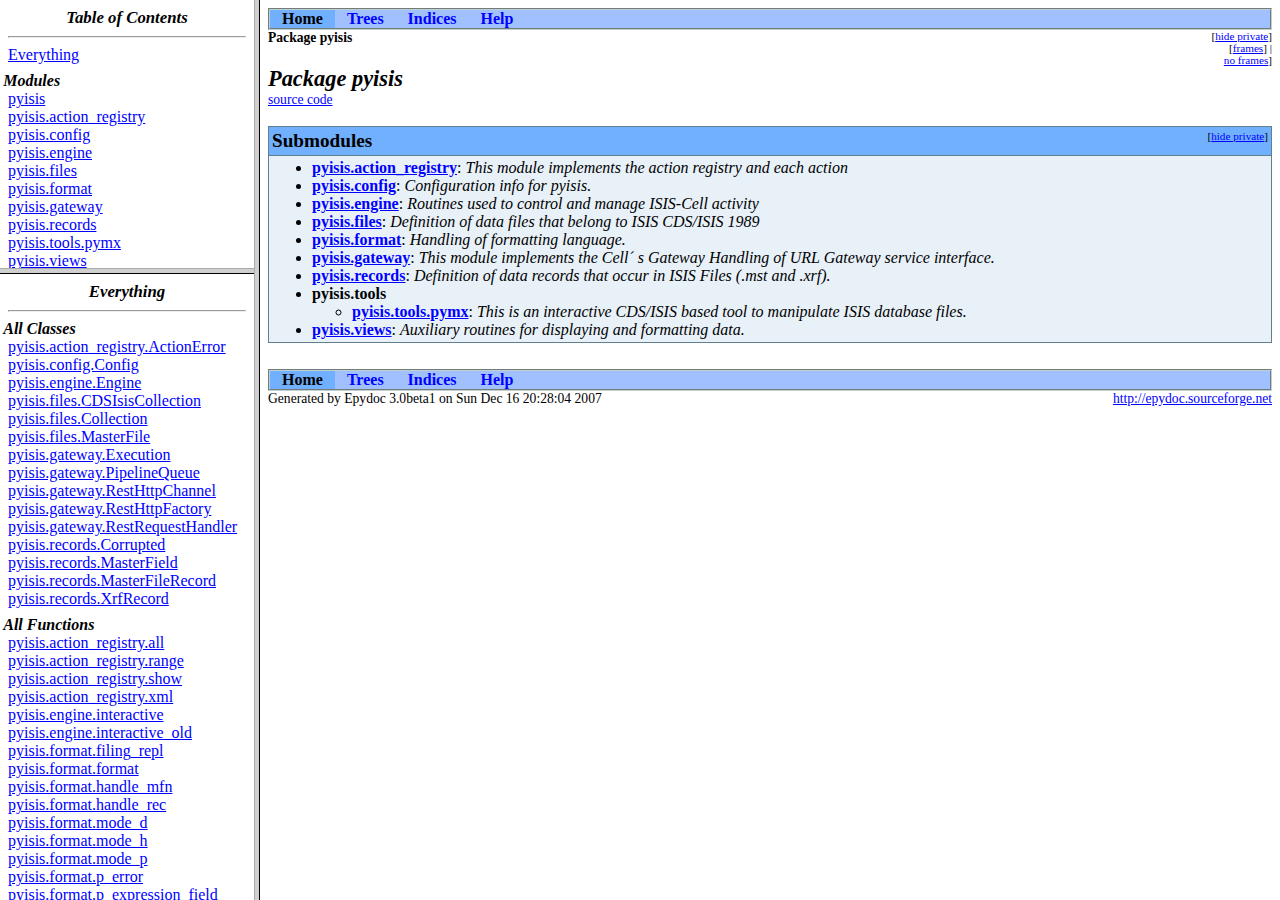
<file: doc/api/index.html>
<?xml version="1.0" encoding="iso-8859-1"?>
<!DOCTYPE html PUBLIC "-//W3C//DTD XHTML 1.0 Frameset//EN"
          "DTD/xhtml1-frameset.dtd">
<html xmlns="http://www.w3.org/1999/xhtml" xml:lang="en" lang="en">
<head>
  <title> API Documentation </title>
</head>
<frameset cols="20%,80%">
  <frameset rows="30%,70%">
    <frame src="toc.html" name="moduleListFrame"
           id="moduleListFrame" />
    <frame src="toc-everything.html" name="moduleFrame"
           id="moduleFrame" />
  </frameset>
  <frame src="pyisis-module.html" name="mainFrame" id="mainFrame" />
</frameset>
</html>
</file>
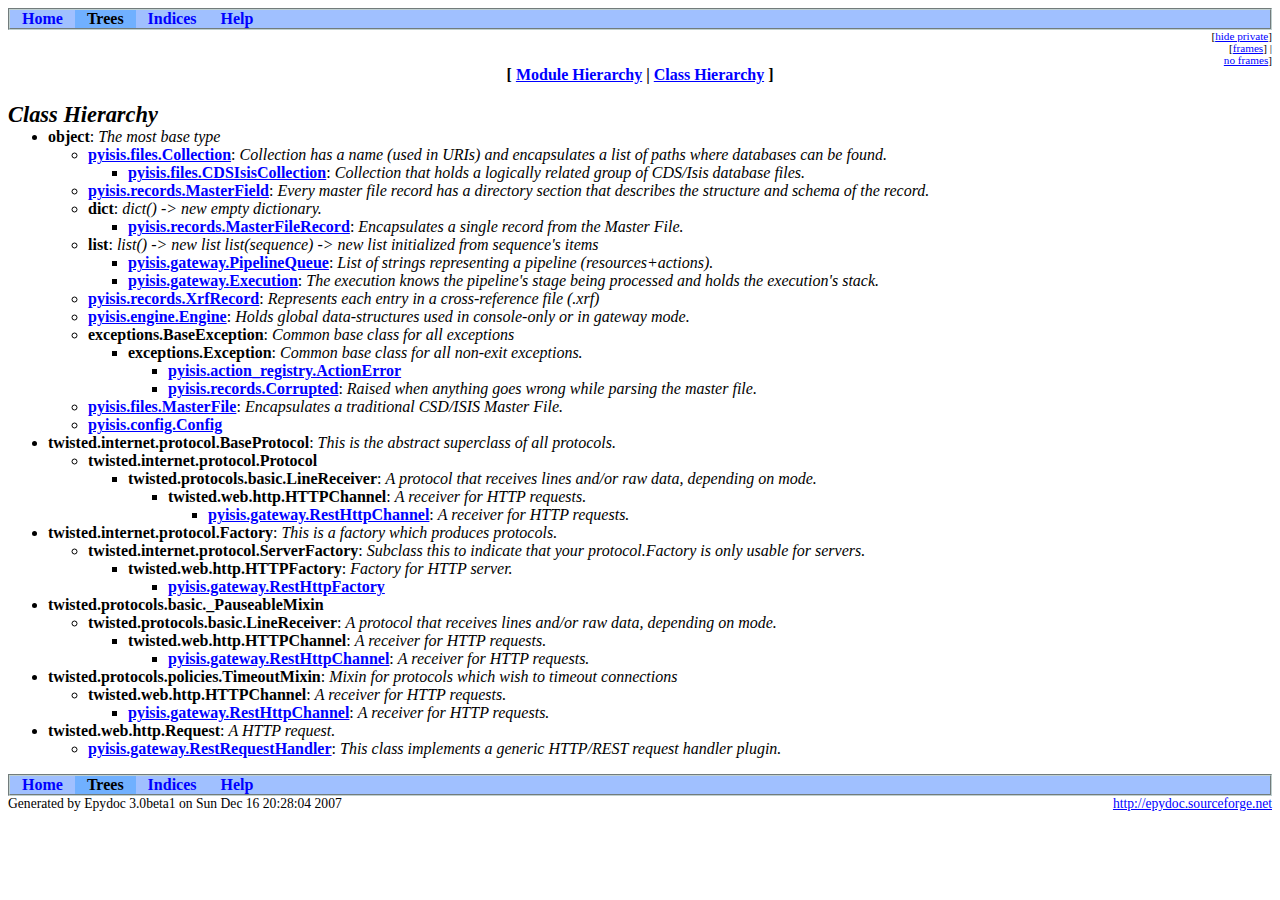
<file: doc/api/class-tree.html>
<?xml version="1.0" encoding="ascii"?>
<!DOCTYPE html PUBLIC "-//W3C//DTD XHTML 1.0 Transitional//EN"
          "DTD/xhtml1-transitional.dtd">
<html xmlns="http://www.w3.org/1999/xhtml" xml:lang="en" lang="en">
<head>
  <title>Class Hierarchy</title>
  <link rel="stylesheet" href="epydoc.css" type="text/css" />
  <script type="text/javascript" src="epydoc.js"></script>
</head>

<body bgcolor="white" text="black" link="blue" vlink="#204080"
      alink="#204080">
<!-- ==================== NAVIGATION BAR ==================== -->
<table class="navbar" border="0" width="100%" cellpadding="0"
       bgcolor="#a0c0ff" cellspacing="0">
  <tr valign="middle">
  <!-- Home link -->
      <th>&nbsp;&nbsp;&nbsp;<a
        href="pyisis-module.html">Home</a>&nbsp;&nbsp;&nbsp;</th>

  <!-- Tree link -->
      <th bgcolor="#70b0f0" class="navbar-select"
          >&nbsp;&nbsp;&nbsp;Trees&nbsp;&nbsp;&nbsp;</th>

  <!-- Index link -->
      <th>&nbsp;&nbsp;&nbsp;<a
        href="identifier-index.html">Indices</a>&nbsp;&nbsp;&nbsp;</th>

  <!-- Help link -->
      <th>&nbsp;&nbsp;&nbsp;<a
        href="help.html">Help</a>&nbsp;&nbsp;&nbsp;</th>

      <th class="navbar" width="100%"></th>
  </tr>
</table>
<table width="100%" cellpadding="0" cellspacing="0">
  <tr valign="top">
    <td width="100%">&nbsp;</td>
    <td>
      <table cellpadding="0" cellspacing="0">
        <!-- hide/show private -->
        <tr><td align="right"><span class="options">[<a href="javascript:void(0);" class="privatelink"
    onclick="toggle_private();">hide&nbsp;private</a>]</span></td></tr>
        <tr><td align="right"><span class="options"
            >[<a href="frames.html" target="_top">frames</a
            >]&nbsp;|&nbsp;<a href="class-tree.html"
            target="_top">no&nbsp;frames</a>]</span></td></tr>
      </table>
    </td>
  </tr>
</table>
<center><b>
 [ <a href="module-tree.html">Module Hierarchy</a>
 | <a href="class-tree.html">Class Hierarchy</a> ]
</b></center><br />
<h1 class="epydoc">Class Hierarchy</h1>
<ul class="nomargin-top">
    <li> <strong class="uidlink">object</strong>:
      <em class="summary">The most base type</em>
    <ul>
    <li> <strong class="uidlink"><a href="pyisis.files.Collection-class.html">pyisis.files.Collection</a></strong>:
      <em class="summary">Collection has a name (used in URIs) and encapsulates a list of 
        paths where databases can be found.</em>
    <ul>
    <li> <strong class="uidlink"><a href="pyisis.files.CDSIsisCollection-class.html">pyisis.files.CDSIsisCollection</a></strong>:
      <em class="summary">Collection that holds a logically related group of CDS/Isis 
        database files.</em>
    </li>
    </ul>
    </li>
    <li> <strong class="uidlink"><a href="pyisis.records.MasterField-class.html">pyisis.records.MasterField</a></strong>:
      <em class="summary">Every master file record has a directory section that describes 
        the structure and schema of the record.</em>
    </li>
    <li> <strong class="uidlink">dict</strong>:
      <em class="summary">dict() -&gt; new empty dictionary.</em>
    <ul>
    <li> <strong class="uidlink"><a href="pyisis.records.MasterFileRecord-class.html">pyisis.records.MasterFileRecord</a></strong>:
      <em class="summary">Encapsulates a single record from the Master File.</em>
    </li>
    </ul>
    </li>
    <li> <strong class="uidlink">list</strong>:
      <em class="summary">list() -&gt; new list list(sequence) -&gt; new list initialized 
        from sequence's items</em>
    <ul>
    <li> <strong class="uidlink"><a href="pyisis.gateway.PipelineQueue-class.html">pyisis.gateway.PipelineQueue</a></strong>:
      <em class="summary">List of strings representing a pipeline (resources+actions).</em>
    </li>
    <li> <strong class="uidlink"><a href="pyisis.gateway.Execution-class.html">pyisis.gateway.Execution</a></strong>:
      <em class="summary">The execution knows the pipeline's stage being processed and 
        holds the execution's stack.</em>
    </li>
    </ul>
    </li>
    <li> <strong class="uidlink"><a href="pyisis.records.XrfRecord-class.html">pyisis.records.XrfRecord</a></strong>:
      <em class="summary">Represents each entry in a  cross-reference file (.xrf)</em>
    </li>
    <li> <strong class="uidlink"><a href="pyisis.engine.Engine-class.html">pyisis.engine.Engine</a></strong>:
      <em class="summary">Holds global data-structures used in console-only or in gateway 
        mode.</em>
    </li>
    <li> <strong class="uidlink">exceptions.BaseException</strong>:
      <em class="summary">Common base class for all exceptions</em>
    <ul>
    <li> <strong class="uidlink">exceptions.Exception</strong>:
      <em class="summary">Common base class for all non-exit exceptions.</em>
    <ul>
    <li> <strong class="uidlink"><a href="pyisis.action_registry.ActionError-class.html">pyisis.action_registry.ActionError</a></strong>
    </li>
    <li> <strong class="uidlink"><a href="pyisis.records.Corrupted-class.html">pyisis.records.Corrupted</a></strong>:
      <em class="summary">Raised when anything goes wrong while parsing the master 
        file.</em>
    </li>
    </ul>
    </li>
    </ul>
    </li>
    <li> <strong class="uidlink"><a href="pyisis.files.MasterFile-class.html">pyisis.files.MasterFile</a></strong>:
      <em class="summary">Encapsulates a traditional CSD/ISIS Master File.</em>
    </li>
    <li> <strong class="uidlink"><a href="pyisis.config.Config-class.html">pyisis.config.Config</a></strong>
    </li>
    </ul>
    </li>
    <li> <strong class="uidlink">twisted.internet.protocol.BaseProtocol</strong>:
      <em class="summary">This is the abstract superclass of all protocols.</em>
    <ul>
    <li> <strong class="uidlink">twisted.internet.protocol.Protocol</strong>
    <ul>
    <li> <strong class="uidlink">twisted.protocols.basic.LineReceiver</strong>:
      <em class="summary">A protocol that receives lines and/or raw data, depending on 
        mode.</em>
    <ul>
    <li> <strong class="uidlink">twisted.web.http.HTTPChannel</strong>:
      <em class="summary">A receiver for HTTP requests.</em>
    <ul>
    <li> <strong class="uidlink"><a href="pyisis.gateway.RestHttpChannel-class.html">pyisis.gateway.RestHttpChannel</a></strong>:
      <em class="summary">A receiver for HTTP requests.</em>
    </li>
    </ul>
    </li>
    </ul>
    </li>
    </ul>
    </li>
    </ul>
    </li>
    <li> <strong class="uidlink">twisted.internet.protocol.Factory</strong>:
      <em class="summary">This is a factory which produces protocols.</em>
    <ul>
    <li> <strong class="uidlink">twisted.internet.protocol.ServerFactory</strong>:
      <em class="summary">Subclass this to indicate that your protocol.Factory is only 
        usable for servers.</em>
    <ul>
    <li> <strong class="uidlink">twisted.web.http.HTTPFactory</strong>:
      <em class="summary">Factory for HTTP server.</em>
    <ul>
    <li> <strong class="uidlink"><a href="pyisis.gateway.RestHttpFactory-class.html">pyisis.gateway.RestHttpFactory</a></strong>
    </li>
    </ul>
    </li>
    </ul>
    </li>
    </ul>
    </li>
    <li> <strong class="uidlink">twisted.protocols.basic._PauseableMixin</strong>
    <ul>
    <li> <strong class="uidlink">twisted.protocols.basic.LineReceiver</strong>:
      <em class="summary">A protocol that receives lines and/or raw data, depending on 
        mode.</em>
    <ul>
    <li> <strong class="uidlink">twisted.web.http.HTTPChannel</strong>:
      <em class="summary">A receiver for HTTP requests.</em>
    <ul>
    <li> <strong class="uidlink"><a href="pyisis.gateway.RestHttpChannel-class.html">pyisis.gateway.RestHttpChannel</a></strong>:
      <em class="summary">A receiver for HTTP requests.</em>
    </li>
    </ul>
    </li>
    </ul>
    </li>
    </ul>
    </li>
    <li> <strong class="uidlink">twisted.protocols.policies.TimeoutMixin</strong>:
      <em class="summary">Mixin for protocols which wish to timeout connections</em>
    <ul>
    <li> <strong class="uidlink">twisted.web.http.HTTPChannel</strong>:
      <em class="summary">A receiver for HTTP requests.</em>
    <ul>
    <li> <strong class="uidlink"><a href="pyisis.gateway.RestHttpChannel-class.html">pyisis.gateway.RestHttpChannel</a></strong>:
      <em class="summary">A receiver for HTTP requests.</em>
    </li>
    </ul>
    </li>
    </ul>
    </li>
    <li> <strong class="uidlink">twisted.web.http.Request</strong>:
      <em class="summary">A HTTP request.</em>
    <ul>
    <li> <strong class="uidlink"><a href="pyisis.gateway.RestRequestHandler-class.html">pyisis.gateway.RestRequestHandler</a></strong>:
      <em class="summary">This class implements a generic HTTP/REST request handler 
        plugin.</em>
    </li>
    </ul>
    </li>
</ul>
<!-- ==================== NAVIGATION BAR ==================== -->
<table class="navbar" border="0" width="100%" cellpadding="0"
       bgcolor="#a0c0ff" cellspacing="0">
  <tr valign="middle">
  <!-- Home link -->
      <th>&nbsp;&nbsp;&nbsp;<a
        href="pyisis-module.html">Home</a>&nbsp;&nbsp;&nbsp;</th>

  <!-- Tree link -->
      <th bgcolor="#70b0f0" class="navbar-select"
          >&nbsp;&nbsp;&nbsp;Trees&nbsp;&nbsp;&nbsp;</th>

  <!-- Index link -->
      <th>&nbsp;&nbsp;&nbsp;<a
        href="identifier-index.html">Indices</a>&nbsp;&nbsp;&nbsp;</th>

  <!-- Help link -->
      <th>&nbsp;&nbsp;&nbsp;<a
        href="help.html">Help</a>&nbsp;&nbsp;&nbsp;</th>

      <th class="navbar" width="100%"></th>
  </tr>
</table>
<table border="0" cellpadding="0" cellspacing="0" width="100%%">
  <tr>
    <td align="left" class="footer">
    Generated by Epydoc 3.0beta1 on Sun Dec 16 20:28:04 2007
    </td>
    <td align="right" class="footer">
      <a href="http://epydoc.sourceforge.net">http://epydoc.sourceforge.net</a>
    </td>
  </tr>
</table>

<script type="text/javascript">
  <!--
  // Private objects are initially displayed (because if
  // javascript is turned off then we want them to be
  // visible); but by default, we want to hide them.  So hide
  // them unless we have a cookie that says to show them.
  checkCookie()
  // -->
</script>
  
</body>
</html>
</file>
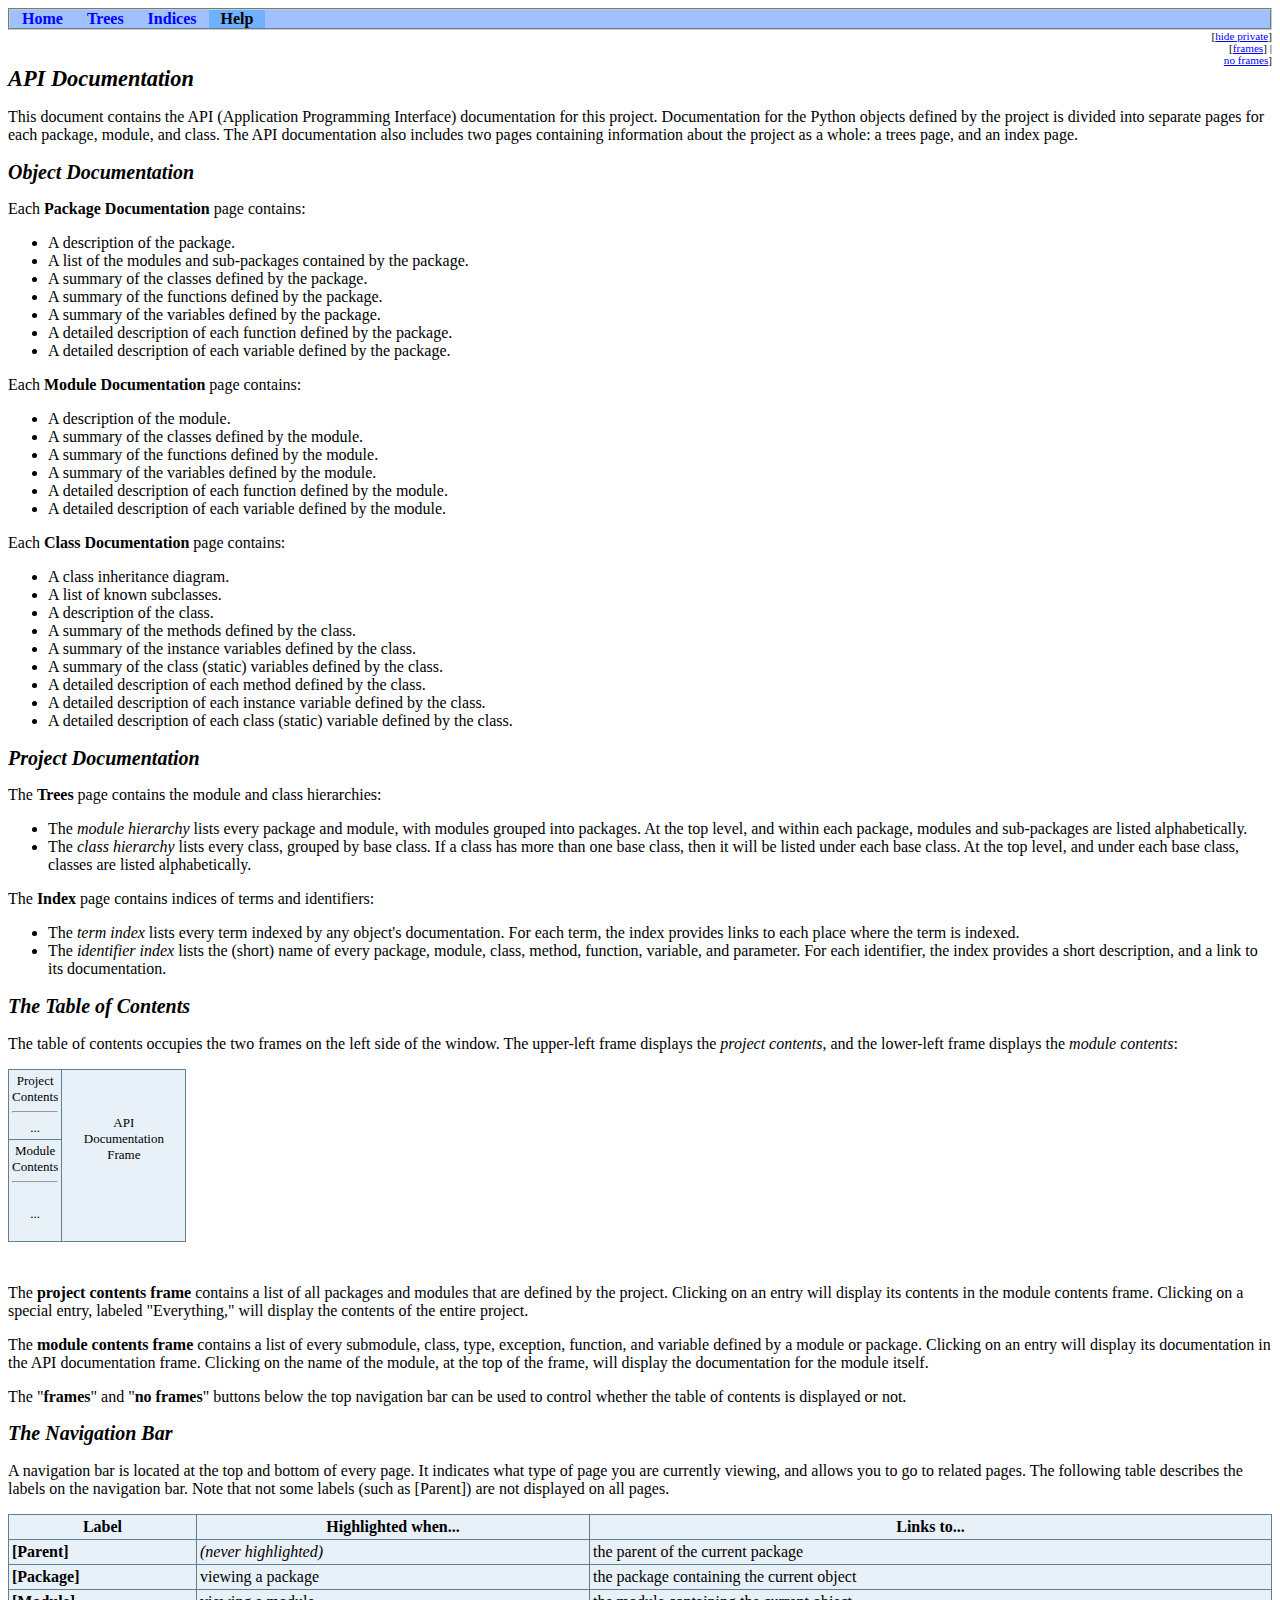
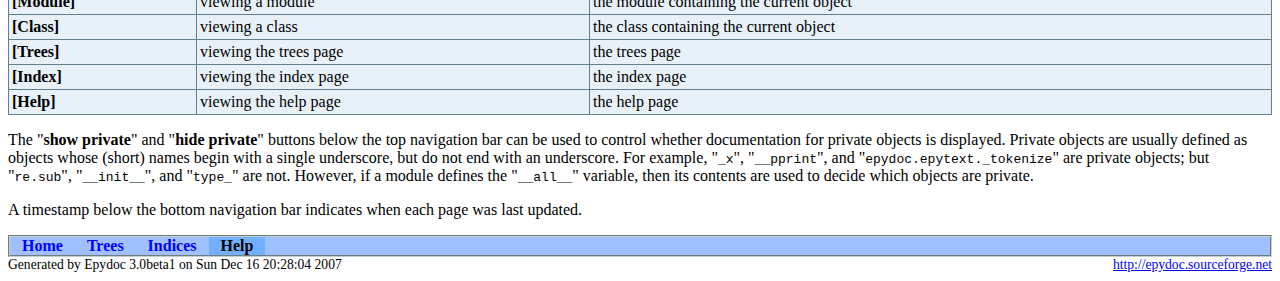
<file: doc/api/help.html>
<?xml version="1.0" encoding="ascii"?>
<!DOCTYPE html PUBLIC "-//W3C//DTD XHTML 1.0 Transitional//EN"
          "DTD/xhtml1-transitional.dtd">
<html xmlns="http://www.w3.org/1999/xhtml" xml:lang="en" lang="en">
<head>
  <title>Help</title>
  <link rel="stylesheet" href="epydoc.css" type="text/css" />
  <script type="text/javascript" src="epydoc.js"></script>
</head>

<body bgcolor="white" text="black" link="blue" vlink="#204080"
      alink="#204080">
<!-- ==================== NAVIGATION BAR ==================== -->
<table class="navbar" border="0" width="100%" cellpadding="0"
       bgcolor="#a0c0ff" cellspacing="0">
  <tr valign="middle">
  <!-- Home link -->
      <th>&nbsp;&nbsp;&nbsp;<a
        href="pyisis-module.html">Home</a>&nbsp;&nbsp;&nbsp;</th>

  <!-- Tree link -->
      <th>&nbsp;&nbsp;&nbsp;<a
        href="module-tree.html">Trees</a>&nbsp;&nbsp;&nbsp;</th>

  <!-- Index link -->
      <th>&nbsp;&nbsp;&nbsp;<a
        href="identifier-index.html">Indices</a>&nbsp;&nbsp;&nbsp;</th>

  <!-- Help link -->
      <th bgcolor="#70b0f0" class="navbar-select"
          >&nbsp;&nbsp;&nbsp;Help&nbsp;&nbsp;&nbsp;</th>

      <th class="navbar" width="100%"></th>
  </tr>
</table>
<table width="100%" cellpadding="0" cellspacing="0">
  <tr valign="top">
    <td width="100%">&nbsp;</td>
    <td>
      <table cellpadding="0" cellspacing="0">
        <!-- hide/show private -->
        <tr><td align="right"><span class="options">[<a href="javascript:void(0);" class="privatelink"
    onclick="toggle_private();">hide&nbsp;private</a>]</span></td></tr>
        <tr><td align="right"><span class="options"
            >[<a href="frames.html" target="_top">frames</a
            >]&nbsp;|&nbsp;<a href="help.html"
            target="_top">no&nbsp;frames</a>]</span></td></tr>
      </table>
    </td>
  </tr>
</table>

<h1 class="epydoc"> API Documentation </h1>

<p> This document contains the API (Application Programming Interface)
documentation for this project.  Documentation for the Python
objects defined by the project is divided into separate pages for each
package, module, and class.  The API documentation also includes two
pages containing information about the project as a whole: a trees
page, and an index page.  </p>

<h2> Object Documentation </h2>

  <p>Each <strong>Package Documentation</strong> page contains: </p>
  <ul>
    <li> A description of the package. </li>
    <li> A list of the modules and sub-packages contained by the
    package.  </li>
    <li> A summary of the classes defined by the package. </li>
    <li> A summary of the functions defined by the package. </li>
    <li> A summary of the variables defined by the package. </li>
    <li> A detailed description of each function defined by the
    package. </li>
    <li> A detailed description of each variable defined by the
    package. </li>
  </ul>
  
  <p>Each <strong>Module Documentation</strong> page contains:</p>
  <ul>
    <li> A description of the module. </li>
    <li> A summary of the classes defined by the module. </li>
    <li> A summary of the functions defined by the module. </li>
    <li> A summary of the variables defined by the module. </li>
    <li> A detailed description of each function defined by the
    module. </li>
    <li> A detailed description of each variable defined by the
    module. </li>
  </ul>
  
  <p>Each <strong>Class Documentation</strong> page contains: </p>
  <ul>
    <li> A class inheritance diagram. </li>
    <li> A list of known subclasses. </li>
    <li> A description of the class. </li>
    <li> A summary of the methods defined by the class. </li>
    <li> A summary of the instance variables defined by the class. </li>
    <li> A summary of the class (static) variables defined by the
    class. </li> 
    <li> A detailed description of each method defined by the
    class. </li>
    <li> A detailed description of each instance variable defined by the
    class. </li> 
    <li> A detailed description of each class (static) variable defined
    by the class. </li> 
  </ul>

<h2> Project Documentation </h2>

  <p> The <strong>Trees</strong> page contains the module and class hierarchies: </p>
  <ul>
    <li> The <em>module hierarchy</em> lists every package and module, with
    modules grouped into packages.  At the top level, and within each
    package, modules and sub-packages are listed alphabetically. </li>
    <li> The <em>class hierarchy</em> lists every class, grouped by base
    class.  If a class has more than one base class, then it will be
    listed under each base class.  At the top level, and under each base
    class, classes are listed alphabetically. </li>
  </ul>
  
  <p> The <strong>Index</strong> page contains indices of terms and
  identifiers: </p>
  <ul>
    <li> The <em>term index</em> lists every term indexed by any object's
    documentation.  For each term, the index provides links to each
    place where the term is indexed. </li>
    <li> The <em>identifier index</em> lists the (short) name of every package,
    module, class, method, function, variable, and parameter.  For each
    identifier, the index provides a short description, and a link to
    its documentation. </li>
  </ul>

<h2> The Table of Contents </h2>

<p> The table of contents occupies the two frames on the left side of
the window.  The upper-left frame displays the <em>project
contents</em>, and the lower-left frame displays the <em>module
contents</em>: </p>

<table class="help summary" border="1" cellspacing="0" cellpadding="3">
  <tr style="height: 30%">
    <td align="center" style="font-size: small">
       Project<br />Contents<hr />...</td>
    <td align="center" style="font-size: small" rowspan="2" width="70%">
      API<br />Documentation<br />Frame<br /><br /><br />
    </td>
  </tr>
  <tr>
    <td align="center" style="font-size: small">
      Module<br />Contents<hr />&nbsp;<br />...<br />&nbsp;
    </td>
  </tr>
</table><br />

<p> The <strong>project contents frame</strong> contains a list of all packages
and modules that are defined by the project.  Clicking on an entry
will display its contents in the module contents frame.  Clicking on a
special entry, labeled "Everything," will display the contents of
the entire project. </p>

<p> The <strong>module contents frame</strong> contains a list of every
submodule, class, type, exception, function, and variable defined by a
module or package.  Clicking on an entry will display its
documentation in the API documentation frame.  Clicking on the name of
the module, at the top of the frame, will display the documentation
for the module itself. </p>

<p> The "<strong>frames</strong>" and "<strong>no frames</strong>" buttons below the top
navigation bar can be used to control whether the table of contents is
displayed or not. </p>

<h2> The Navigation Bar </h2>

<p> A navigation bar is located at the top and bottom of every page.
It indicates what type of page you are currently viewing, and allows
you to go to related pages.  The following table describes the labels
on the navigation bar.  Note that not some labels (such as
[Parent]) are not displayed on all pages. </p>

<table class="summary" border="1" cellspacing="0" cellpadding="3" width="100%">
<tr class="summary">
  <th>Label</th>
  <th>Highlighted when...</th>
  <th>Links to...</th>
</tr>
  <tr><td valign="top"><strong>[Parent]</strong></td>
      <td valign="top"><em>(never highlighted)</em></td>
      <td valign="top"> the parent of the current package </td></tr>
  <tr><td valign="top"><strong>[Package]</strong></td>
      <td valign="top">viewing a package</td>
      <td valign="top">the package containing the current object
      </td></tr>
  <tr><td valign="top"><strong>[Module]</strong></td>
      <td valign="top">viewing a module</td>
      <td valign="top">the module containing the current object
      </td></tr> 
  <tr><td valign="top"><strong>[Class]</strong></td>
      <td valign="top">viewing a class </td>
      <td valign="top">the class containing the current object</td></tr>
  <tr><td valign="top"><strong>[Trees]</strong></td>
      <td valign="top">viewing the trees page</td>
      <td valign="top"> the trees page </td></tr>
  <tr><td valign="top"><strong>[Index]</strong></td>
      <td valign="top">viewing the index page</td>
      <td valign="top"> the index page </td></tr>
  <tr><td valign="top"><strong>[Help]</strong></td>
      <td valign="top">viewing the help page</td>
      <td valign="top"> the help page </td></tr>
</table>

<p> The "<strong>show private</strong>" and "<strong>hide private</strong>" buttons below
the top navigation bar can be used to control whether documentation
for private objects is displayed.  Private objects are usually defined
as objects whose (short) names begin with a single underscore, but do
not end with an underscore.  For example, "<code>_x</code>",
"<code>__pprint</code>", and "<code>epydoc.epytext._tokenize</code>"
are private objects; but "<code>re.sub</code>",
"<code>__init__</code>", and "<code>type_</code>" are not.  However,
if a module defines the "<code>__all__</code>" variable, then its
contents are used to decide which objects are private. </p>

<p> A timestamp below the bottom navigation bar indicates when each
page was last updated. </p>
<!-- ==================== NAVIGATION BAR ==================== -->
<table class="navbar" border="0" width="100%" cellpadding="0"
       bgcolor="#a0c0ff" cellspacing="0">
  <tr valign="middle">
  <!-- Home link -->
      <th>&nbsp;&nbsp;&nbsp;<a
        href="pyisis-module.html">Home</a>&nbsp;&nbsp;&nbsp;</th>

  <!-- Tree link -->
      <th>&nbsp;&nbsp;&nbsp;<a
        href="module-tree.html">Trees</a>&nbsp;&nbsp;&nbsp;</th>

  <!-- Index link -->
      <th>&nbsp;&nbsp;&nbsp;<a
        href="identifier-index.html">Indices</a>&nbsp;&nbsp;&nbsp;</th>

  <!-- Help link -->
      <th bgcolor="#70b0f0" class="navbar-select"
          >&nbsp;&nbsp;&nbsp;Help&nbsp;&nbsp;&nbsp;</th>

      <th class="navbar" width="100%"></th>
  </tr>
</table>
<table border="0" cellpadding="0" cellspacing="0" width="100%%">
  <tr>
    <td align="left" class="footer">
    Generated by Epydoc 3.0beta1 on Sun Dec 16 20:28:04 2007
    </td>
    <td align="right" class="footer">
      <a href="http://epydoc.sourceforge.net">http://epydoc.sourceforge.net</a>
    </td>
  </tr>
</table>

<script type="text/javascript">
  <!--
  // Private objects are initially displayed (because if
  // javascript is turned off then we want them to be
  // visible); but by default, we want to hide them.  So hide
  // them unless we have a cookie that says to show them.
  checkCookie()
  // -->
</script>
  
</body>
</html>
</file>
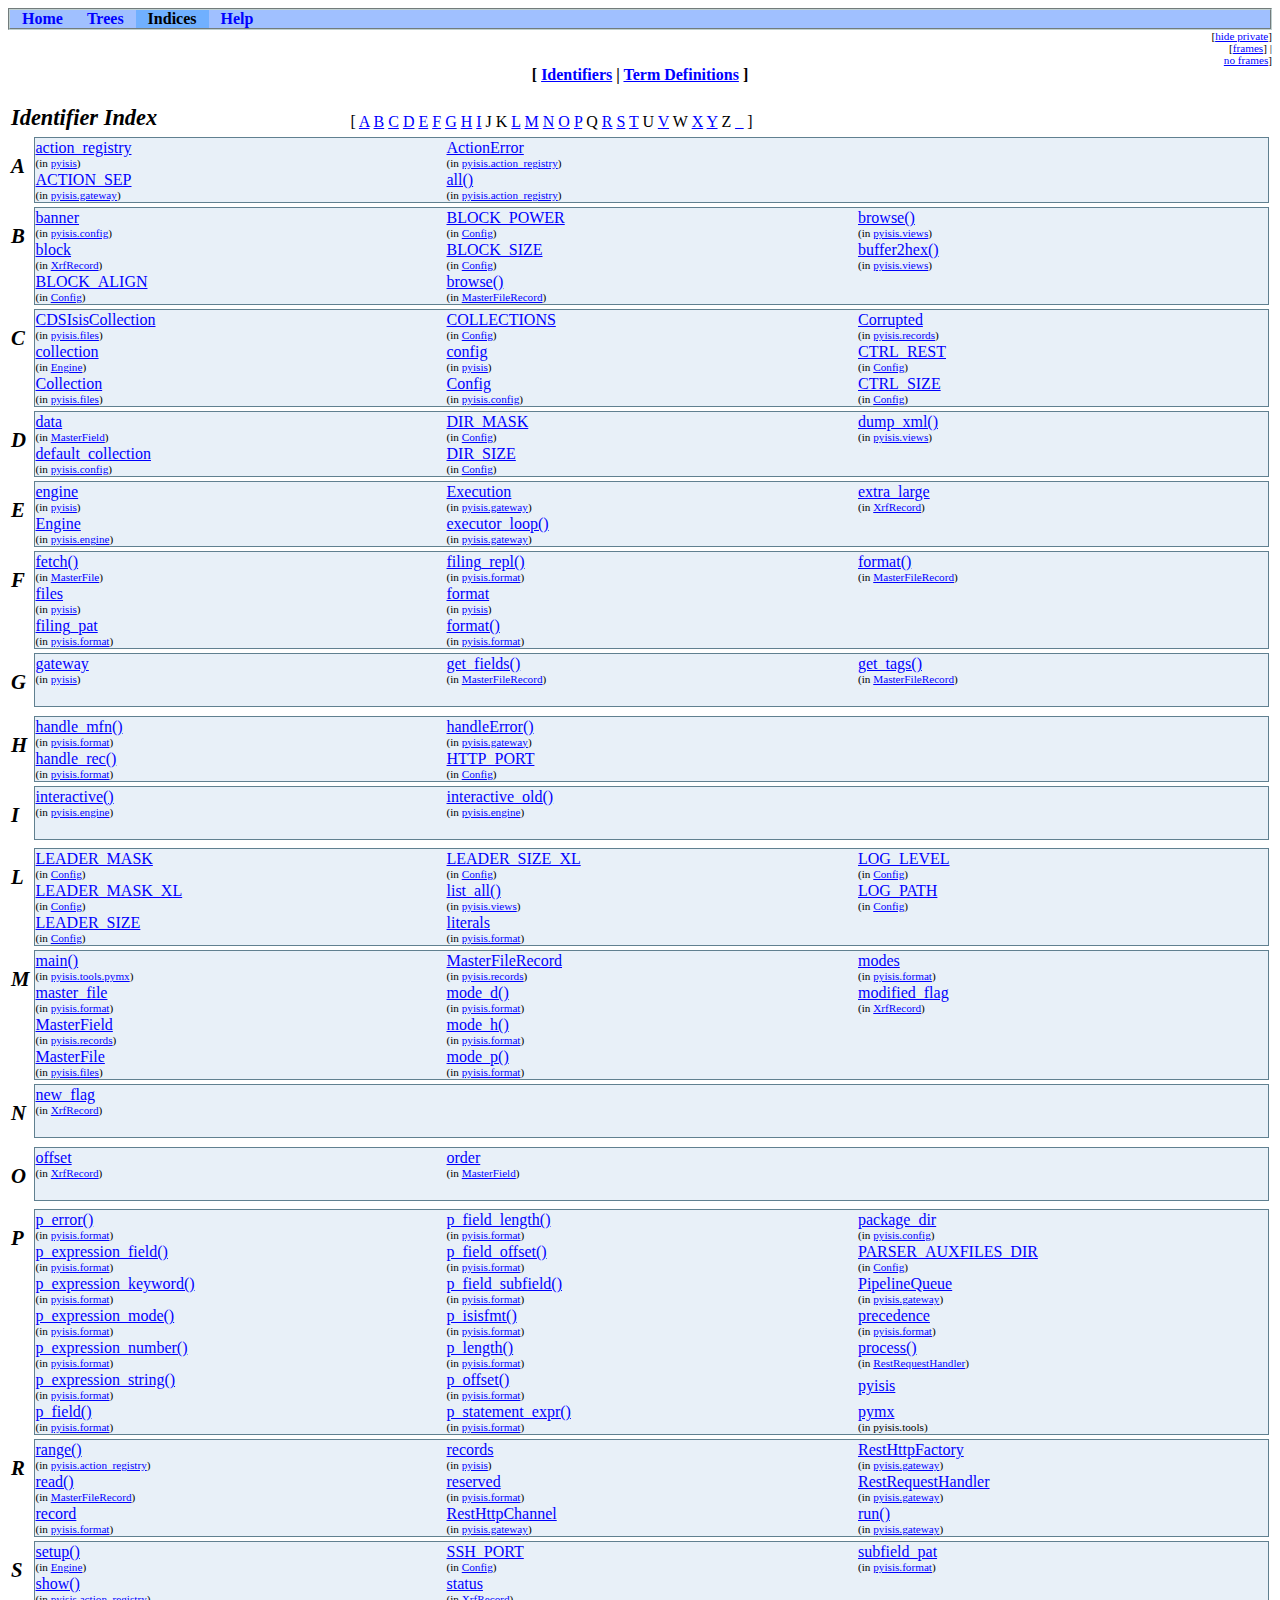
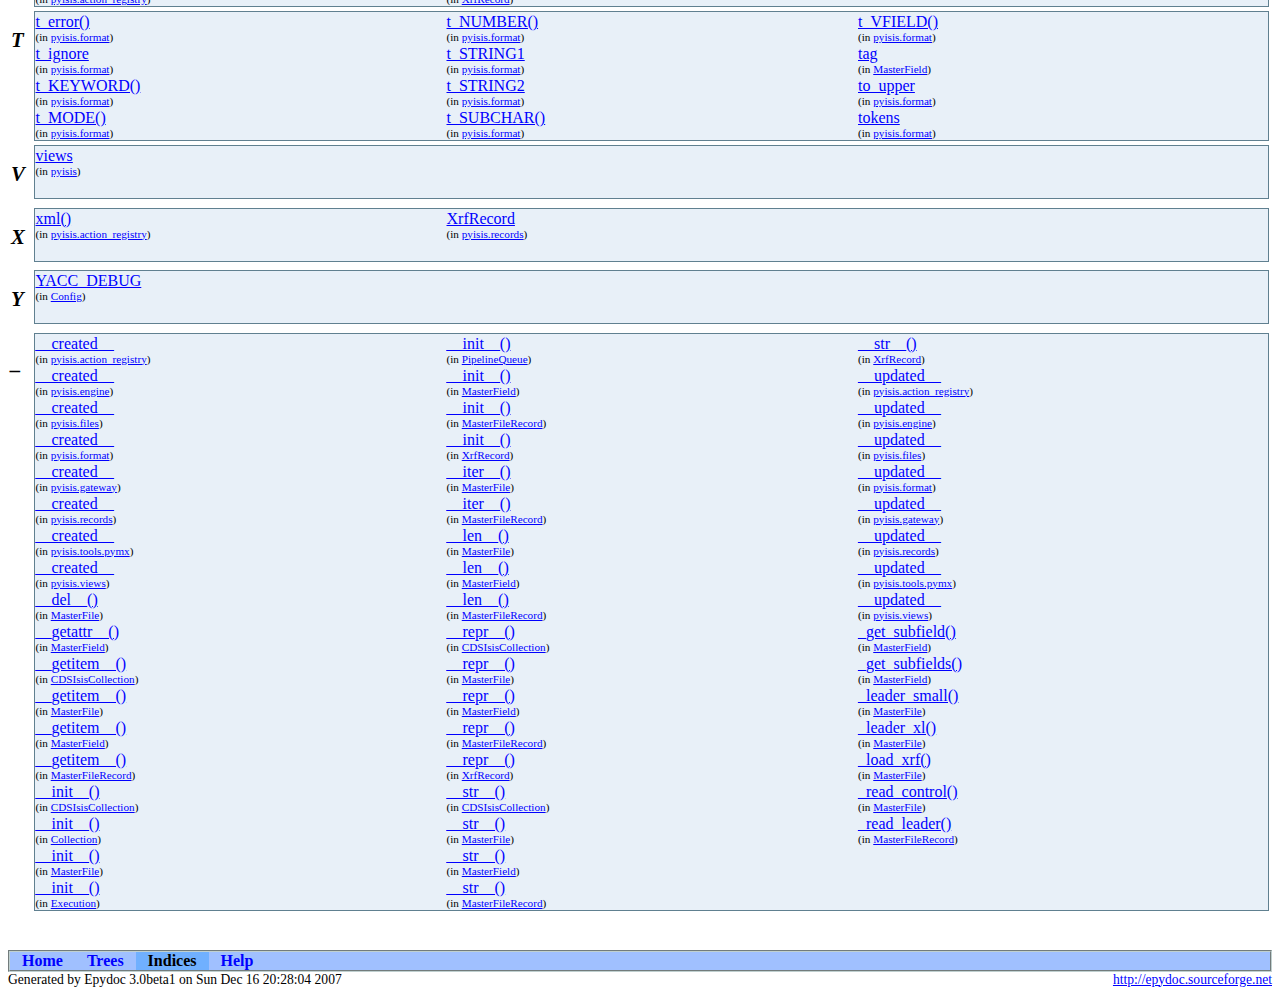
<file: doc/api/identifier-index.html>
<?xml version="1.0" encoding="ascii"?>
<!DOCTYPE html PUBLIC "-//W3C//DTD XHTML 1.0 Transitional//EN"
          "DTD/xhtml1-transitional.dtd">
<html xmlns="http://www.w3.org/1999/xhtml" xml:lang="en" lang="en">
<head>
  <title>Identifier Index</title>
  <link rel="stylesheet" href="epydoc.css" type="text/css" />
  <script type="text/javascript" src="epydoc.js"></script>
</head>

<body bgcolor="white" text="black" link="blue" vlink="#204080"
      alink="#204080">
<!-- ==================== NAVIGATION BAR ==================== -->
<table class="navbar" border="0" width="100%" cellpadding="0"
       bgcolor="#a0c0ff" cellspacing="0">
  <tr valign="middle">
  <!-- Home link -->
      <th>&nbsp;&nbsp;&nbsp;<a
        href="pyisis-module.html">Home</a>&nbsp;&nbsp;&nbsp;</th>

  <!-- Tree link -->
      <th>&nbsp;&nbsp;&nbsp;<a
        href="module-tree.html">Trees</a>&nbsp;&nbsp;&nbsp;</th>

  <!-- Index link -->
      <th bgcolor="#70b0f0" class="navbar-select"
          >&nbsp;&nbsp;&nbsp;Indices&nbsp;&nbsp;&nbsp;</th>

  <!-- Help link -->
      <th>&nbsp;&nbsp;&nbsp;<a
        href="help.html">Help</a>&nbsp;&nbsp;&nbsp;</th>

      <th class="navbar" width="100%"></th>
  </tr>
</table>
<table width="100%" cellpadding="0" cellspacing="0">
  <tr valign="top">
    <td width="100%">&nbsp;</td>
    <td>
      <table cellpadding="0" cellspacing="0">
        <!-- hide/show private -->
        <tr><td align="right"><span class="options">[<a href="javascript:void(0);" class="privatelink"
    onclick="toggle_private();">hide&nbsp;private</a>]</span></td></tr>
        <tr><td align="right"><span class="options"
            >[<a href="frames.html" target="_top">frames</a
            >]&nbsp;|&nbsp;<a href="identifier-index.html"
            target="_top">no&nbsp;frames</a>]</span></td></tr>
      </table>
    </td>
  </tr>
</table>
<center><b>[
 <a href="identifier-index.html">Identifiers</a>
| <a href="term-index.html">Term Definitions</a>
]</b></center><br />
<table border="0" width="100%">
<tr valign="bottom"><td>
<h1 class="epydoc">Identifier Index</h1>
</td><td>
[
 <a href="#A">A</a>
 <a href="#B">B</a>
 <a href="#C">C</a>
 <a href="#D">D</a>
 <a href="#E">E</a>
 <a href="#F">F</a>
 <a href="#G">G</a>
 <a href="#H">H</a>
 <a href="#I">I</a>
  J
  K
 <a href="#L">L</a>
 <a href="#M">M</a>
 <a href="#N">N</a>
 <a href="#O">O</a>
 <a href="#P">P</a>
  Q
 <a href="#R">R</a>
 <a href="#S">S</a>
 <a href="#T">T</a>
  U
 <a href="#V">V</a>
  W
 <a href="#X">X</a>
 <a href="#Y">Y</a>
  Z
 <a href="#_">_</a>
]
</td></table>
<table border="0" width="100%"><tr valign="top">
<td valign="top" width="1%"><a name="A"><h2 class="epydoc">A</h2></a></td>
<td valign="top">
<table class="link-index" width="100%" border="1">
<tr>
<td width="33%" class="link-index"><a href="pyisis.action_registry-module.html">action_registry</a><br />
<span class="index-where">(in&nbsp;<a href="pyisis-module.html">pyisis</a>)</font></td>
<td width="33%" class="link-index"><a href="pyisis.action_registry.ActionError-class.html">ActionError</a><br />
<span class="index-where">(in&nbsp;<a href="pyisis.action_registry-module.html">pyisis.action_registry</a>)</font></td>
<td width="33%" class="link-index">&nbsp;</td>
</tr>
<tr>
<td width="33%" class="link-index"><a href="pyisis.gateway-module.html#ACTION_SEP">ACTION_SEP</a><br />
<span class="index-where">(in&nbsp;<a href="pyisis.gateway-module.html">pyisis.gateway</a>)</font></td>
<td width="33%" class="link-index"><a href="pyisis.action_registry-module.html#all">all()</a><br />
<span class="index-where">(in&nbsp;<a href="pyisis.action_registry-module.html">pyisis.action_registry</a>)</font></td>
<td width="33%" class="link-index">&nbsp;</td>
</tr>
</table>
</td></tr>
<td valign="top" width="1%"><a name="B"><h2 class="epydoc">B</h2></a></td>
<td valign="top">
<table class="link-index" width="100%" border="1">
<tr>
<td width="33%" class="link-index"><a href="pyisis.config-module.html#banner">banner</a><br />
<span class="index-where">(in&nbsp;<a href="pyisis.config-module.html">pyisis.config</a>)</font></td>
<td width="33%" class="link-index"><a href="pyisis.config.Config-class.html#BLOCK_POWER">BLOCK_POWER</a><br />
<span class="index-where">(in&nbsp;<a href="pyisis.config.Config-class.html">Config</a>)</font></td>
<td width="33%" class="link-index"><a href="pyisis.views-module.html#browse">browse()</a><br />
<span class="index-where">(in&nbsp;<a href="pyisis.views-module.html">pyisis.views</a>)</font></td>
</tr>
<tr>
<td width="33%" class="link-index"><a href="pyisis.records.XrfRecord-class.html#block">block</a><br />
<span class="index-where">(in&nbsp;<a href="pyisis.records.XrfRecord-class.html">XrfRecord</a>)</font></td>
<td width="33%" class="link-index"><a href="pyisis.config.Config-class.html#BLOCK_SIZE">BLOCK_SIZE</a><br />
<span class="index-where">(in&nbsp;<a href="pyisis.config.Config-class.html">Config</a>)</font></td>
<td width="33%" class="link-index"><a href="pyisis.views-module.html#buffer2hex">buffer2hex()</a><br />
<span class="index-where">(in&nbsp;<a href="pyisis.views-module.html">pyisis.views</a>)</font></td>
</tr>
<tr>
<td width="33%" class="link-index"><a href="pyisis.config.Config-class.html#BLOCK_ALIGN">BLOCK_ALIGN</a><br />
<span class="index-where">(in&nbsp;<a href="pyisis.config.Config-class.html">Config</a>)</font></td>
<td width="33%" class="link-index"><a href="pyisis.records.MasterFileRecord-class.html#browse">browse()</a><br />
<span class="index-where">(in&nbsp;<a href="pyisis.records.MasterFileRecord-class.html">MasterFileRecord</a>)</font></td>
<td width="33%" class="link-index">&nbsp;</td>
</tr>
</table>
</td></tr>
<td valign="top" width="1%"><a name="C"><h2 class="epydoc">C</h2></a></td>
<td valign="top">
<table class="link-index" width="100%" border="1">
<tr>
<td width="33%" class="link-index"><a href="pyisis.files.CDSIsisCollection-class.html">CDSIsisCollection</a><br />
<span class="index-where">(in&nbsp;<a href="pyisis.files-module.html">pyisis.files</a>)</font></td>
<td width="33%" class="link-index"><a href="pyisis.config.Config-class.html#COLLECTIONS">COLLECTIONS</a><br />
<span class="index-where">(in&nbsp;<a href="pyisis.config.Config-class.html">Config</a>)</font></td>
<td width="33%" class="link-index"><a href="pyisis.records.Corrupted-class.html">Corrupted</a><br />
<span class="index-where">(in&nbsp;<a href="pyisis.records-module.html">pyisis.records</a>)</font></td>
</tr>
<tr>
<td width="33%" class="link-index"><a href="pyisis.engine.Engine-class.html#collection">collection</a><br />
<span class="index-where">(in&nbsp;<a href="pyisis.engine.Engine-class.html">Engine</a>)</font></td>
<td width="33%" class="link-index"><a href="pyisis.config-module.html">config</a><br />
<span class="index-where">(in&nbsp;<a href="pyisis-module.html">pyisis</a>)</font></td>
<td width="33%" class="link-index"><a href="pyisis.config.Config-class.html#CTRL_REST">CTRL_REST</a><br />
<span class="index-where">(in&nbsp;<a href="pyisis.config.Config-class.html">Config</a>)</font></td>
</tr>
<tr>
<td width="33%" class="link-index"><a href="pyisis.files.Collection-class.html">Collection</a><br />
<span class="index-where">(in&nbsp;<a href="pyisis.files-module.html">pyisis.files</a>)</font></td>
<td width="33%" class="link-index"><a href="pyisis.config.Config-class.html">Config</a><br />
<span class="index-where">(in&nbsp;<a href="pyisis.config-module.html">pyisis.config</a>)</font></td>
<td width="33%" class="link-index"><a href="pyisis.config.Config-class.html#CTRL_SIZE">CTRL_SIZE</a><br />
<span class="index-where">(in&nbsp;<a href="pyisis.config.Config-class.html">Config</a>)</font></td>
</tr>
</table>
</td></tr>
<td valign="top" width="1%"><a name="D"><h2 class="epydoc">D</h2></a></td>
<td valign="top">
<table class="link-index" width="100%" border="1">
<tr>
<td width="33%" class="link-index"><a href="pyisis.records.MasterField-class.html#data">data</a><br />
<span class="index-where">(in&nbsp;<a href="pyisis.records.MasterField-class.html">MasterField</a>)</font></td>
<td width="33%" class="link-index"><a href="pyisis.config.Config-class.html#DIR_MASK">DIR_MASK</a><br />
<span class="index-where">(in&nbsp;<a href="pyisis.config.Config-class.html">Config</a>)</font></td>
<td width="33%" class="link-index"><a href="pyisis.views-module.html#dump_xml">dump_xml()</a><br />
<span class="index-where">(in&nbsp;<a href="pyisis.views-module.html">pyisis.views</a>)</font></td>
</tr>
<tr>
<td width="33%" class="link-index"><a href="pyisis.config-module.html#default_collection">default_collection</a><br />
<span class="index-where">(in&nbsp;<a href="pyisis.config-module.html">pyisis.config</a>)</font></td>
<td width="33%" class="link-index"><a href="pyisis.config.Config-class.html#DIR_SIZE">DIR_SIZE</a><br />
<span class="index-where">(in&nbsp;<a href="pyisis.config.Config-class.html">Config</a>)</font></td>
<td width="33%" class="link-index">&nbsp;</td>
</tr>
</table>
</td></tr>
<td valign="top" width="1%"><a name="E"><h2 class="epydoc">E</h2></a></td>
<td valign="top">
<table class="link-index" width="100%" border="1">
<tr>
<td width="33%" class="link-index"><a href="pyisis.engine-module.html">engine</a><br />
<span class="index-where">(in&nbsp;<a href="pyisis-module.html">pyisis</a>)</font></td>
<td width="33%" class="link-index"><a href="pyisis.gateway.Execution-class.html">Execution</a><br />
<span class="index-where">(in&nbsp;<a href="pyisis.gateway-module.html">pyisis.gateway</a>)</font></td>
<td width="33%" class="link-index"><a href="pyisis.records.XrfRecord-class.html#extra_large">extra_large</a><br />
<span class="index-where">(in&nbsp;<a href="pyisis.records.XrfRecord-class.html">XrfRecord</a>)</font></td>
</tr>
<tr>
<td width="33%" class="link-index"><a href="pyisis.engine.Engine-class.html">Engine</a><br />
<span class="index-where">(in&nbsp;<a href="pyisis.engine-module.html">pyisis.engine</a>)</font></td>
<td width="33%" class="link-index"><a href="pyisis.gateway-module.html#executor_loop">executor_loop()</a><br />
<span class="index-where">(in&nbsp;<a href="pyisis.gateway-module.html">pyisis.gateway</a>)</font></td>
<td width="33%" class="link-index">&nbsp;</td>
</tr>
</table>
</td></tr>
<td valign="top" width="1%"><a name="F"><h2 class="epydoc">F</h2></a></td>
<td valign="top">
<table class="link-index" width="100%" border="1">
<tr>
<td width="33%" class="link-index"><a href="pyisis.files.MasterFile-class.html#fetch">fetch()</a><br />
<span class="index-where">(in&nbsp;<a href="pyisis.files.MasterFile-class.html">MasterFile</a>)</font></td>
<td width="33%" class="link-index"><a href="pyisis.format-module.html#filing_repl">filing_repl()</a><br />
<span class="index-where">(in&nbsp;<a href="pyisis.format-module.html">pyisis.format</a>)</font></td>
<td width="33%" class="link-index"><a href="pyisis.records.MasterFileRecord-class.html#format">format()</a><br />
<span class="index-where">(in&nbsp;<a href="pyisis.records.MasterFileRecord-class.html">MasterFileRecord</a>)</font></td>
</tr>
<tr>
<td width="33%" class="link-index"><a href="pyisis.files-module.html">files</a><br />
<span class="index-where">(in&nbsp;<a href="pyisis-module.html">pyisis</a>)</font></td>
<td width="33%" class="link-index"><a href="pyisis.format-module.html">format</a><br />
<span class="index-where">(in&nbsp;<a href="pyisis-module.html">pyisis</a>)</font></td>
<td width="33%" class="link-index">&nbsp;</td>
</tr>
<tr>
<td width="33%" class="link-index"><a href="pyisis.format-module.html#filing_pat">filing_pat</a><br />
<span class="index-where">(in&nbsp;<a href="pyisis.format-module.html">pyisis.format</a>)</font></td>
<td width="33%" class="link-index"><a href="pyisis.format-module.html#format">format()</a><br />
<span class="index-where">(in&nbsp;<a href="pyisis.format-module.html">pyisis.format</a>)</font></td>
<td width="33%" class="link-index">&nbsp;</td>
</tr>
</table>
</td></tr>
<td valign="top" width="1%"><a name="G"><h2 class="epydoc">G</h2></a></td>
<td valign="top">
<table class="link-index" width="100%" border="1">
<tr>
<td width="33%" class="link-index"><a href="pyisis.gateway-module.html">gateway</a><br />
<span class="index-where">(in&nbsp;<a href="pyisis-module.html">pyisis</a>)</font></td>
<td width="33%" class="link-index"><a href="pyisis.records.MasterFileRecord-class.html#get_fields">get_fields()</a><br />
<span class="index-where">(in&nbsp;<a href="pyisis.records.MasterFileRecord-class.html">MasterFileRecord</a>)</font></td>
<td width="33%" class="link-index"><a href="pyisis.records.MasterFileRecord-class.html#get_tags">get_tags()</a><br />
<span class="index-where">(in&nbsp;<a href="pyisis.records.MasterFileRecord-class.html">MasterFileRecord</a>)</font></td>
</tr>
<tr><td class="link-index">&nbsp;</td><td class="link-index">&nbsp;</td><td class="link-index">&nbsp;</td></tr>
</table>
</td></tr>
<td valign="top" width="1%"><a name="H"><h2 class="epydoc">H</h2></a></td>
<td valign="top">
<table class="link-index" width="100%" border="1">
<tr>
<td width="33%" class="link-index"><a href="pyisis.format-module.html#handle_mfn">handle_mfn()</a><br />
<span class="index-where">(in&nbsp;<a href="pyisis.format-module.html">pyisis.format</a>)</font></td>
<td width="33%" class="link-index"><a href="pyisis.gateway-module.html#handleError">handleError()</a><br />
<span class="index-where">(in&nbsp;<a href="pyisis.gateway-module.html">pyisis.gateway</a>)</font></td>
<td width="33%" class="link-index">&nbsp;</td>
</tr>
<tr>
<td width="33%" class="link-index"><a href="pyisis.format-module.html#handle_rec">handle_rec()</a><br />
<span class="index-where">(in&nbsp;<a href="pyisis.format-module.html">pyisis.format</a>)</font></td>
<td width="33%" class="link-index"><a href="pyisis.config.Config-class.html#HTTP_PORT">HTTP_PORT</a><br />
<span class="index-where">(in&nbsp;<a href="pyisis.config.Config-class.html">Config</a>)</font></td>
<td width="33%" class="link-index">&nbsp;</td>
</tr>
</table>
</td></tr>
<td valign="top" width="1%"><a name="I"><h2 class="epydoc">I</h2></a></td>
<td valign="top">
<table class="link-index" width="100%" border="1">
<tr>
<td width="33%" class="link-index"><a href="pyisis.engine-module.html#interactive">interactive()</a><br />
<span class="index-where">(in&nbsp;<a href="pyisis.engine-module.html">pyisis.engine</a>)</font></td>
<td width="33%" class="link-index"><a href="pyisis.engine-module.html#interactive_old">interactive_old()</a><br />
<span class="index-where">(in&nbsp;<a href="pyisis.engine-module.html">pyisis.engine</a>)</font></td>
<td width="33%" class="link-index">&nbsp;</td>
</tr>
<tr><td class="link-index">&nbsp;</td><td class="link-index">&nbsp;</td><td class="link-index">&nbsp;</td></tr>
</table>
</td></tr>
<td valign="top" width="1%"><a name="L"><h2 class="epydoc">L</h2></a></td>
<td valign="top">
<table class="link-index" width="100%" border="1">
<tr>
<td width="33%" class="link-index"><a href="pyisis.config.Config-class.html#LEADER_MASK">LEADER_MASK</a><br />
<span class="index-where">(in&nbsp;<a href="pyisis.config.Config-class.html">Config</a>)</font></td>
<td width="33%" class="link-index"><a href="pyisis.config.Config-class.html#LEADER_SIZE_XL">LEADER_SIZE_XL</a><br />
<span class="index-where">(in&nbsp;<a href="pyisis.config.Config-class.html">Config</a>)</font></td>
<td width="33%" class="link-index"><a href="pyisis.config.Config-class.html#LOG_LEVEL">LOG_LEVEL</a><br />
<span class="index-where">(in&nbsp;<a href="pyisis.config.Config-class.html">Config</a>)</font></td>
</tr>
<tr>
<td width="33%" class="link-index"><a href="pyisis.config.Config-class.html#LEADER_MASK_XL">LEADER_MASK_XL</a><br />
<span class="index-where">(in&nbsp;<a href="pyisis.config.Config-class.html">Config</a>)</font></td>
<td width="33%" class="link-index"><a href="pyisis.views-module.html#list_all">list_all()</a><br />
<span class="index-where">(in&nbsp;<a href="pyisis.views-module.html">pyisis.views</a>)</font></td>
<td width="33%" class="link-index"><a href="pyisis.config.Config-class.html#LOG_PATH">LOG_PATH</a><br />
<span class="index-where">(in&nbsp;<a href="pyisis.config.Config-class.html">Config</a>)</font></td>
</tr>
<tr>
<td width="33%" class="link-index"><a href="pyisis.config.Config-class.html#LEADER_SIZE">LEADER_SIZE</a><br />
<span class="index-where">(in&nbsp;<a href="pyisis.config.Config-class.html">Config</a>)</font></td>
<td width="33%" class="link-index"><a href="pyisis.format-module.html#literals">literals</a><br />
<span class="index-where">(in&nbsp;<a href="pyisis.format-module.html">pyisis.format</a>)</font></td>
<td width="33%" class="link-index">&nbsp;</td>
</tr>
</table>
</td></tr>
<td valign="top" width="1%"><a name="M"><h2 class="epydoc">M</h2></a></td>
<td valign="top">
<table class="link-index" width="100%" border="1">
<tr>
<td width="33%" class="link-index"><a href="pyisis.tools.pymx-module.html#main">main()</a><br />
<span class="index-where">(in&nbsp;<a href="pyisis.tools.pymx-module.html">pyisis.tools.pymx</a>)</font></td>
<td width="33%" class="link-index"><a href="pyisis.records.MasterFileRecord-class.html">MasterFileRecord</a><br />
<span class="index-where">(in&nbsp;<a href="pyisis.records-module.html">pyisis.records</a>)</font></td>
<td width="33%" class="link-index"><a href="pyisis.format-module.html#modes">modes</a><br />
<span class="index-where">(in&nbsp;<a href="pyisis.format-module.html">pyisis.format</a>)</font></td>
</tr>
<tr>
<td width="33%" class="link-index"><a href="pyisis.format-module.html#master_file">master_file</a><br />
<span class="index-where">(in&nbsp;<a href="pyisis.format-module.html">pyisis.format</a>)</font></td>
<td width="33%" class="link-index"><a href="pyisis.format-module.html#mode_d">mode_d()</a><br />
<span class="index-where">(in&nbsp;<a href="pyisis.format-module.html">pyisis.format</a>)</font></td>
<td width="33%" class="link-index"><a href="pyisis.records.XrfRecord-class.html#modified_flag">modified_flag</a><br />
<span class="index-where">(in&nbsp;<a href="pyisis.records.XrfRecord-class.html">XrfRecord</a>)</font></td>
</tr>
<tr>
<td width="33%" class="link-index"><a href="pyisis.records.MasterField-class.html">MasterField</a><br />
<span class="index-where">(in&nbsp;<a href="pyisis.records-module.html">pyisis.records</a>)</font></td>
<td width="33%" class="link-index"><a href="pyisis.format-module.html#mode_h">mode_h()</a><br />
<span class="index-where">(in&nbsp;<a href="pyisis.format-module.html">pyisis.format</a>)</font></td>
<td width="33%" class="link-index">&nbsp;</td>
</tr>
<tr>
<td width="33%" class="link-index"><a href="pyisis.files.MasterFile-class.html">MasterFile</a><br />
<span class="index-where">(in&nbsp;<a href="pyisis.files-module.html">pyisis.files</a>)</font></td>
<td width="33%" class="link-index"><a href="pyisis.format-module.html#mode_p">mode_p()</a><br />
<span class="index-where">(in&nbsp;<a href="pyisis.format-module.html">pyisis.format</a>)</font></td>
<td width="33%" class="link-index">&nbsp;</td>
</tr>
</table>
</td></tr>
<td valign="top" width="1%"><a name="N"><h2 class="epydoc">N</h2></a></td>
<td valign="top">
<table class="link-index" width="100%" border="1">
<tr>
<td width="33%" class="link-index"><a href="pyisis.records.XrfRecord-class.html#new_flag">new_flag</a><br />
<span class="index-where">(in&nbsp;<a href="pyisis.records.XrfRecord-class.html">XrfRecord</a>)</font></td>
<td width="33%" class="link-index">&nbsp;</td>
<td width="33%" class="link-index">&nbsp;</td>
</tr>
<tr><td class="link-index">&nbsp;</td><td class="link-index">&nbsp;</td><td class="link-index">&nbsp;</td></tr>
</table>
</td></tr>
<td valign="top" width="1%"><a name="O"><h2 class="epydoc">O</h2></a></td>
<td valign="top">
<table class="link-index" width="100%" border="1">
<tr>
<td width="33%" class="link-index"><a href="pyisis.records.XrfRecord-class.html#offset">offset</a><br />
<span class="index-where">(in&nbsp;<a href="pyisis.records.XrfRecord-class.html">XrfRecord</a>)</font></td>
<td width="33%" class="link-index"><a href="pyisis.records.MasterField-class.html#order">order</a><br />
<span class="index-where">(in&nbsp;<a href="pyisis.records.MasterField-class.html">MasterField</a>)</font></td>
<td width="33%" class="link-index">&nbsp;</td>
</tr>
<tr><td class="link-index">&nbsp;</td><td class="link-index">&nbsp;</td><td class="link-index">&nbsp;</td></tr>
</table>
</td></tr>
<td valign="top" width="1%"><a name="P"><h2 class="epydoc">P</h2></a></td>
<td valign="top">
<table class="link-index" width="100%" border="1">
<tr>
<td width="33%" class="link-index"><a href="pyisis.format-module.html#p_error">p_error()</a><br />
<span class="index-where">(in&nbsp;<a href="pyisis.format-module.html">pyisis.format</a>)</font></td>
<td width="33%" class="link-index"><a href="pyisis.format-module.html#p_field_length">p_field_length()</a><br />
<span class="index-where">(in&nbsp;<a href="pyisis.format-module.html">pyisis.format</a>)</font></td>
<td width="33%" class="link-index"><a href="pyisis.config-module.html#package_dir">package_dir</a><br />
<span class="index-where">(in&nbsp;<a href="pyisis.config-module.html">pyisis.config</a>)</font></td>
</tr>
<tr>
<td width="33%" class="link-index"><a href="pyisis.format-module.html#p_expression_field">p_expression_field()</a><br />
<span class="index-where">(in&nbsp;<a href="pyisis.format-module.html">pyisis.format</a>)</font></td>
<td width="33%" class="link-index"><a href="pyisis.format-module.html#p_field_offset">p_field_offset()</a><br />
<span class="index-where">(in&nbsp;<a href="pyisis.format-module.html">pyisis.format</a>)</font></td>
<td width="33%" class="link-index"><a href="pyisis.config.Config-class.html#PARSER_AUXFILES_DIR">PARSER_AUXFILES_DIR</a><br />
<span class="index-where">(in&nbsp;<a href="pyisis.config.Config-class.html">Config</a>)</font></td>
</tr>
<tr>
<td width="33%" class="link-index"><a href="pyisis.format-module.html#p_expression_keyword">p_expression_keyword()</a><br />
<span class="index-where">(in&nbsp;<a href="pyisis.format-module.html">pyisis.format</a>)</font></td>
<td width="33%" class="link-index"><a href="pyisis.format-module.html#p_field_subfield">p_field_subfield()</a><br />
<span class="index-where">(in&nbsp;<a href="pyisis.format-module.html">pyisis.format</a>)</font></td>
<td width="33%" class="link-index"><a href="pyisis.gateway.PipelineQueue-class.html">PipelineQueue</a><br />
<span class="index-where">(in&nbsp;<a href="pyisis.gateway-module.html">pyisis.gateway</a>)</font></td>
</tr>
<tr>
<td width="33%" class="link-index"><a href="pyisis.format-module.html#p_expression_mode">p_expression_mode()</a><br />
<span class="index-where">(in&nbsp;<a href="pyisis.format-module.html">pyisis.format</a>)</font></td>
<td width="33%" class="link-index"><a href="pyisis.format-module.html#p_isisfmt">p_isisfmt()</a><br />
<span class="index-where">(in&nbsp;<a href="pyisis.format-module.html">pyisis.format</a>)</font></td>
<td width="33%" class="link-index"><a href="pyisis.format-module.html#precedence">precedence</a><br />
<span class="index-where">(in&nbsp;<a href="pyisis.format-module.html">pyisis.format</a>)</font></td>
</tr>
<tr>
<td width="33%" class="link-index"><a href="pyisis.format-module.html#p_expression_number">p_expression_number()</a><br />
<span class="index-where">(in&nbsp;<a href="pyisis.format-module.html">pyisis.format</a>)</font></td>
<td width="33%" class="link-index"><a href="pyisis.format-module.html#p_length">p_length()</a><br />
<span class="index-where">(in&nbsp;<a href="pyisis.format-module.html">pyisis.format</a>)</font></td>
<td width="33%" class="link-index"><a href="pyisis.gateway.RestRequestHandler-class.html#process">process()</a><br />
<span class="index-where">(in&nbsp;<a href="pyisis.gateway.RestRequestHandler-class.html">RestRequestHandler</a>)</font></td>
</tr>
<tr>
<td width="33%" class="link-index"><a href="pyisis.format-module.html#p_expression_string">p_expression_string()</a><br />
<span class="index-where">(in&nbsp;<a href="pyisis.format-module.html">pyisis.format</a>)</font></td>
<td width="33%" class="link-index"><a href="pyisis.format-module.html#p_offset">p_offset()</a><br />
<span class="index-where">(in&nbsp;<a href="pyisis.format-module.html">pyisis.format</a>)</font></td>
<td width="33%" class="link-index"><a href="pyisis-module.html">pyisis</a></td>
</tr>
<tr>
<td width="33%" class="link-index"><a href="pyisis.format-module.html#p_field">p_field()</a><br />
<span class="index-where">(in&nbsp;<a href="pyisis.format-module.html">pyisis.format</a>)</font></td>
<td width="33%" class="link-index"><a href="pyisis.format-module.html#p_statement_expr">p_statement_expr()</a><br />
<span class="index-where">(in&nbsp;<a href="pyisis.format-module.html">pyisis.format</a>)</font></td>
<td width="33%" class="link-index"><a href="pyisis.tools.pymx-module.html">pymx</a><br />
<span class="index-where">(in&nbsp;pyisis.tools)</font></td>
</tr>
</table>
</td></tr>
<td valign="top" width="1%"><a name="R"><h2 class="epydoc">R</h2></a></td>
<td valign="top">
<table class="link-index" width="100%" border="1">
<tr>
<td width="33%" class="link-index"><a href="pyisis.action_registry-module.html#range">range()</a><br />
<span class="index-where">(in&nbsp;<a href="pyisis.action_registry-module.html">pyisis.action_registry</a>)</font></td>
<td width="33%" class="link-index"><a href="pyisis.records-module.html">records</a><br />
<span class="index-where">(in&nbsp;<a href="pyisis-module.html">pyisis</a>)</font></td>
<td width="33%" class="link-index"><a href="pyisis.gateway.RestHttpFactory-class.html">RestHttpFactory</a><br />
<span class="index-where">(in&nbsp;<a href="pyisis.gateway-module.html">pyisis.gateway</a>)</font></td>
</tr>
<tr>
<td width="33%" class="link-index"><a href="pyisis.records.MasterFileRecord-class.html#read">read()</a><br />
<span class="index-where">(in&nbsp;<a href="pyisis.records.MasterFileRecord-class.html">MasterFileRecord</a>)</font></td>
<td width="33%" class="link-index"><a href="pyisis.format-module.html#reserved">reserved</a><br />
<span class="index-where">(in&nbsp;<a href="pyisis.format-module.html">pyisis.format</a>)</font></td>
<td width="33%" class="link-index"><a href="pyisis.gateway.RestRequestHandler-class.html">RestRequestHandler</a><br />
<span class="index-where">(in&nbsp;<a href="pyisis.gateway-module.html">pyisis.gateway</a>)</font></td>
</tr>
<tr>
<td width="33%" class="link-index"><a href="pyisis.format-module.html#record">record</a><br />
<span class="index-where">(in&nbsp;<a href="pyisis.format-module.html">pyisis.format</a>)</font></td>
<td width="33%" class="link-index"><a href="pyisis.gateway.RestHttpChannel-class.html">RestHttpChannel</a><br />
<span class="index-where">(in&nbsp;<a href="pyisis.gateway-module.html">pyisis.gateway</a>)</font></td>
<td width="33%" class="link-index"><a href="pyisis.gateway-module.html#run">run()</a><br />
<span class="index-where">(in&nbsp;<a href="pyisis.gateway-module.html">pyisis.gateway</a>)</font></td>
</tr>
</table>
</td></tr>
<td valign="top" width="1%"><a name="S"><h2 class="epydoc">S</h2></a></td>
<td valign="top">
<table class="link-index" width="100%" border="1">
<tr>
<td width="33%" class="link-index"><a href="pyisis.engine.Engine-class.html#setup">setup()</a><br />
<span class="index-where">(in&nbsp;<a href="pyisis.engine.Engine-class.html">Engine</a>)</font></td>
<td width="33%" class="link-index"><a href="pyisis.config.Config-class.html#SSH_PORT">SSH_PORT</a><br />
<span class="index-where">(in&nbsp;<a href="pyisis.config.Config-class.html">Config</a>)</font></td>
<td width="33%" class="link-index"><a href="pyisis.format-module.html#subfield_pat">subfield_pat</a><br />
<span class="index-where">(in&nbsp;<a href="pyisis.format-module.html">pyisis.format</a>)</font></td>
</tr>
<tr>
<td width="33%" class="link-index"><a href="pyisis.action_registry-module.html#show">show()</a><br />
<span class="index-where">(in&nbsp;<a href="pyisis.action_registry-module.html">pyisis.action_registry</a>)</font></td>
<td width="33%" class="link-index"><a href="pyisis.records.XrfRecord-class.html#status">status</a><br />
<span class="index-where">(in&nbsp;<a href="pyisis.records.XrfRecord-class.html">XrfRecord</a>)</font></td>
<td width="33%" class="link-index">&nbsp;</td>
</tr>
</table>
</td></tr>
<td valign="top" width="1%"><a name="T"><h2 class="epydoc">T</h2></a></td>
<td valign="top">
<table class="link-index" width="100%" border="1">
<tr>
<td width="33%" class="link-index"><a href="pyisis.format-module.html#t_error">t_error()</a><br />
<span class="index-where">(in&nbsp;<a href="pyisis.format-module.html">pyisis.format</a>)</font></td>
<td width="33%" class="link-index"><a href="pyisis.format-module.html#t_NUMBER">t_NUMBER()</a><br />
<span class="index-where">(in&nbsp;<a href="pyisis.format-module.html">pyisis.format</a>)</font></td>
<td width="33%" class="link-index"><a href="pyisis.format-module.html#t_VFIELD">t_VFIELD()</a><br />
<span class="index-where">(in&nbsp;<a href="pyisis.format-module.html">pyisis.format</a>)</font></td>
</tr>
<tr>
<td width="33%" class="link-index"><a href="pyisis.format-module.html#t_ignore">t_ignore</a><br />
<span class="index-where">(in&nbsp;<a href="pyisis.format-module.html">pyisis.format</a>)</font></td>
<td width="33%" class="link-index"><a href="pyisis.format-module.html#t_STRING1">t_STRING1</a><br />
<span class="index-where">(in&nbsp;<a href="pyisis.format-module.html">pyisis.format</a>)</font></td>
<td width="33%" class="link-index"><a href="pyisis.records.MasterField-class.html#tag">tag</a><br />
<span class="index-where">(in&nbsp;<a href="pyisis.records.MasterField-class.html">MasterField</a>)</font></td>
</tr>
<tr>
<td width="33%" class="link-index"><a href="pyisis.format-module.html#t_KEYWORD">t_KEYWORD()</a><br />
<span class="index-where">(in&nbsp;<a href="pyisis.format-module.html">pyisis.format</a>)</font></td>
<td width="33%" class="link-index"><a href="pyisis.format-module.html#t_STRING2">t_STRING2</a><br />
<span class="index-where">(in&nbsp;<a href="pyisis.format-module.html">pyisis.format</a>)</font></td>
<td width="33%" class="link-index"><a href="pyisis.format-module.html#to_upper">to_upper</a><br />
<span class="index-where">(in&nbsp;<a href="pyisis.format-module.html">pyisis.format</a>)</font></td>
</tr>
<tr>
<td width="33%" class="link-index"><a href="pyisis.format-module.html#t_MODE">t_MODE()</a><br />
<span class="index-where">(in&nbsp;<a href="pyisis.format-module.html">pyisis.format</a>)</font></td>
<td width="33%" class="link-index"><a href="pyisis.format-module.html#t_SUBCHAR">t_SUBCHAR()</a><br />
<span class="index-where">(in&nbsp;<a href="pyisis.format-module.html">pyisis.format</a>)</font></td>
<td width="33%" class="link-index"><a href="pyisis.format-module.html#tokens">tokens</a><br />
<span class="index-where">(in&nbsp;<a href="pyisis.format-module.html">pyisis.format</a>)</font></td>
</tr>
</table>
</td></tr>
<td valign="top" width="1%"><a name="V"><h2 class="epydoc">V</h2></a></td>
<td valign="top">
<table class="link-index" width="100%" border="1">
<tr>
<td width="33%" class="link-index"><a href="pyisis.views-module.html">views</a><br />
<span class="index-where">(in&nbsp;<a href="pyisis-module.html">pyisis</a>)</font></td>
<td width="33%" class="link-index">&nbsp;</td>
<td width="33%" class="link-index">&nbsp;</td>
</tr>
<tr><td class="link-index">&nbsp;</td><td class="link-index">&nbsp;</td><td class="link-index">&nbsp;</td></tr>
</table>
</td></tr>
<td valign="top" width="1%"><a name="X"><h2 class="epydoc">X</h2></a></td>
<td valign="top">
<table class="link-index" width="100%" border="1">
<tr>
<td width="33%" class="link-index"><a href="pyisis.action_registry-module.html#xml">xml()</a><br />
<span class="index-where">(in&nbsp;<a href="pyisis.action_registry-module.html">pyisis.action_registry</a>)</font></td>
<td width="33%" class="link-index"><a href="pyisis.records.XrfRecord-class.html">XrfRecord</a><br />
<span class="index-where">(in&nbsp;<a href="pyisis.records-module.html">pyisis.records</a>)</font></td>
<td width="33%" class="link-index">&nbsp;</td>
</tr>
<tr><td class="link-index">&nbsp;</td><td class="link-index">&nbsp;</td><td class="link-index">&nbsp;</td></tr>
</table>
</td></tr>
<td valign="top" width="1%"><a name="Y"><h2 class="epydoc">Y</h2></a></td>
<td valign="top">
<table class="link-index" width="100%" border="1">
<tr>
<td width="33%" class="link-index"><a href="pyisis.config.Config-class.html#YACC_DEBUG">YACC_DEBUG</a><br />
<span class="index-where">(in&nbsp;<a href="pyisis.config.Config-class.html">Config</a>)</font></td>
<td width="33%" class="link-index">&nbsp;</td>
<td width="33%" class="link-index">&nbsp;</td>
</tr>
<tr><td class="link-index">&nbsp;</td><td class="link-index">&nbsp;</td><td class="link-index">&nbsp;</td></tr>
</table>
</td></tr>
<td valign="top" width="1%"><a name="_"><h2 class="epydoc">_</h2></a></td>
<td valign="top">
<table class="link-index" width="100%" border="1">
<tr>
<td width="33%" class="link-index"><a href="pyisis.action_registry-module.html#__created__">__created__</a><br />
<span class="index-where">(in&nbsp;<a href="pyisis.action_registry-module.html">pyisis.action_registry</a>)</font></td>
<td width="33%" class="link-index"><a href="pyisis.gateway.PipelineQueue-class.html#__init__">__init__()</a><br />
<span class="index-where">(in&nbsp;<a href="pyisis.gateway.PipelineQueue-class.html">PipelineQueue</a>)</font></td>
<td width="33%" class="link-index"><a href="pyisis.records.XrfRecord-class.html#__str__">__str__()</a><br />
<span class="index-where">(in&nbsp;<a href="pyisis.records.XrfRecord-class.html">XrfRecord</a>)</font></td>
</tr>
<tr>
<td width="33%" class="link-index"><a href="pyisis.engine-module.html#__created__">__created__</a><br />
<span class="index-where">(in&nbsp;<a href="pyisis.engine-module.html">pyisis.engine</a>)</font></td>
<td width="33%" class="link-index"><a href="pyisis.records.MasterField-class.html#__init__">__init__()</a><br />
<span class="index-where">(in&nbsp;<a href="pyisis.records.MasterField-class.html">MasterField</a>)</font></td>
<td width="33%" class="link-index"><a href="pyisis.action_registry-module.html#__updated__">__updated__</a><br />
<span class="index-where">(in&nbsp;<a href="pyisis.action_registry-module.html">pyisis.action_registry</a>)</font></td>
</tr>
<tr>
<td width="33%" class="link-index"><a href="pyisis.files-module.html#__created__">__created__</a><br />
<span class="index-where">(in&nbsp;<a href="pyisis.files-module.html">pyisis.files</a>)</font></td>
<td width="33%" class="link-index"><a href="pyisis.records.MasterFileRecord-class.html#__init__">__init__()</a><br />
<span class="index-where">(in&nbsp;<a href="pyisis.records.MasterFileRecord-class.html">MasterFileRecord</a>)</font></td>
<td width="33%" class="link-index"><a href="pyisis.engine-module.html#__updated__">__updated__</a><br />
<span class="index-where">(in&nbsp;<a href="pyisis.engine-module.html">pyisis.engine</a>)</font></td>
</tr>
<tr>
<td width="33%" class="link-index"><a href="pyisis.format-module.html#__created__">__created__</a><br />
<span class="index-where">(in&nbsp;<a href="pyisis.format-module.html">pyisis.format</a>)</font></td>
<td width="33%" class="link-index"><a href="pyisis.records.XrfRecord-class.html#__init__">__init__()</a><br />
<span class="index-where">(in&nbsp;<a href="pyisis.records.XrfRecord-class.html">XrfRecord</a>)</font></td>
<td width="33%" class="link-index"><a href="pyisis.files-module.html#__updated__">__updated__</a><br />
<span class="index-where">(in&nbsp;<a href="pyisis.files-module.html">pyisis.files</a>)</font></td>
</tr>
<tr>
<td width="33%" class="link-index"><a href="pyisis.gateway-module.html#__created__">__created__</a><br />
<span class="index-where">(in&nbsp;<a href="pyisis.gateway-module.html">pyisis.gateway</a>)</font></td>
<td width="33%" class="link-index"><a href="pyisis.files.MasterFile-class.html#__iter__">__iter__()</a><br />
<span class="index-where">(in&nbsp;<a href="pyisis.files.MasterFile-class.html">MasterFile</a>)</font></td>
<td width="33%" class="link-index"><a href="pyisis.format-module.html#__updated__">__updated__</a><br />
<span class="index-where">(in&nbsp;<a href="pyisis.format-module.html">pyisis.format</a>)</font></td>
</tr>
<tr>
<td width="33%" class="link-index"><a href="pyisis.records-module.html#__created__">__created__</a><br />
<span class="index-where">(in&nbsp;<a href="pyisis.records-module.html">pyisis.records</a>)</font></td>
<td width="33%" class="link-index"><a href="pyisis.records.MasterFileRecord-class.html#__iter__">__iter__()</a><br />
<span class="index-where">(in&nbsp;<a href="pyisis.records.MasterFileRecord-class.html">MasterFileRecord</a>)</font></td>
<td width="33%" class="link-index"><a href="pyisis.gateway-module.html#__updated__">__updated__</a><br />
<span class="index-where">(in&nbsp;<a href="pyisis.gateway-module.html">pyisis.gateway</a>)</font></td>
</tr>
<tr>
<td width="33%" class="link-index"><a href="pyisis.tools.pymx-module.html#__created__">__created__</a><br />
<span class="index-where">(in&nbsp;<a href="pyisis.tools.pymx-module.html">pyisis.tools.pymx</a>)</font></td>
<td width="33%" class="link-index"><a href="pyisis.files.MasterFile-class.html#__len__">__len__()</a><br />
<span class="index-where">(in&nbsp;<a href="pyisis.files.MasterFile-class.html">MasterFile</a>)</font></td>
<td width="33%" class="link-index"><a href="pyisis.records-module.html#__updated__">__updated__</a><br />
<span class="index-where">(in&nbsp;<a href="pyisis.records-module.html">pyisis.records</a>)</font></td>
</tr>
<tr>
<td width="33%" class="link-index"><a href="pyisis.views-module.html#__created__">__created__</a><br />
<span class="index-where">(in&nbsp;<a href="pyisis.views-module.html">pyisis.views</a>)</font></td>
<td width="33%" class="link-index"><a href="pyisis.records.MasterField-class.html#__len__">__len__()</a><br />
<span class="index-where">(in&nbsp;<a href="pyisis.records.MasterField-class.html">MasterField</a>)</font></td>
<td width="33%" class="link-index"><a href="pyisis.tools.pymx-module.html#__updated__">__updated__</a><br />
<span class="index-where">(in&nbsp;<a href="pyisis.tools.pymx-module.html">pyisis.tools.pymx</a>)</font></td>
</tr>
<tr>
<td width="33%" class="link-index"><a href="pyisis.files.MasterFile-class.html#__del__">__del__()</a><br />
<span class="index-where">(in&nbsp;<a href="pyisis.files.MasterFile-class.html">MasterFile</a>)</font></td>
<td width="33%" class="link-index"><a href="pyisis.records.MasterFileRecord-class.html#__len__">__len__()</a><br />
<span class="index-where">(in&nbsp;<a href="pyisis.records.MasterFileRecord-class.html">MasterFileRecord</a>)</font></td>
<td width="33%" class="link-index"><a href="pyisis.views-module.html#__updated__">__updated__</a><br />
<span class="index-where">(in&nbsp;<a href="pyisis.views-module.html">pyisis.views</a>)</font></td>
</tr>
<tr>
<td width="33%" class="link-index"><a href="pyisis.records.MasterField-class.html#__getattr__">__getattr__()</a><br />
<span class="index-where">(in&nbsp;<a href="pyisis.records.MasterField-class.html">MasterField</a>)</font></td>
<td width="33%" class="link-index"><a href="pyisis.files.CDSIsisCollection-class.html#__repr__">__repr__()</a><br />
<span class="index-where">(in&nbsp;<a href="pyisis.files.CDSIsisCollection-class.html">CDSIsisCollection</a>)</font></td>
<td width="33%" class="link-index"><a href="pyisis.records.MasterField-class.html#_get_subfield">_get_subfield()</a><br />
<span class="index-where">(in&nbsp;<a href="pyisis.records.MasterField-class.html">MasterField</a>)</font></td>
</tr>
<tr>
<td width="33%" class="link-index"><a href="pyisis.files.CDSIsisCollection-class.html#__getitem__">__getitem__()</a><br />
<span class="index-where">(in&nbsp;<a href="pyisis.files.CDSIsisCollection-class.html">CDSIsisCollection</a>)</font></td>
<td width="33%" class="link-index"><a href="pyisis.files.MasterFile-class.html#__repr__">__repr__()</a><br />
<span class="index-where">(in&nbsp;<a href="pyisis.files.MasterFile-class.html">MasterFile</a>)</font></td>
<td width="33%" class="link-index"><a href="pyisis.records.MasterField-class.html#_get_subfields">_get_subfields()</a><br />
<span class="index-where">(in&nbsp;<a href="pyisis.records.MasterField-class.html">MasterField</a>)</font></td>
</tr>
<tr>
<td width="33%" class="link-index"><a href="pyisis.files.MasterFile-class.html#__getitem__">__getitem__()</a><br />
<span class="index-where">(in&nbsp;<a href="pyisis.files.MasterFile-class.html">MasterFile</a>)</font></td>
<td width="33%" class="link-index"><a href="pyisis.records.MasterField-class.html#__repr__">__repr__()</a><br />
<span class="index-where">(in&nbsp;<a href="pyisis.records.MasterField-class.html">MasterField</a>)</font></td>
<td width="33%" class="link-index"><a href="pyisis.files.MasterFile-class.html#_leader_small">_leader_small()</a><br />
<span class="index-where">(in&nbsp;<a href="pyisis.files.MasterFile-class.html">MasterFile</a>)</font></td>
</tr>
<tr>
<td width="33%" class="link-index"><a href="pyisis.records.MasterField-class.html#__getitem__">__getitem__()</a><br />
<span class="index-where">(in&nbsp;<a href="pyisis.records.MasterField-class.html">MasterField</a>)</font></td>
<td width="33%" class="link-index"><a href="pyisis.records.MasterFileRecord-class.html#__repr__">__repr__()</a><br />
<span class="index-where">(in&nbsp;<a href="pyisis.records.MasterFileRecord-class.html">MasterFileRecord</a>)</font></td>
<td width="33%" class="link-index"><a href="pyisis.files.MasterFile-class.html#_leader_xl">_leader_xl()</a><br />
<span class="index-where">(in&nbsp;<a href="pyisis.files.MasterFile-class.html">MasterFile</a>)</font></td>
</tr>
<tr>
<td width="33%" class="link-index"><a href="pyisis.records.MasterFileRecord-class.html#__getitem__">__getitem__()</a><br />
<span class="index-where">(in&nbsp;<a href="pyisis.records.MasterFileRecord-class.html">MasterFileRecord</a>)</font></td>
<td width="33%" class="link-index"><a href="pyisis.records.XrfRecord-class.html#__repr__">__repr__()</a><br />
<span class="index-where">(in&nbsp;<a href="pyisis.records.XrfRecord-class.html">XrfRecord</a>)</font></td>
<td width="33%" class="link-index"><a href="pyisis.files.MasterFile-class.html#_load_xrf">_load_xrf()</a><br />
<span class="index-where">(in&nbsp;<a href="pyisis.files.MasterFile-class.html">MasterFile</a>)</font></td>
</tr>
<tr>
<td width="33%" class="link-index"><a href="pyisis.files.CDSIsisCollection-class.html#__init__">__init__()</a><br />
<span class="index-where">(in&nbsp;<a href="pyisis.files.CDSIsisCollection-class.html">CDSIsisCollection</a>)</font></td>
<td width="33%" class="link-index"><a href="pyisis.files.CDSIsisCollection-class.html#__str__">__str__()</a><br />
<span class="index-where">(in&nbsp;<a href="pyisis.files.CDSIsisCollection-class.html">CDSIsisCollection</a>)</font></td>
<td width="33%" class="link-index"><a href="pyisis.files.MasterFile-class.html#_read_control">_read_control()</a><br />
<span class="index-where">(in&nbsp;<a href="pyisis.files.MasterFile-class.html">MasterFile</a>)</font></td>
</tr>
<tr>
<td width="33%" class="link-index"><a href="pyisis.files.Collection-class.html#__init__">__init__()</a><br />
<span class="index-where">(in&nbsp;<a href="pyisis.files.Collection-class.html">Collection</a>)</font></td>
<td width="33%" class="link-index"><a href="pyisis.files.MasterFile-class.html#__str__">__str__()</a><br />
<span class="index-where">(in&nbsp;<a href="pyisis.files.MasterFile-class.html">MasterFile</a>)</font></td>
<td width="33%" class="link-index"><a href="pyisis.records.MasterFileRecord-class.html#_read_leader">_read_leader()</a><br />
<span class="index-where">(in&nbsp;<a href="pyisis.records.MasterFileRecord-class.html">MasterFileRecord</a>)</font></td>
</tr>
<tr>
<td width="33%" class="link-index"><a href="pyisis.files.MasterFile-class.html#__init__">__init__()</a><br />
<span class="index-where">(in&nbsp;<a href="pyisis.files.MasterFile-class.html">MasterFile</a>)</font></td>
<td width="33%" class="link-index"><a href="pyisis.records.MasterField-class.html#__str__">__str__()</a><br />
<span class="index-where">(in&nbsp;<a href="pyisis.records.MasterField-class.html">MasterField</a>)</font></td>
<td width="33%" class="link-index">&nbsp;</td>
</tr>
<tr>
<td width="33%" class="link-index"><a href="pyisis.gateway.Execution-class.html#__init__">__init__()</a><br />
<span class="index-where">(in&nbsp;<a href="pyisis.gateway.Execution-class.html">Execution</a>)</font></td>
<td width="33%" class="link-index"><a href="pyisis.records.MasterFileRecord-class.html#__str__">__str__()</a><br />
<span class="index-where">(in&nbsp;<a href="pyisis.records.MasterFileRecord-class.html">MasterFileRecord</a>)</font></td>
<td width="33%" class="link-index">&nbsp;</td>
</tr>
</table>
</td></tr>
</table>
</br /><br /><!-- ==================== NAVIGATION BAR ==================== -->
<table class="navbar" border="0" width="100%" cellpadding="0"
       bgcolor="#a0c0ff" cellspacing="0">
  <tr valign="middle">
  <!-- Home link -->
      <th>&nbsp;&nbsp;&nbsp;<a
        href="pyisis-module.html">Home</a>&nbsp;&nbsp;&nbsp;</th>

  <!-- Tree link -->
      <th>&nbsp;&nbsp;&nbsp;<a
        href="module-tree.html">Trees</a>&nbsp;&nbsp;&nbsp;</th>

  <!-- Index link -->
      <th bgcolor="#70b0f0" class="navbar-select"
          >&nbsp;&nbsp;&nbsp;Indices&nbsp;&nbsp;&nbsp;</th>

  <!-- Help link -->
      <th>&nbsp;&nbsp;&nbsp;<a
        href="help.html">Help</a>&nbsp;&nbsp;&nbsp;</th>

      <th class="navbar" width="100%"></th>
  </tr>
</table>
<table border="0" cellpadding="0" cellspacing="0" width="100%%">
  <tr>
    <td align="left" class="footer">
    Generated by Epydoc 3.0beta1 on Sun Dec 16 20:28:04 2007
    </td>
    <td align="right" class="footer">
      <a href="http://epydoc.sourceforge.net">http://epydoc.sourceforge.net</a>
    </td>
  </tr>
</table>

<script type="text/javascript">
  <!--
  // Private objects are initially displayed (because if
  // javascript is turned off then we want them to be
  // visible); but by default, we want to hide them.  So hide
  // them unless we have a cookie that says to show them.
  checkCookie()
  // -->
</script>
  
</body>
</html>
</file>
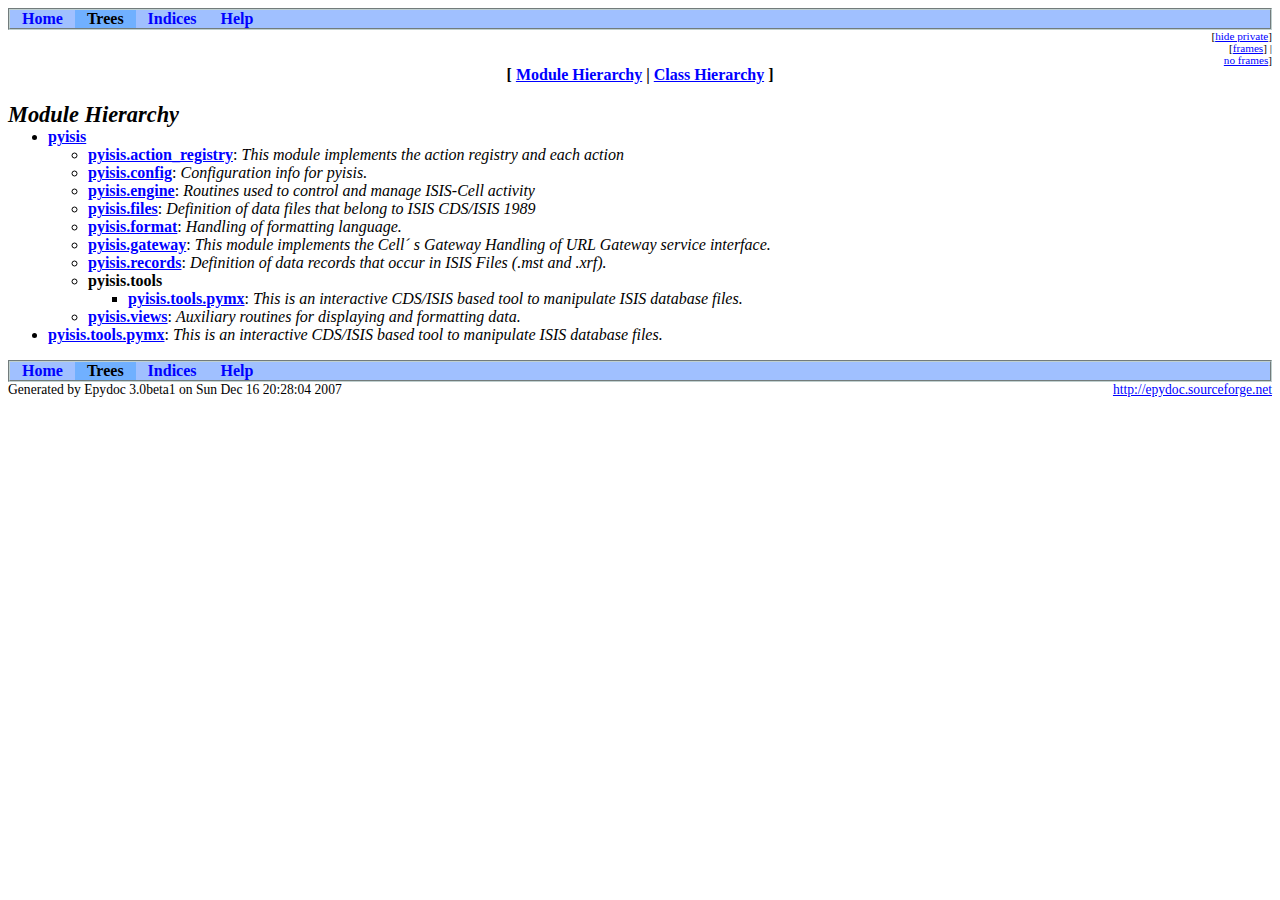
<file: doc/api/module-tree.html>
<?xml version="1.0" encoding="ascii"?>
<!DOCTYPE html PUBLIC "-//W3C//DTD XHTML 1.0 Transitional//EN"
          "DTD/xhtml1-transitional.dtd">
<html xmlns="http://www.w3.org/1999/xhtml" xml:lang="en" lang="en">
<head>
  <title>Module Hierarchy</title>
  <link rel="stylesheet" href="epydoc.css" type="text/css" />
  <script type="text/javascript" src="epydoc.js"></script>
</head>

<body bgcolor="white" text="black" link="blue" vlink="#204080"
      alink="#204080">
<!-- ==================== NAVIGATION BAR ==================== -->
<table class="navbar" border="0" width="100%" cellpadding="0"
       bgcolor="#a0c0ff" cellspacing="0">
  <tr valign="middle">
  <!-- Home link -->
      <th>&nbsp;&nbsp;&nbsp;<a
        href="pyisis-module.html">Home</a>&nbsp;&nbsp;&nbsp;</th>

  <!-- Tree link -->
      <th bgcolor="#70b0f0" class="navbar-select"
          >&nbsp;&nbsp;&nbsp;Trees&nbsp;&nbsp;&nbsp;</th>

  <!-- Index link -->
      <th>&nbsp;&nbsp;&nbsp;<a
        href="identifier-index.html">Indices</a>&nbsp;&nbsp;&nbsp;</th>

  <!-- Help link -->
      <th>&nbsp;&nbsp;&nbsp;<a
        href="help.html">Help</a>&nbsp;&nbsp;&nbsp;</th>

      <th class="navbar" width="100%"></th>
  </tr>
</table>
<table width="100%" cellpadding="0" cellspacing="0">
  <tr valign="top">
    <td width="100%">&nbsp;</td>
    <td>
      <table cellpadding="0" cellspacing="0">
        <!-- hide/show private -->
        <tr><td align="right"><span class="options">[<a href="javascript:void(0);" class="privatelink"
    onclick="toggle_private();">hide&nbsp;private</a>]</span></td></tr>
        <tr><td align="right"><span class="options"
            >[<a href="frames.html" target="_top">frames</a
            >]&nbsp;|&nbsp;<a href="module-tree.html"
            target="_top">no&nbsp;frames</a>]</span></td></tr>
      </table>
    </td>
  </tr>
</table>
<center><b>
 [ <a href="module-tree.html">Module Hierarchy</a>
 | <a href="class-tree.html">Class Hierarchy</a> ]
</b></center><br />
<h1 class="epydoc">Module Hierarchy</h1>
<ul class="nomargin-top">
    <li> <strong class="uidlink"><a href="pyisis-module.html">pyisis</a></strong>
    <ul>
    <li class="private"> <strong class="uidlink"><a href="pyisis.action_registry-module.html">pyisis.action_registry</a></strong>: <em class="summary">This module implements the action registry and each action</em>    </li>
    <li> <strong class="uidlink"><a href="pyisis.config-module.html">pyisis.config</a></strong>: <em class="summary">Configuration info for pyisis.</em>    </li>
    <li> <strong class="uidlink"><a href="pyisis.engine-module.html">pyisis.engine</a></strong>: <em class="summary">Routines used to control and manage ISIS-Cell activity</em>    </li>
    <li> <strong class="uidlink"><a href="pyisis.files-module.html">pyisis.files</a></strong>: <em class="summary">Definition of data files that belong to ISIS CDS/ISIS 1989</em>    </li>
    <li> <strong class="uidlink"><a href="pyisis.format-module.html">pyisis.format</a></strong>: <em class="summary">Handling of formatting language.</em>    </li>
    <li> <strong class="uidlink"><a href="pyisis.gateway-module.html">pyisis.gateway</a></strong>: <em class="summary">This module implements the Cell&#180; s Gateway Handling of URL 
        Gateway service interface.</em>    </li>
    <li> <strong class="uidlink"><a href="pyisis.records-module.html">pyisis.records</a></strong>: <em class="summary">Definition of data records that occur in ISIS Files (.mst and 
        .xrf).</em>    </li>
    <li> <strong class="uidlink">pyisis.tools</strong>
    <ul>
    <li> <strong class="uidlink"><a href="pyisis.tools.pymx-module.html">pyisis.tools.pymx</a></strong>: <em class="summary">This is an interactive CDS/ISIS based tool to manipulate ISIS 
        database files.</em>    </li>
    </ul>
    </li>
    <li> <strong class="uidlink"><a href="pyisis.views-module.html">pyisis.views</a></strong>: <em class="summary">Auxiliary routines for displaying and formatting data.</em>    </li>
    </ul>
    </li>
    <li> <strong class="uidlink"><a href="pyisis.tools.pymx-module.html">pyisis.tools.pymx</a></strong>: <em class="summary">This is an interactive CDS/ISIS based tool to manipulate ISIS 
        database files.</em>    </li>
</ul>
<!-- ==================== NAVIGATION BAR ==================== -->
<table class="navbar" border="0" width="100%" cellpadding="0"
       bgcolor="#a0c0ff" cellspacing="0">
  <tr valign="middle">
  <!-- Home link -->
      <th>&nbsp;&nbsp;&nbsp;<a
        href="pyisis-module.html">Home</a>&nbsp;&nbsp;&nbsp;</th>

  <!-- Tree link -->
      <th bgcolor="#70b0f0" class="navbar-select"
          >&nbsp;&nbsp;&nbsp;Trees&nbsp;&nbsp;&nbsp;</th>

  <!-- Index link -->
      <th>&nbsp;&nbsp;&nbsp;<a
        href="identifier-index.html">Indices</a>&nbsp;&nbsp;&nbsp;</th>

  <!-- Help link -->
      <th>&nbsp;&nbsp;&nbsp;<a
        href="help.html">Help</a>&nbsp;&nbsp;&nbsp;</th>

      <th class="navbar" width="100%"></th>
  </tr>
</table>
<table border="0" cellpadding="0" cellspacing="0" width="100%%">
  <tr>
    <td align="left" class="footer">
    Generated by Epydoc 3.0beta1 on Sun Dec 16 20:28:04 2007
    </td>
    <td align="right" class="footer">
      <a href="http://epydoc.sourceforge.net">http://epydoc.sourceforge.net</a>
    </td>
  </tr>
</table>

<script type="text/javascript">
  <!--
  // Private objects are initially displayed (because if
  // javascript is turned off then we want them to be
  // visible); but by default, we want to hide them.  So hide
  // them unless we have a cookie that says to show them.
  checkCookie()
  // -->
</script>
  
</body>
</html>
</file>
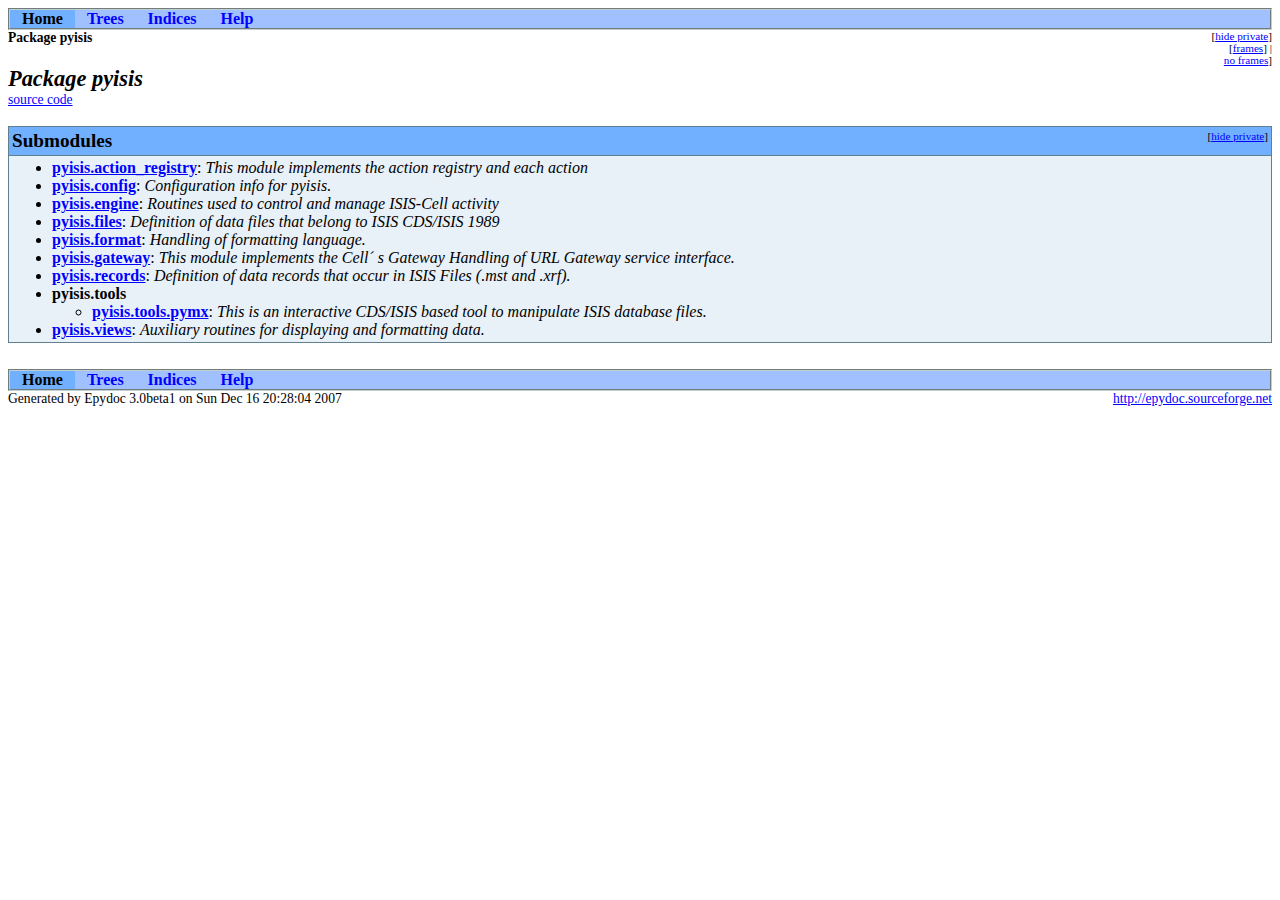
<file: doc/api/pyisis-module.html>
<?xml version="1.0" encoding="ascii"?>
<!DOCTYPE html PUBLIC "-//W3C//DTD XHTML 1.0 Transitional//EN"
          "DTD/xhtml1-transitional.dtd">
<html xmlns="http://www.w3.org/1999/xhtml" xml:lang="en" lang="en">
<head>
  <title>pyisis</title>
  <link rel="stylesheet" href="epydoc.css" type="text/css" />
  <script type="text/javascript" src="epydoc.js"></script>
</head>

<body bgcolor="white" text="black" link="blue" vlink="#204080"
      alink="#204080">
<!-- ==================== NAVIGATION BAR ==================== -->
<table class="navbar" border="0" width="100%" cellpadding="0"
       bgcolor="#a0c0ff" cellspacing="0">
  <tr valign="middle">
  <!-- Home link -->
      <th bgcolor="#70b0f0" class="navbar-select"
          >&nbsp;&nbsp;&nbsp;Home&nbsp;&nbsp;&nbsp;</th>

  <!-- Tree link -->
      <th>&nbsp;&nbsp;&nbsp;<a
        href="module-tree.html">Trees</a>&nbsp;&nbsp;&nbsp;</th>

  <!-- Index link -->
      <th>&nbsp;&nbsp;&nbsp;<a
        href="identifier-index.html">Indices</a>&nbsp;&nbsp;&nbsp;</th>

  <!-- Help link -->
      <th>&nbsp;&nbsp;&nbsp;<a
        href="help.html">Help</a>&nbsp;&nbsp;&nbsp;</th>

      <th class="navbar" width="100%"></th>
  </tr>
</table>
<table width="100%" cellpadding="0" cellspacing="0">
  <tr valign="top">
    <td width="100%">
      <span class="breadcrumbs">
        Package&nbsp;pyisis
      </span>
    </td>
    <td>
      <table cellpadding="0" cellspacing="0">
        <!-- hide/show private -->
        <tr><td align="right"><span class="options">[<a href="javascript:void(0);" class="privatelink"
    onclick="toggle_private();">hide&nbsp;private</a>]</span></td></tr>
        <tr><td align="right"><span class="options"
            >[<a href="frames.html" target="_top">frames</a
            >]&nbsp;|&nbsp;<a href="pyisis-module.html"
            target="_top">no&nbsp;frames</a>]</span></td></tr>
      </table>
    </td>
  </tr>
</table>
<!-- ==================== PACKAGE DESCRIPTION ==================== -->
<h1 class="epydoc">Package pyisis</h1><span class="codelink"><a href="pyisis-pysrc.html">source&nbsp;code</a></span><br /><br />
<!-- ==================== SUBMODULES ==================== -->
<a name="section-Submodules"></a>
<table class="summary" border="1" cellpadding="3"
       cellspacing="0" width="100%" bgcolor="white">
<tr bgcolor="#70b0f0" class="table-header">
  <td colspan="2" class="table-header">
    <table border="0" cellpadding="0" cellspacing="0" width="100%">
      <tr valign="top">
        <td align="left"><span class="table-header">Submodules</span></td>
        <td align="right" valign="top"
         ><span class="options">[<a href="#section-Submodules"
         class="privatelink" onclick="toggle_private();"
         >hide private</a>]</span></td>
      </tr>
    </table>
  </td>
</tr>
  <tr><td class="summary">
  <ul class="nomargin">
    <li class="private"> <strong class="uidlink"><a href="pyisis.action_registry-module.html">pyisis.action_registry</a></strong>: <em class="summary">This module implements the action registry and each action</em>    </li>
    <li> <strong class="uidlink"><a href="pyisis.config-module.html">pyisis.config</a></strong>: <em class="summary">Configuration info for pyisis.</em>    </li>
    <li> <strong class="uidlink"><a href="pyisis.engine-module.html">pyisis.engine</a></strong>: <em class="summary">Routines used to control and manage ISIS-Cell activity</em>    </li>
    <li> <strong class="uidlink"><a href="pyisis.files-module.html">pyisis.files</a></strong>: <em class="summary">Definition of data files that belong to ISIS CDS/ISIS 1989</em>    </li>
    <li> <strong class="uidlink"><a href="pyisis.format-module.html">pyisis.format</a></strong>: <em class="summary">Handling of formatting language.</em>    </li>
    <li> <strong class="uidlink"><a href="pyisis.gateway-module.html">pyisis.gateway</a></strong>: <em class="summary">This module implements the Cell&#180; s Gateway Handling of URL 
        Gateway service interface.</em>    </li>
    <li> <strong class="uidlink"><a href="pyisis.records-module.html">pyisis.records</a></strong>: <em class="summary">Definition of data records that occur in ISIS Files (.mst and 
        .xrf).</em>    </li>
    <li> <strong class="uidlink">pyisis.tools</strong>
    <ul>
    <li> <strong class="uidlink"><a href="pyisis.tools.pymx-module.html">pyisis.tools.pymx</a></strong>: <em class="summary">This is an interactive CDS/ISIS based tool to manipulate ISIS 
        database files.</em>    </li>
    </ul>
    </li>
    <li> <strong class="uidlink"><a href="pyisis.views-module.html">pyisis.views</a></strong>: <em class="summary">Auxiliary routines for displaying and formatting data.</em>    </li>
  </ul></td></tr>
</table>

<br />
<!-- ==================== NAVIGATION BAR ==================== -->
<table class="navbar" border="0" width="100%" cellpadding="0"
       bgcolor="#a0c0ff" cellspacing="0">
  <tr valign="middle">
  <!-- Home link -->
      <th bgcolor="#70b0f0" class="navbar-select"
          >&nbsp;&nbsp;&nbsp;Home&nbsp;&nbsp;&nbsp;</th>

  <!-- Tree link -->
      <th>&nbsp;&nbsp;&nbsp;<a
        href="module-tree.html">Trees</a>&nbsp;&nbsp;&nbsp;</th>

  <!-- Index link -->
      <th>&nbsp;&nbsp;&nbsp;<a
        href="identifier-index.html">Indices</a>&nbsp;&nbsp;&nbsp;</th>

  <!-- Help link -->
      <th>&nbsp;&nbsp;&nbsp;<a
        href="help.html">Help</a>&nbsp;&nbsp;&nbsp;</th>

      <th class="navbar" width="100%"></th>
  </tr>
</table>
<table border="0" cellpadding="0" cellspacing="0" width="100%%">
  <tr>
    <td align="left" class="footer">
    Generated by Epydoc 3.0beta1 on Sun Dec 16 20:28:04 2007
    </td>
    <td align="right" class="footer">
      <a href="http://epydoc.sourceforge.net">http://epydoc.sourceforge.net</a>
    </td>
  </tr>
</table>

<script type="text/javascript">
  <!--
  // Private objects are initially displayed (because if
  // javascript is turned off then we want them to be
  // visible); but by default, we want to hide them.  So hide
  // them unless we have a cookie that says to show them.
  checkCookie()
  // -->
</script>
  
</body>
</html>
</file>
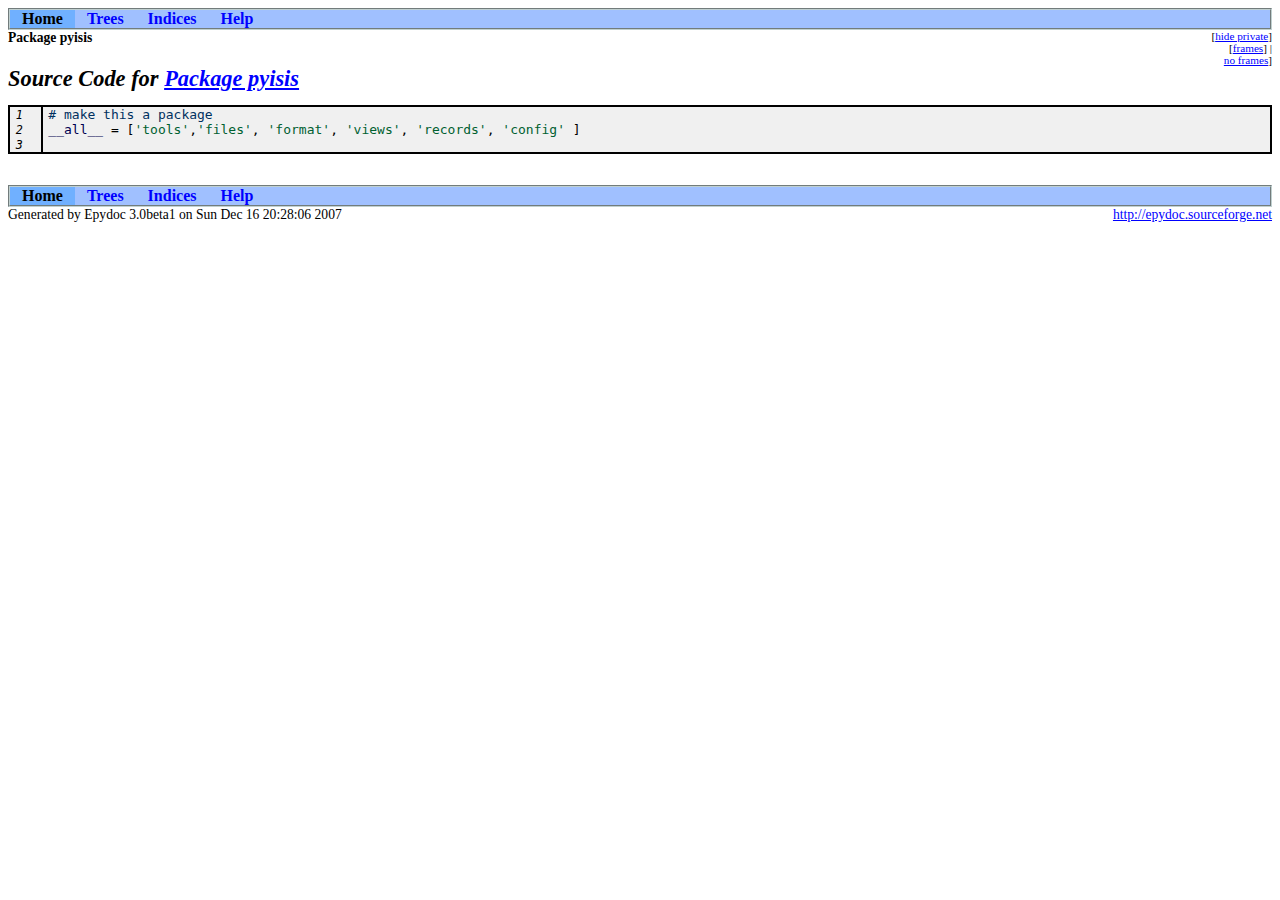
<file: doc/api/pyisis-pysrc.html>
<?xml version="1.0" encoding="ascii"?>
<!DOCTYPE html PUBLIC "-//W3C//DTD XHTML 1.0 Transitional//EN"
          "DTD/xhtml1-transitional.dtd">
<html xmlns="http://www.w3.org/1999/xhtml" xml:lang="en" lang="en">
<head>
  <title>pyisis</title>
  <link rel="stylesheet" href="epydoc.css" type="text/css" />
  <script type="text/javascript" src="epydoc.js"></script>
</head>

<body bgcolor="white" text="black" link="blue" vlink="#204080"
      alink="#204080">
<!-- ==================== NAVIGATION BAR ==================== -->
<table class="navbar" border="0" width="100%" cellpadding="0"
       bgcolor="#a0c0ff" cellspacing="0">
  <tr valign="middle">
  <!-- Home link -->
      <th bgcolor="#70b0f0" class="navbar-select"
          >&nbsp;&nbsp;&nbsp;Home&nbsp;&nbsp;&nbsp;</th>

  <!-- Tree link -->
      <th>&nbsp;&nbsp;&nbsp;<a
        href="module-tree.html">Trees</a>&nbsp;&nbsp;&nbsp;</th>

  <!-- Index link -->
      <th>&nbsp;&nbsp;&nbsp;<a
        href="identifier-index.html">Indices</a>&nbsp;&nbsp;&nbsp;</th>

  <!-- Help link -->
      <th>&nbsp;&nbsp;&nbsp;<a
        href="help.html">Help</a>&nbsp;&nbsp;&nbsp;</th>

      <th class="navbar" width="100%"></th>
  </tr>
</table>
<table width="100%" cellpadding="0" cellspacing="0">
  <tr valign="top">
    <td width="100%">
      <span class="breadcrumbs">
        Package&nbsp;pyisis
      </span>
    </td>
    <td>
      <table cellpadding="0" cellspacing="0">
        <!-- hide/show private -->
        <tr><td align="right"><span class="options">[<a href="javascript:void(0);" class="privatelink"
    onclick="toggle_private();">hide&nbsp;private</a>]</span></td></tr>
        <tr><td align="right"><span class="options"
            >[<a href="frames.html" target="_top">frames</a
            >]&nbsp;|&nbsp;<a href="pyisis-pysrc.html"
            target="_top">no&nbsp;frames</a>]</span></td></tr>
      </table>
    </td>
  </tr>
</table>
<h1 class="epydoc">Source Code for <a href="pyisis-module.html">Package pyisis</a></h1>
<pre class="py-src">
<a name="L1"></a><tt class="py-lineno">1</tt>  <tt class="py-line"><tt class="py-comment"># make this a package</tt> </tt>
<a name="L2"></a><tt class="py-lineno">2</tt>  <tt class="py-line"><tt class="py-comment"></tt><tt class="py-name">__all__</tt> <tt class="py-op">=</tt> <tt class="py-op">[</tt><tt class="py-string">'tools'</tt><tt class="py-op">,</tt><tt class="py-string">'files'</tt><tt class="py-op">,</tt> <tt class="py-string">'format'</tt><tt class="py-op">,</tt> <tt class="py-string">'views'</tt><tt class="py-op">,</tt> <tt class="py-string">'records'</tt><tt class="py-op">,</tt> <tt class="py-string">'config'</tt> <tt class="py-op">]</tt> </tt>
<a name="L3"></a><tt class="py-lineno">3</tt>  <tt class="py-line"> </tt><script type="text/javascript">
<!--
expandto(location.href);
// -->
</script>
</pre>
<br />
<!-- ==================== NAVIGATION BAR ==================== -->
<table class="navbar" border="0" width="100%" cellpadding="0"
       bgcolor="#a0c0ff" cellspacing="0">
  <tr valign="middle">
  <!-- Home link -->
      <th bgcolor="#70b0f0" class="navbar-select"
          >&nbsp;&nbsp;&nbsp;Home&nbsp;&nbsp;&nbsp;</th>

  <!-- Tree link -->
      <th>&nbsp;&nbsp;&nbsp;<a
        href="module-tree.html">Trees</a>&nbsp;&nbsp;&nbsp;</th>

  <!-- Index link -->
      <th>&nbsp;&nbsp;&nbsp;<a
        href="identifier-index.html">Indices</a>&nbsp;&nbsp;&nbsp;</th>

  <!-- Help link -->
      <th>&nbsp;&nbsp;&nbsp;<a
        href="help.html">Help</a>&nbsp;&nbsp;&nbsp;</th>

      <th class="navbar" width="100%"></th>
  </tr>
</table>
<table border="0" cellpadding="0" cellspacing="0" width="100%%">
  <tr>
    <td align="left" class="footer">
    Generated by Epydoc 3.0beta1 on Sun Dec 16 20:28:06 2007
    </td>
    <td align="right" class="footer">
      <a href="http://epydoc.sourceforge.net">http://epydoc.sourceforge.net</a>
    </td>
  </tr>
</table>

<script type="text/javascript">
  <!--
  // Private objects are initially displayed (because if
  // javascript is turned off then we want them to be
  // visible); but by default, we want to hide them.  So hide
  // them unless we have a cookie that says to show them.
  checkCookie()
  // -->
</script>
  
</body>
</html>
</file>
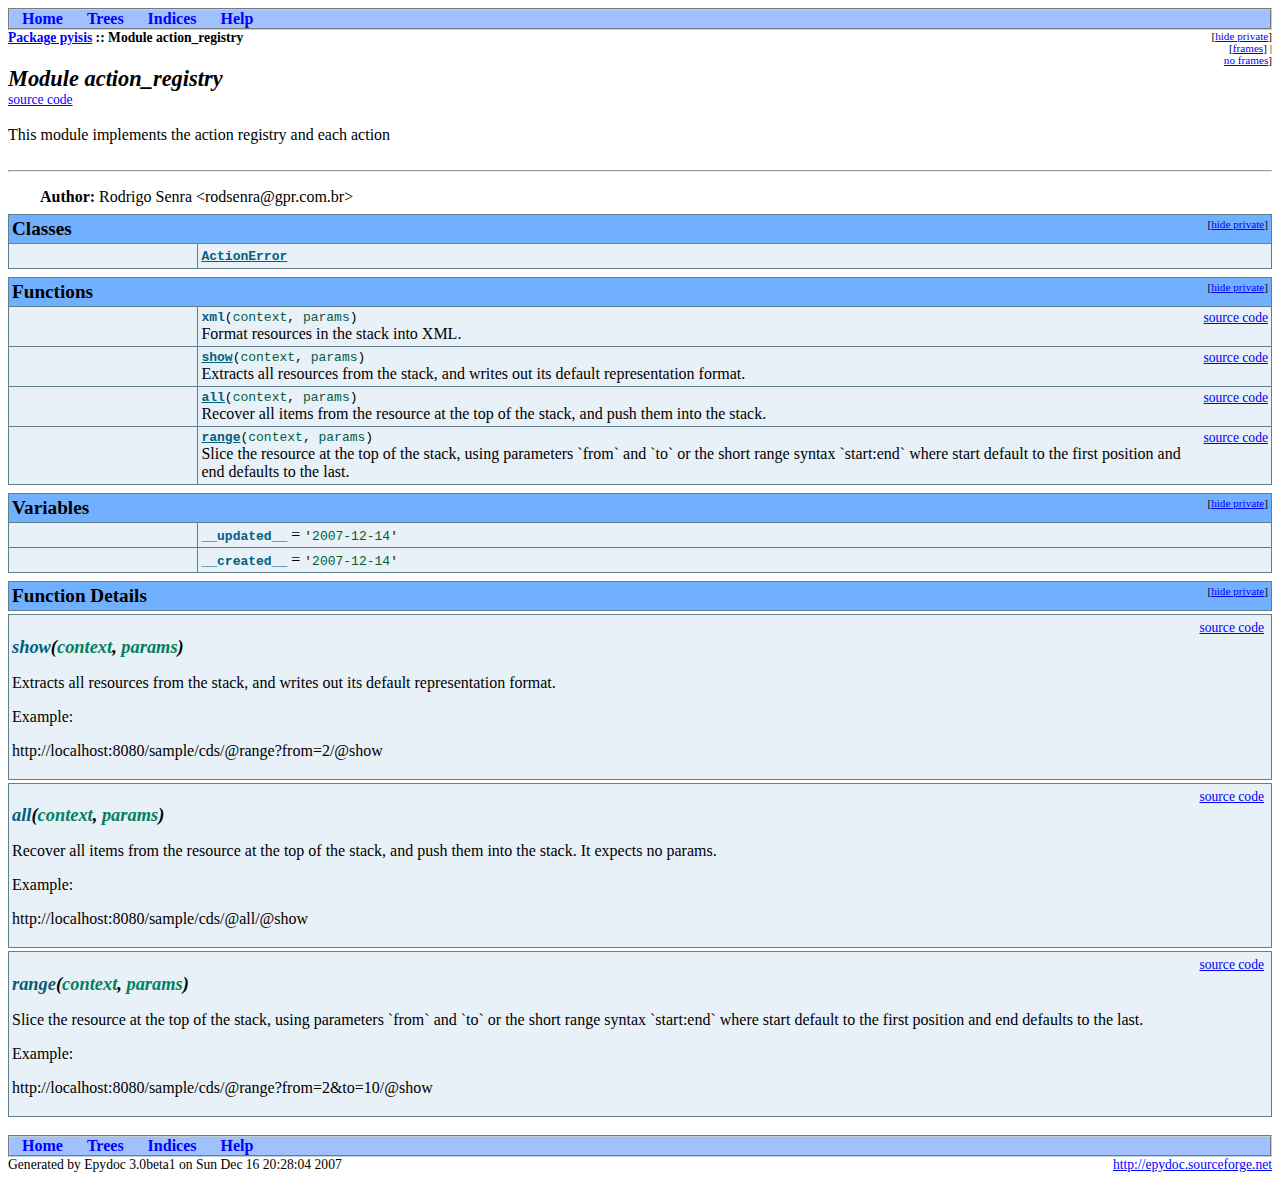
<file: doc/api/pyisis.action_registry-module.html>
<?xml version="1.0" encoding="ascii"?>
<!DOCTYPE html PUBLIC "-//W3C//DTD XHTML 1.0 Transitional//EN"
          "DTD/xhtml1-transitional.dtd">
<html xmlns="http://www.w3.org/1999/xhtml" xml:lang="en" lang="en">
<head>
  <title>pyisis.action_registry</title>
  <link rel="stylesheet" href="epydoc.css" type="text/css" />
  <script type="text/javascript" src="epydoc.js"></script>
</head>

<body bgcolor="white" text="black" link="blue" vlink="#204080"
      alink="#204080">
<!-- ==================== NAVIGATION BAR ==================== -->
<table class="navbar" border="0" width="100%" cellpadding="0"
       bgcolor="#a0c0ff" cellspacing="0">
  <tr valign="middle">
  <!-- Home link -->
      <th>&nbsp;&nbsp;&nbsp;<a
        href="pyisis-module.html">Home</a>&nbsp;&nbsp;&nbsp;</th>

  <!-- Tree link -->
      <th>&nbsp;&nbsp;&nbsp;<a
        href="module-tree.html">Trees</a>&nbsp;&nbsp;&nbsp;</th>

  <!-- Index link -->
      <th>&nbsp;&nbsp;&nbsp;<a
        href="identifier-index.html">Indices</a>&nbsp;&nbsp;&nbsp;</th>

  <!-- Help link -->
      <th>&nbsp;&nbsp;&nbsp;<a
        href="help.html">Help</a>&nbsp;&nbsp;&nbsp;</th>

      <th class="navbar" width="100%"></th>
  </tr>
</table>
<table width="100%" cellpadding="0" cellspacing="0">
  <tr valign="top">
    <td width="100%">
      <span class="breadcrumbs">
        <a href="pyisis-module.html">Package&nbsp;pyisis</a> ::
        Module&nbsp;action_registry
      </span>
    </td>
    <td>
      <table cellpadding="0" cellspacing="0">
        <!-- hide/show private -->
        <tr><td align="right"><span class="options">[<a href="javascript:void(0);" class="privatelink"
    onclick="toggle_private();">hide&nbsp;private</a>]</span></td></tr>
        <tr><td align="right"><span class="options"
            >[<a href="frames.html" target="_top">frames</a
            >]&nbsp;|&nbsp;<a href="pyisis.action_registry-module.html"
            target="_top">no&nbsp;frames</a>]</span></td></tr>
      </table>
    </td>
  </tr>
</table>
<!-- ==================== MODULE DESCRIPTION ==================== -->
<h1 class="epydoc">Module action_registry</h1><span class="codelink"><a href="pyisis.action_registry-pysrc.html">source&nbsp;code</a></span><br /><br />
This module implements the action registry and each action<br /><br />

<hr />
<div class="fields">      <p><strong>Author:</strong>
        Rodrigo Senra &lt;rodsenra@gpr.com.br&gt;
      </p>
</div><!-- ==================== CLASSES ==================== -->
<a name="section-Classes"></a>
<table class="summary" border="1" cellpadding="3"
       cellspacing="0" width="100%" bgcolor="white">
<tr bgcolor="#70b0f0" class="table-header">
  <td colspan="2" class="table-header">
    <table border="0" cellpadding="0" cellspacing="0" width="100%">
      <tr valign="top">
        <td align="left"><span class="table-header">Classes</span></td>
        <td align="right" valign="top"
         ><span class="options">[<a href="#section-Classes"
         class="privatelink" onclick="toggle_private();"
         >hide private</a>]</span></td>
      </tr>
    </table>
  </td>
</tr>
<tr>
    <td width="15%" align="right" valign="top" class="summary">
      <span class="summary-type">&nbsp;</span>
    </td><td class="summary">
        <a href="pyisis.action_registry.ActionError-class.html" class="summary-name">ActionError</a>
    </td>
  </tr>
</table>
<!-- ==================== FUNCTIONS ==================== -->
<a name="section-Functions"></a>
<table class="summary" border="1" cellpadding="3"
       cellspacing="0" width="100%" bgcolor="white">
<tr bgcolor="#70b0f0" class="table-header">
  <td colspan="2" class="table-header">
    <table border="0" cellpadding="0" cellspacing="0" width="100%">
      <tr valign="top">
        <td align="left"><span class="table-header">Functions</span></td>
        <td align="right" valign="top"
         ><span class="options">[<a href="#section-Functions"
         class="privatelink" onclick="toggle_private();"
         >hide private</a>]</span></td>
      </tr>
    </table>
  </td>
</tr>
<tr>
    <td width="15%" align="right" valign="top" class="summary">
      <span class="summary-type">&nbsp;</span>
    </td><td class="summary">
      <table width="100%" cellpadding="0" cellspacing="0" border="0">
        <tr>
          <td><span class="summary-sig"><a name="xml"></a><span class="summary-sig-name">xml</span>(<span class="summary-sig-arg">context</span>,
        <span class="summary-sig-arg">params</span>)</span><br />
      Format resources in the stack into XML.</td>
          <td align="right" valign="top">
            <span class="codelink"><a href="pyisis.action_registry-pysrc.html#xml">source&nbsp;code</a></span>
            
          </td>
        </tr>
      </table>
      
    </td>
  </tr>
<tr>
    <td width="15%" align="right" valign="top" class="summary">
      <span class="summary-type">&nbsp;</span>
    </td><td class="summary">
      <table width="100%" cellpadding="0" cellspacing="0" border="0">
        <tr>
          <td><span class="summary-sig"><a href="pyisis.action_registry-module.html#show" class="summary-sig-name">show</a>(<span class="summary-sig-arg">context</span>,
        <span class="summary-sig-arg">params</span>)</span><br />
      Extracts all resources from the stack, and writes out its default 
      representation format.</td>
          <td align="right" valign="top">
            <span class="codelink"><a href="pyisis.action_registry-pysrc.html#show">source&nbsp;code</a></span>
            
          </td>
        </tr>
      </table>
      
    </td>
  </tr>
<tr>
    <td width="15%" align="right" valign="top" class="summary">
      <span class="summary-type">&nbsp;</span>
    </td><td class="summary">
      <table width="100%" cellpadding="0" cellspacing="0" border="0">
        <tr>
          <td><span class="summary-sig"><a href="pyisis.action_registry-module.html#all" class="summary-sig-name">all</a>(<span class="summary-sig-arg">context</span>,
        <span class="summary-sig-arg">params</span>)</span><br />
      Recover all items from the resource at the top of the stack, and 
      push them into the stack.</td>
          <td align="right" valign="top">
            <span class="codelink"><a href="pyisis.action_registry-pysrc.html#all">source&nbsp;code</a></span>
            
          </td>
        </tr>
      </table>
      
    </td>
  </tr>
<tr>
    <td width="15%" align="right" valign="top" class="summary">
      <span class="summary-type">&nbsp;</span>
    </td><td class="summary">
      <table width="100%" cellpadding="0" cellspacing="0" border="0">
        <tr>
          <td><span class="summary-sig"><a href="pyisis.action_registry-module.html#range" class="summary-sig-name">range</a>(<span class="summary-sig-arg">context</span>,
        <span class="summary-sig-arg">params</span>)</span><br />
      Slice the resource at the top of the stack, using parameters 
      `from` and `to` or the short range syntax `start:end` where start 
      default to the first position and end defaults to the last.</td>
          <td align="right" valign="top">
            <span class="codelink"><a href="pyisis.action_registry-pysrc.html#range">source&nbsp;code</a></span>
            
          </td>
        </tr>
      </table>
      
    </td>
  </tr>
</table>
<!-- ==================== VARIABLES ==================== -->
<a name="section-Variables"></a>
<table class="summary" border="1" cellpadding="3"
       cellspacing="0" width="100%" bgcolor="white">
<tr bgcolor="#70b0f0" class="table-header">
  <td colspan="2" class="table-header">
    <table border="0" cellpadding="0" cellspacing="0" width="100%">
      <tr valign="top">
        <td align="left"><span class="table-header">Variables</span></td>
        <td align="right" valign="top"
         ><span class="options">[<a href="#section-Variables"
         class="privatelink" onclick="toggle_private();"
         >hide private</a>]</span></td>
      </tr>
    </table>
  </td>
</tr>
<tr>
    <td width="15%" align="right" valign="top" class="summary">
      <span class="summary-type">&nbsp;</span>
    </td><td class="summary">
        <a name="__updated__"></a><span class="summary-name">__updated__</span> = <code title="'2007-12-14'"><code class="variable-quote">'</code><code class="variable-string">2007-12-14</code><code class="variable-quote">'</code></code>
    </td>
  </tr>
<tr>
    <td width="15%" align="right" valign="top" class="summary">
      <span class="summary-type">&nbsp;</span>
    </td><td class="summary">
        <a name="__created__"></a><span class="summary-name">__created__</span> = <code title="'2007-12-14'"><code class="variable-quote">'</code><code class="variable-string">2007-12-14</code><code class="variable-quote">'</code></code>
    </td>
  </tr>
</table>
<!-- ==================== FUNCTION DETAILS ==================== -->
<a name="section-FunctionDetails"></a>
<table class="details" border="1" cellpadding="3"
       cellspacing="0" width="100%" bgcolor="white">
<tr bgcolor="#70b0f0" class="table-header">
  <td colspan="2" class="table-header">
    <table border="0" cellpadding="0" cellspacing="0" width="100%">
      <tr valign="top">
        <td align="left"><span class="table-header">Function Details</span></td>
        <td align="right" valign="top"
         ><span class="options">[<a href="#section-FunctionDetails"
         class="privatelink" onclick="toggle_private();"
         >hide private</a>]</span></td>
      </tr>
    </table>
  </td>
</tr>
</table>
<a name="show"></a>
<div>
<table class="details" border="1" cellpadding="3"
       cellspacing="0" width="100%" bgcolor="white">
<tr><td>
  <table width="100%" cellpadding="0" cellspacing="0" border="0">
  <tr valign="top"><td>
  <h3 class="epydoc"><span class="sig"><span class="sig-name">show</span>(<span class="sig-arg">context</span>,
        <span class="sig-arg">params</span>)</span>
  </h3>
  </td><td align="right" valign="top"
    ><span class="codelink"><a href="pyisis.action_registry-pysrc.html#show">source&nbsp;code</a></span>&nbsp;
    </td>
  </table>
  
  <p>Extracts all resources from the stack, and writes out its default 
  representation format.</p>
  <p>Example:</p>
  http://localhost:8080/sample/cds/@range?from=2/@show
  <dl class="fields">
  </dl>
</td></tr></table>
</div>
<a name="all"></a>
<div>
<table class="details" border="1" cellpadding="3"
       cellspacing="0" width="100%" bgcolor="white">
<tr><td>
  <table width="100%" cellpadding="0" cellspacing="0" border="0">
  <tr valign="top"><td>
  <h3 class="epydoc"><span class="sig"><span class="sig-name">all</span>(<span class="sig-arg">context</span>,
        <span class="sig-arg">params</span>)</span>
  </h3>
  </td><td align="right" valign="top"
    ><span class="codelink"><a href="pyisis.action_registry-pysrc.html#all">source&nbsp;code</a></span>&nbsp;
    </td>
  </table>
  
  <p>Recover all items from the resource at the top of the stack, and push 
  them into the stack. It expects no params.</p>
  <p>Example:</p>
  http://localhost:8080/sample/cds/@all/@show
  <dl class="fields">
  </dl>
</td></tr></table>
</div>
<a name="range"></a>
<div>
<table class="details" border="1" cellpadding="3"
       cellspacing="0" width="100%" bgcolor="white">
<tr><td>
  <table width="100%" cellpadding="0" cellspacing="0" border="0">
  <tr valign="top"><td>
  <h3 class="epydoc"><span class="sig"><span class="sig-name">range</span>(<span class="sig-arg">context</span>,
        <span class="sig-arg">params</span>)</span>
  </h3>
  </td><td align="right" valign="top"
    ><span class="codelink"><a href="pyisis.action_registry-pysrc.html#range">source&nbsp;code</a></span>&nbsp;
    </td>
  </table>
  
  <p>Slice the resource at the top of the stack, using parameters `from` 
  and `to` or the short range syntax `start:end` where start default to the
  first position and end defaults to the last.</p>
  <p>Example:</p>
  http://localhost:8080/sample/cds/@range?from=2&amp;to=10/@show
  <dl class="fields">
  </dl>
</td></tr></table>
</div>
<br />
<!-- ==================== NAVIGATION BAR ==================== -->
<table class="navbar" border="0" width="100%" cellpadding="0"
       bgcolor="#a0c0ff" cellspacing="0">
  <tr valign="middle">
  <!-- Home link -->
      <th>&nbsp;&nbsp;&nbsp;<a
        href="pyisis-module.html">Home</a>&nbsp;&nbsp;&nbsp;</th>

  <!-- Tree link -->
      <th>&nbsp;&nbsp;&nbsp;<a
        href="module-tree.html">Trees</a>&nbsp;&nbsp;&nbsp;</th>

  <!-- Index link -->
      <th>&nbsp;&nbsp;&nbsp;<a
        href="identifier-index.html">Indices</a>&nbsp;&nbsp;&nbsp;</th>

  <!-- Help link -->
      <th>&nbsp;&nbsp;&nbsp;<a
        href="help.html">Help</a>&nbsp;&nbsp;&nbsp;</th>

      <th class="navbar" width="100%"></th>
  </tr>
</table>
<table border="0" cellpadding="0" cellspacing="0" width="100%%">
  <tr>
    <td align="left" class="footer">
    Generated by Epydoc 3.0beta1 on Sun Dec 16 20:28:04 2007
    </td>
    <td align="right" class="footer">
      <a href="http://epydoc.sourceforge.net">http://epydoc.sourceforge.net</a>
    </td>
  </tr>
</table>

<script type="text/javascript">
  <!--
  // Private objects are initially displayed (because if
  // javascript is turned off then we want them to be
  // visible); but by default, we want to hide them.  So hide
  // them unless we have a cookie that says to show them.
  checkCookie()
  // -->
</script>
  
</body>
</html>
</file>
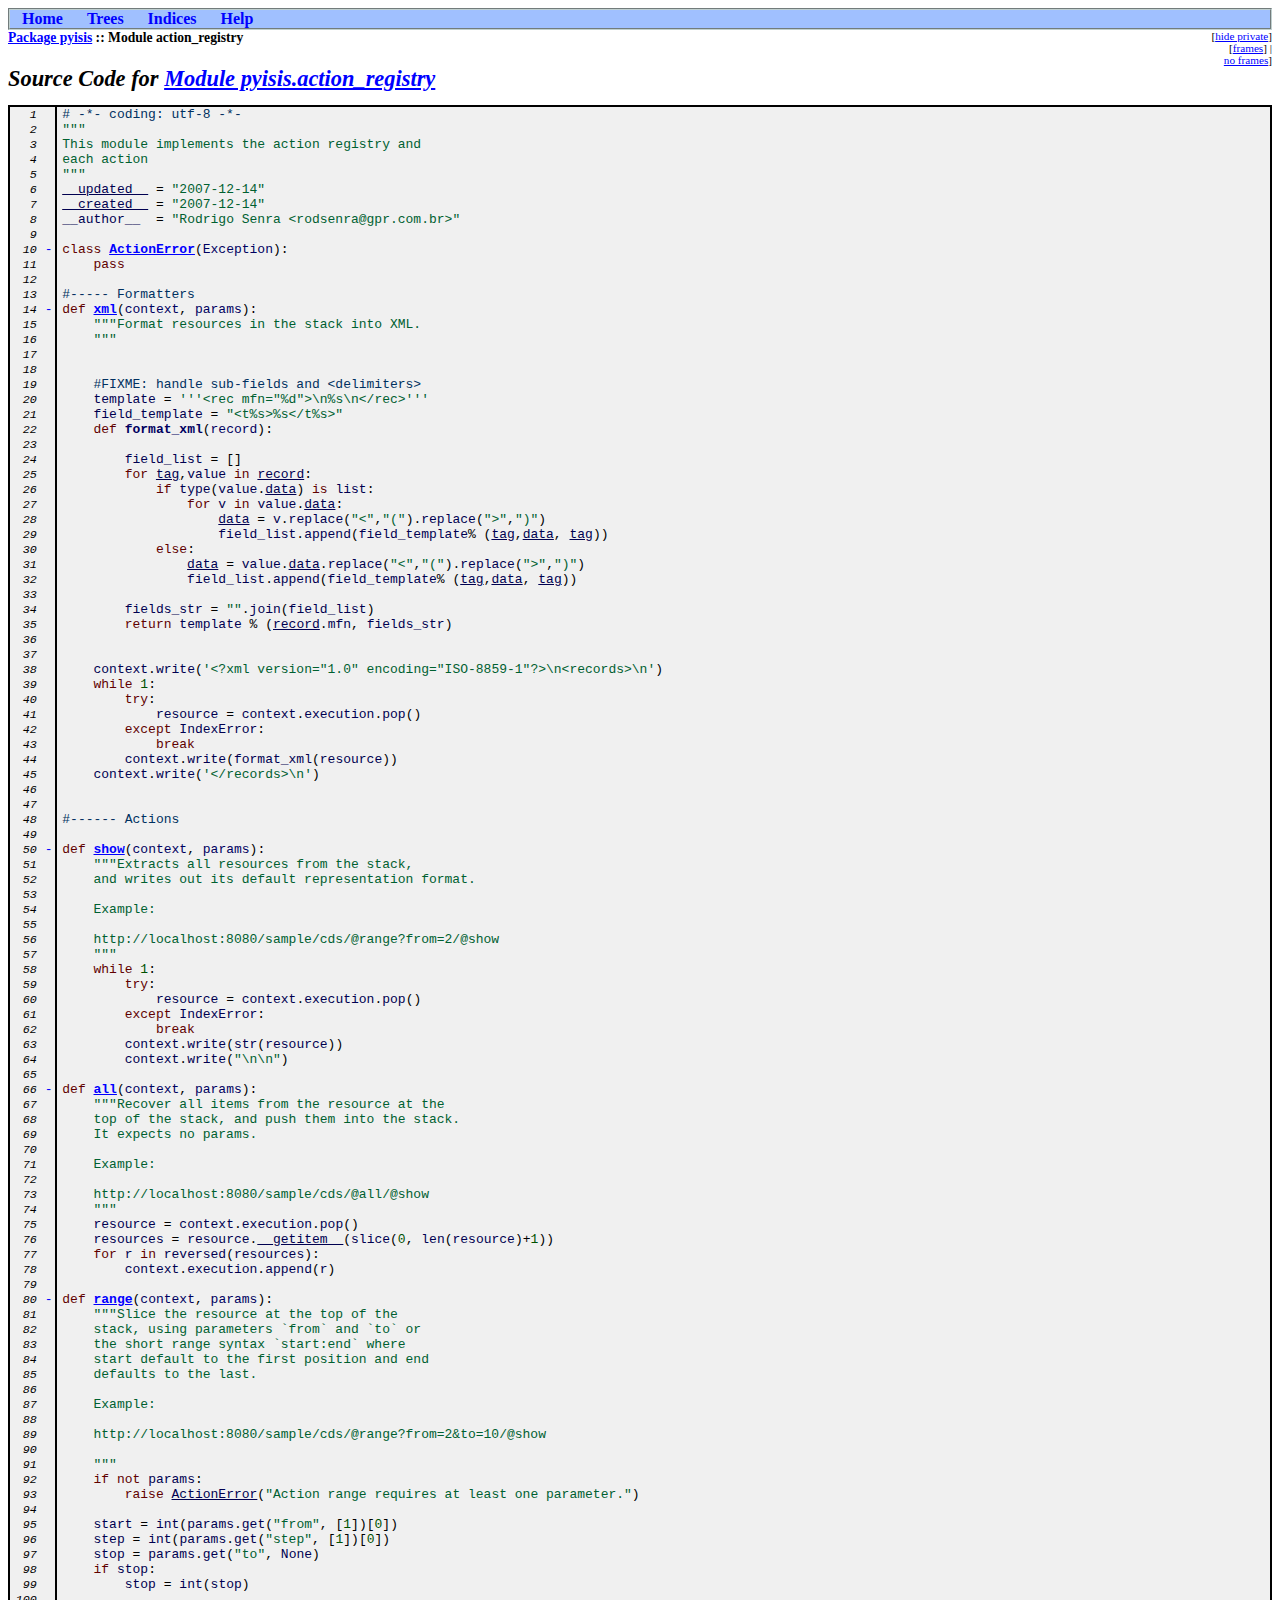
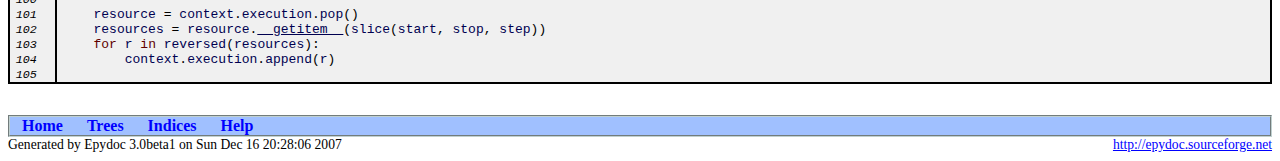
<file: doc/api/pyisis.action_registry-pysrc.html>
<?xml version="1.0" encoding="ascii"?>
<!DOCTYPE html PUBLIC "-//W3C//DTD XHTML 1.0 Transitional//EN"
          "DTD/xhtml1-transitional.dtd">
<html xmlns="http://www.w3.org/1999/xhtml" xml:lang="en" lang="en">
<head>
  <title>pyisis.action_registry</title>
  <link rel="stylesheet" href="epydoc.css" type="text/css" />
  <script type="text/javascript" src="epydoc.js"></script>
</head>

<body bgcolor="white" text="black" link="blue" vlink="#204080"
      alink="#204080">
<!-- ==================== NAVIGATION BAR ==================== -->
<table class="navbar" border="0" width="100%" cellpadding="0"
       bgcolor="#a0c0ff" cellspacing="0">
  <tr valign="middle">
  <!-- Home link -->
      <th>&nbsp;&nbsp;&nbsp;<a
        href="pyisis-module.html">Home</a>&nbsp;&nbsp;&nbsp;</th>

  <!-- Tree link -->
      <th>&nbsp;&nbsp;&nbsp;<a
        href="module-tree.html">Trees</a>&nbsp;&nbsp;&nbsp;</th>

  <!-- Index link -->
      <th>&nbsp;&nbsp;&nbsp;<a
        href="identifier-index.html">Indices</a>&nbsp;&nbsp;&nbsp;</th>

  <!-- Help link -->
      <th>&nbsp;&nbsp;&nbsp;<a
        href="help.html">Help</a>&nbsp;&nbsp;&nbsp;</th>

      <th class="navbar" width="100%"></th>
  </tr>
</table>
<table width="100%" cellpadding="0" cellspacing="0">
  <tr valign="top">
    <td width="100%">
      <span class="breadcrumbs">
        <a href="pyisis-module.html">Package&nbsp;pyisis</a> ::
        Module&nbsp;action_registry
      </span>
    </td>
    <td>
      <table cellpadding="0" cellspacing="0">
        <!-- hide/show private -->
        <tr><td align="right"><span class="options">[<a href="javascript:void(0);" class="privatelink"
    onclick="toggle_private();">hide&nbsp;private</a>]</span></td></tr>
        <tr><td align="right"><span class="options"
            >[<a href="frames.html" target="_top">frames</a
            >]&nbsp;|&nbsp;<a href="pyisis.action_registry-pysrc.html"
            target="_top">no&nbsp;frames</a>]</span></td></tr>
      </table>
    </td>
  </tr>
</table>
<h1 class="epydoc">Source Code for <a href="pyisis.action_registry-module.html">Module pyisis.action_registry</a></h1>
<pre class="py-src">
<a name="L1"></a><tt class="py-lineno">  1</tt>  <tt class="py-line"><tt class="py-comment"># -*- coding: utf-8 -*-</tt> </tt>
<a name="L2"></a><tt class="py-lineno">  2</tt>  <tt class="py-line"><tt class="py-comment"></tt><tt class="py-docstring">"""</tt> </tt>
<a name="L3"></a><tt class="py-lineno">  3</tt>  <tt class="py-line"><tt class="py-docstring">This module implements the action registry and</tt> </tt>
<a name="L4"></a><tt class="py-lineno">  4</tt>  <tt class="py-line"><tt class="py-docstring">each action</tt> </tt>
<a name="L5"></a><tt class="py-lineno">  5</tt>  <tt class="py-line"><tt class="py-docstring">"""</tt> </tt>
<a name="L6"></a><tt class="py-lineno">  6</tt>  <tt class="py-line"><tt id="link-0" class="py-name" targets="Variable pyisis.action_registry.__updated__=pyisis.action_registry-module.html#__updated__,Variable pyisis.engine.__updated__=pyisis.engine-module.html#__updated__,Variable pyisis.files.__updated__=pyisis.files-module.html#__updated__,Variable pyisis.format.__updated__=pyisis.format-module.html#__updated__,Variable pyisis.gateway.__updated__=pyisis.gateway-module.html#__updated__,Variable pyisis.records.__updated__=pyisis.records-module.html#__updated__,Variable pyisis.tools.pymx.__updated__=pyisis.tools.pymx-module.html#__updated__,Variable pyisis.views.__updated__=pyisis.views-module.html#__updated__"><a title="pyisis.action_registry.__updated__
pyisis.engine.__updated__
pyisis.files.__updated__
pyisis.format.__updated__
pyisis.gateway.__updated__
pyisis.records.__updated__
pyisis.tools.pymx.__updated__
pyisis.views.__updated__" class="py-name" href="#" onclick="return doclink('link-0', '__updated__', 'link-0');">__updated__</a></tt> <tt class="py-op">=</tt> <tt class="py-string">"2007-12-14"</tt> </tt>
<a name="L7"></a><tt class="py-lineno">  7</tt>  <tt class="py-line"><tt id="link-1" class="py-name" targets="Variable pyisis.action_registry.__created__=pyisis.action_registry-module.html#__created__,Variable pyisis.engine.__created__=pyisis.engine-module.html#__created__,Variable pyisis.files.__created__=pyisis.files-module.html#__created__,Variable pyisis.format.__created__=pyisis.format-module.html#__created__,Variable pyisis.gateway.__created__=pyisis.gateway-module.html#__created__,Variable pyisis.records.__created__=pyisis.records-module.html#__created__,Variable pyisis.tools.pymx.__created__=pyisis.tools.pymx-module.html#__created__,Variable pyisis.views.__created__=pyisis.views-module.html#__created__"><a title="pyisis.action_registry.__created__
pyisis.engine.__created__
pyisis.files.__created__
pyisis.format.__created__
pyisis.gateway.__created__
pyisis.records.__created__
pyisis.tools.pymx.__created__
pyisis.views.__created__" class="py-name" href="#" onclick="return doclink('link-1', '__created__', 'link-1');">__created__</a></tt> <tt class="py-op">=</tt> <tt class="py-string">"2007-12-14"</tt> </tt>
<a name="L8"></a><tt class="py-lineno">  8</tt>  <tt class="py-line"><tt class="py-name">__author__</tt>  <tt class="py-op">=</tt> <tt class="py-string">"Rodrigo Senra &lt;rodsenra@gpr.com.br&gt;"</tt> </tt>
<a name="L9"></a><tt class="py-lineno">  9</tt>  <tt class="py-line"> </tt>
<a name="ActionError"></a><div id="ActionError-def"><a name="L10"></a><tt class="py-lineno"> 10</tt> <a class="py-toggle" href="#" id="ActionError-toggle" onclick="return toggle('ActionError');">-</a><tt class="py-line"><tt class="py-keyword">class</tt> <a class="py-def-name" href="pyisis.action_registry.ActionError-class.html">ActionError</a><tt class="py-op">(</tt><tt class="py-base-class">Exception</tt><tt class="py-op">)</tt><tt class="py-op">:</tt> </tt>
</div><div id="ActionError-collapsed" style="display:none;" pad="+++" indent="++++"></div><div id="ActionError-expanded"><a name="L11"></a><tt class="py-lineno"> 11</tt>  <tt class="py-line">    <tt class="py-keyword">pass</tt> </tt>
</div><a name="L12"></a><tt class="py-lineno"> 12</tt>  <tt class="py-line"> </tt>
<a name="L13"></a><tt class="py-lineno"> 13</tt>  <tt class="py-line"><tt class="py-comment">#----- Formatters</tt> </tt>
<a name="xml"></a><div id="xml-def"><a name="L14"></a><tt class="py-lineno"> 14</tt> <a class="py-toggle" href="#" id="xml-toggle" onclick="return toggle('xml');">-</a><tt class="py-line"><tt class="py-comment"></tt><tt class="py-keyword">def</tt> <a class="py-def-name" href="pyisis.action_registry-module.html#xml">xml</a><tt class="py-op">(</tt><tt class="py-param">context</tt><tt class="py-op">,</tt> <tt class="py-param">params</tt><tt class="py-op">)</tt><tt class="py-op">:</tt> </tt>
</div><div id="xml-collapsed" style="display:none;" pad="+++" indent="++++"></div><div id="xml-expanded"><a name="L15"></a><tt class="py-lineno"> 15</tt>  <tt class="py-line">    <tt class="py-docstring">"""Format resources in the stack into XML.</tt> </tt>
<a name="L16"></a><tt class="py-lineno"> 16</tt>  <tt class="py-line"><tt class="py-docstring">    """</tt> </tt>
<a name="L17"></a><tt class="py-lineno"> 17</tt>  <tt class="py-line"> </tt>
<a name="L18"></a><tt class="py-lineno"> 18</tt>  <tt class="py-line">     </tt>
<a name="L19"></a><tt class="py-lineno"> 19</tt>  <tt class="py-line">    <tt class="py-comment">#FIXME: handle sub-fields and &lt;delimiters&gt;</tt> </tt>
<a name="L20"></a><tt class="py-lineno"> 20</tt>  <tt class="py-line"><tt class="py-comment"></tt>    <tt class="py-name">template</tt> <tt class="py-op">=</tt> <tt class="py-string">'''&lt;rec mfn="%d"&gt;\n%s\n&lt;/rec&gt;'''</tt> </tt>
<a name="L21"></a><tt class="py-lineno"> 21</tt>  <tt class="py-line">    <tt class="py-name">field_template</tt> <tt class="py-op">=</tt> <tt class="py-string">"&lt;t%s&gt;%s&lt;/t%s&gt;"</tt> </tt>
<a name="L22"></a><tt class="py-lineno"> 22</tt>  <tt class="py-line">    <tt class="py-keyword">def</tt> <tt class="py-def-name">format_xml</tt><tt class="py-op">(</tt><tt class="py-param">record</tt><tt class="py-op">)</tt><tt class="py-op">:</tt> </tt>
<a name="L23"></a><tt class="py-lineno"> 23</tt>  <tt class="py-line"> </tt>
<a name="L24"></a><tt class="py-lineno"> 24</tt>  <tt class="py-line">        <tt class="py-name">field_list</tt> <tt class="py-op">=</tt> <tt class="py-op">[</tt><tt class="py-op">]</tt> </tt>
<a name="L25"></a><tt class="py-lineno"> 25</tt>  <tt class="py-line">        <tt class="py-keyword">for</tt> <tt id="link-2" class="py-name" targets="Variable pyisis.records.MasterField.tag=pyisis.records.MasterField-class.html#tag"><a title="pyisis.records.MasterField.tag" class="py-name" href="#" onclick="return doclink('link-2', 'tag', 'link-2');">tag</a></tt><tt class="py-op">,</tt><tt class="py-name">value</tt> <tt class="py-keyword">in</tt> <tt id="link-3" class="py-name" targets="Variable pyisis.format.record=pyisis.format-module.html#record"><a title="pyisis.format.record" class="py-name" href="#" onclick="return doclink('link-3', 'record', 'link-3');">record</a></tt><tt class="py-op">:</tt> </tt>
<a name="L26"></a><tt class="py-lineno"> 26</tt>  <tt class="py-line">            <tt class="py-keyword">if</tt> <tt class="py-name">type</tt><tt class="py-op">(</tt><tt class="py-name">value</tt><tt class="py-op">.</tt><tt id="link-4" class="py-name" targets="Variable pyisis.records.MasterField.data=pyisis.records.MasterField-class.html#data"><a title="pyisis.records.MasterField.data" class="py-name" href="#" onclick="return doclink('link-4', 'data', 'link-4');">data</a></tt><tt class="py-op">)</tt> <tt class="py-keyword">is</tt> <tt class="py-name">list</tt><tt class="py-op">:</tt> </tt>
<a name="L27"></a><tt class="py-lineno"> 27</tt>  <tt class="py-line">                <tt class="py-keyword">for</tt> <tt class="py-name">v</tt> <tt class="py-keyword">in</tt> <tt class="py-name">value</tt><tt class="py-op">.</tt><tt id="link-5" class="py-name"><a title="pyisis.records.MasterField.data" class="py-name" href="#" onclick="return doclink('link-5', 'data', 'link-4');">data</a></tt><tt class="py-op">:</tt> </tt>
<a name="L28"></a><tt class="py-lineno"> 28</tt>  <tt class="py-line">                    <tt id="link-6" class="py-name"><a title="pyisis.records.MasterField.data" class="py-name" href="#" onclick="return doclink('link-6', 'data', 'link-4');">data</a></tt> <tt class="py-op">=</tt> <tt class="py-name">v</tt><tt class="py-op">.</tt><tt class="py-name">replace</tt><tt class="py-op">(</tt><tt class="py-string">"&lt;"</tt><tt class="py-op">,</tt><tt class="py-string">"("</tt><tt class="py-op">)</tt><tt class="py-op">.</tt><tt class="py-name">replace</tt><tt class="py-op">(</tt><tt class="py-string">"&gt;"</tt><tt class="py-op">,</tt><tt class="py-string">")"</tt><tt class="py-op">)</tt> </tt>
<a name="L29"></a><tt class="py-lineno"> 29</tt>  <tt class="py-line">                    <tt class="py-name">field_list</tt><tt class="py-op">.</tt><tt class="py-name">append</tt><tt class="py-op">(</tt><tt class="py-name">field_template</tt><tt class="py-op">%</tt> <tt class="py-op">(</tt><tt id="link-7" class="py-name"><a title="pyisis.records.MasterField.tag" class="py-name" href="#" onclick="return doclink('link-7', 'tag', 'link-2');">tag</a></tt><tt class="py-op">,</tt><tt id="link-8" class="py-name"><a title="pyisis.records.MasterField.data" class="py-name" href="#" onclick="return doclink('link-8', 'data', 'link-4');">data</a></tt><tt class="py-op">,</tt> <tt id="link-9" class="py-name"><a title="pyisis.records.MasterField.tag" class="py-name" href="#" onclick="return doclink('link-9', 'tag', 'link-2');">tag</a></tt><tt class="py-op">)</tt><tt class="py-op">)</tt> </tt>
<a name="L30"></a><tt class="py-lineno"> 30</tt>  <tt class="py-line">            <tt class="py-keyword">else</tt><tt class="py-op">:</tt> </tt>
<a name="L31"></a><tt class="py-lineno"> 31</tt>  <tt class="py-line">                <tt id="link-10" class="py-name"><a title="pyisis.records.MasterField.data" class="py-name" href="#" onclick="return doclink('link-10', 'data', 'link-4');">data</a></tt> <tt class="py-op">=</tt> <tt class="py-name">value</tt><tt class="py-op">.</tt><tt id="link-11" class="py-name"><a title="pyisis.records.MasterField.data" class="py-name" href="#" onclick="return doclink('link-11', 'data', 'link-4');">data</a></tt><tt class="py-op">.</tt><tt class="py-name">replace</tt><tt class="py-op">(</tt><tt class="py-string">"&lt;"</tt><tt class="py-op">,</tt><tt class="py-string">"("</tt><tt class="py-op">)</tt><tt class="py-op">.</tt><tt class="py-name">replace</tt><tt class="py-op">(</tt><tt class="py-string">"&gt;"</tt><tt class="py-op">,</tt><tt class="py-string">")"</tt><tt class="py-op">)</tt> </tt>
<a name="L32"></a><tt class="py-lineno"> 32</tt>  <tt class="py-line">                <tt class="py-name">field_list</tt><tt class="py-op">.</tt><tt class="py-name">append</tt><tt class="py-op">(</tt><tt class="py-name">field_template</tt><tt class="py-op">%</tt> <tt class="py-op">(</tt><tt id="link-12" class="py-name"><a title="pyisis.records.MasterField.tag" class="py-name" href="#" onclick="return doclink('link-12', 'tag', 'link-2');">tag</a></tt><tt class="py-op">,</tt><tt id="link-13" class="py-name"><a title="pyisis.records.MasterField.data" class="py-name" href="#" onclick="return doclink('link-13', 'data', 'link-4');">data</a></tt><tt class="py-op">,</tt> <tt id="link-14" class="py-name"><a title="pyisis.records.MasterField.tag" class="py-name" href="#" onclick="return doclink('link-14', 'tag', 'link-2');">tag</a></tt><tt class="py-op">)</tt><tt class="py-op">)</tt> </tt>
<a name="L33"></a><tt class="py-lineno"> 33</tt>  <tt class="py-line"> </tt>
<a name="L34"></a><tt class="py-lineno"> 34</tt>  <tt class="py-line">        <tt class="py-name">fields_str</tt> <tt class="py-op">=</tt> <tt class="py-string">""</tt><tt class="py-op">.</tt><tt class="py-name">join</tt><tt class="py-op">(</tt><tt class="py-name">field_list</tt><tt class="py-op">)</tt> </tt>
<a name="L35"></a><tt class="py-lineno"> 35</tt>  <tt class="py-line">        <tt class="py-keyword">return</tt> <tt class="py-name">template</tt> <tt class="py-op">%</tt> <tt class="py-op">(</tt><tt id="link-15" class="py-name"><a title="pyisis.format.record" class="py-name" href="#" onclick="return doclink('link-15', 'record', 'link-3');">record</a></tt><tt class="py-op">.</tt><tt class="py-name">mfn</tt><tt class="py-op">,</tt> <tt class="py-name">fields_str</tt><tt class="py-op">)</tt> </tt>
</div><a name="L36"></a><tt class="py-lineno"> 36</tt>  <tt class="py-line"> </tt>
<a name="L37"></a><tt class="py-lineno"> 37</tt>  <tt class="py-line"> </tt>
<a name="L38"></a><tt class="py-lineno"> 38</tt>  <tt class="py-line">    <tt class="py-name">context</tt><tt class="py-op">.</tt><tt class="py-name">write</tt><tt class="py-op">(</tt><tt class="py-string">'&lt;?xml version="1.0" encoding="ISO-8859-1"?&gt;\n&lt;records&gt;\n'</tt><tt class="py-op">)</tt> </tt>
<a name="L39"></a><tt class="py-lineno"> 39</tt>  <tt class="py-line">    <tt class="py-keyword">while</tt> <tt class="py-number">1</tt><tt class="py-op">:</tt> </tt>
<a name="L40"></a><tt class="py-lineno"> 40</tt>  <tt class="py-line">        <tt class="py-keyword">try</tt><tt class="py-op">:</tt> </tt>
<a name="L41"></a><tt class="py-lineno"> 41</tt>  <tt class="py-line">            <tt class="py-name">resource</tt> <tt class="py-op">=</tt> <tt class="py-name">context</tt><tt class="py-op">.</tt><tt class="py-name">execution</tt><tt class="py-op">.</tt><tt class="py-name">pop</tt><tt class="py-op">(</tt><tt class="py-op">)</tt> </tt>
<a name="L42"></a><tt class="py-lineno"> 42</tt>  <tt class="py-line">        <tt class="py-keyword">except</tt> <tt class="py-name">IndexError</tt><tt class="py-op">:</tt> </tt>
<a name="L43"></a><tt class="py-lineno"> 43</tt>  <tt class="py-line">            <tt class="py-keyword">break</tt> </tt>
<a name="L44"></a><tt class="py-lineno"> 44</tt>  <tt class="py-line">        <tt class="py-name">context</tt><tt class="py-op">.</tt><tt class="py-name">write</tt><tt class="py-op">(</tt><tt class="py-name">format_xml</tt><tt class="py-op">(</tt><tt class="py-name">resource</tt><tt class="py-op">)</tt><tt class="py-op">)</tt> </tt>
<a name="L45"></a><tt class="py-lineno"> 45</tt>  <tt class="py-line">    <tt class="py-name">context</tt><tt class="py-op">.</tt><tt class="py-name">write</tt><tt class="py-op">(</tt><tt class="py-string">'&lt;/records&gt;\n'</tt><tt class="py-op">)</tt> </tt>
</div><a name="L46"></a><tt class="py-lineno"> 46</tt>  <tt class="py-line"> </tt>
<a name="L47"></a><tt class="py-lineno"> 47</tt>  <tt class="py-line">     </tt>
<a name="L48"></a><tt class="py-lineno"> 48</tt>  <tt class="py-line"><tt class="py-comment">#------ Actions</tt> </tt>
<a name="L49"></a><tt class="py-lineno"> 49</tt>  <tt class="py-line"><tt class="py-comment"></tt> </tt>
<a name="show"></a><div id="show-def"><a name="L50"></a><tt class="py-lineno"> 50</tt> <a class="py-toggle" href="#" id="show-toggle" onclick="return toggle('show');">-</a><tt class="py-line"><tt class="py-keyword">def</tt> <a class="py-def-name" href="pyisis.action_registry-module.html#show">show</a><tt class="py-op">(</tt><tt class="py-param">context</tt><tt class="py-op">,</tt> <tt class="py-param">params</tt><tt class="py-op">)</tt><tt class="py-op">:</tt> </tt>
</div><div id="show-collapsed" style="display:none;" pad="+++" indent="++++"></div><div id="show-expanded"><a name="L51"></a><tt class="py-lineno"> 51</tt>  <tt class="py-line">    <tt class="py-docstring">"""Extracts all resources from the stack,</tt> </tt>
<a name="L52"></a><tt class="py-lineno"> 52</tt>  <tt class="py-line"><tt class="py-docstring">    and writes out its default representation format.</tt> </tt>
<a name="L53"></a><tt class="py-lineno"> 53</tt>  <tt class="py-line"><tt class="py-docstring"></tt> </tt>
<a name="L54"></a><tt class="py-lineno"> 54</tt>  <tt class="py-line"><tt class="py-docstring">    Example:</tt> </tt>
<a name="L55"></a><tt class="py-lineno"> 55</tt>  <tt class="py-line"><tt class="py-docstring">    </tt> </tt>
<a name="L56"></a><tt class="py-lineno"> 56</tt>  <tt class="py-line"><tt class="py-docstring">    http://localhost:8080/sample/cds/@range?from=2/@show</tt> </tt>
<a name="L57"></a><tt class="py-lineno"> 57</tt>  <tt class="py-line"><tt class="py-docstring">    """</tt> </tt>
<a name="L58"></a><tt class="py-lineno"> 58</tt>  <tt class="py-line">    <tt class="py-keyword">while</tt> <tt class="py-number">1</tt><tt class="py-op">:</tt> </tt>
<a name="L59"></a><tt class="py-lineno"> 59</tt>  <tt class="py-line">        <tt class="py-keyword">try</tt><tt class="py-op">:</tt> </tt>
<a name="L60"></a><tt class="py-lineno"> 60</tt>  <tt class="py-line">            <tt class="py-name">resource</tt> <tt class="py-op">=</tt> <tt class="py-name">context</tt><tt class="py-op">.</tt><tt class="py-name">execution</tt><tt class="py-op">.</tt><tt class="py-name">pop</tt><tt class="py-op">(</tt><tt class="py-op">)</tt> </tt>
<a name="L61"></a><tt class="py-lineno"> 61</tt>  <tt class="py-line">        <tt class="py-keyword">except</tt> <tt class="py-name">IndexError</tt><tt class="py-op">:</tt> </tt>
<a name="L62"></a><tt class="py-lineno"> 62</tt>  <tt class="py-line">            <tt class="py-keyword">break</tt> </tt>
<a name="L63"></a><tt class="py-lineno"> 63</tt>  <tt class="py-line">        <tt class="py-name">context</tt><tt class="py-op">.</tt><tt class="py-name">write</tt><tt class="py-op">(</tt><tt class="py-name">str</tt><tt class="py-op">(</tt><tt class="py-name">resource</tt><tt class="py-op">)</tt><tt class="py-op">)</tt> </tt>
<a name="L64"></a><tt class="py-lineno"> 64</tt>  <tt class="py-line">        <tt class="py-name">context</tt><tt class="py-op">.</tt><tt class="py-name">write</tt><tt class="py-op">(</tt><tt class="py-string">"\n\n"</tt><tt class="py-op">)</tt> </tt>
</div><a name="L65"></a><tt class="py-lineno"> 65</tt>  <tt class="py-line"> </tt>
<a name="all"></a><div id="all-def"><a name="L66"></a><tt class="py-lineno"> 66</tt> <a class="py-toggle" href="#" id="all-toggle" onclick="return toggle('all');">-</a><tt class="py-line"><tt class="py-keyword">def</tt> <a class="py-def-name" href="pyisis.action_registry-module.html#all">all</a><tt class="py-op">(</tt><tt class="py-param">context</tt><tt class="py-op">,</tt> <tt class="py-param">params</tt><tt class="py-op">)</tt><tt class="py-op">:</tt> </tt>
</div><div id="all-collapsed" style="display:none;" pad="+++" indent="++++"></div><div id="all-expanded"><a name="L67"></a><tt class="py-lineno"> 67</tt>  <tt class="py-line">    <tt class="py-docstring">"""Recover all items from the resource at the</tt> </tt>
<a name="L68"></a><tt class="py-lineno"> 68</tt>  <tt class="py-line"><tt class="py-docstring">    top of the stack, and push them into the stack.</tt> </tt>
<a name="L69"></a><tt class="py-lineno"> 69</tt>  <tt class="py-line"><tt class="py-docstring">    It expects no params.</tt> </tt>
<a name="L70"></a><tt class="py-lineno"> 70</tt>  <tt class="py-line"><tt class="py-docstring"></tt> </tt>
<a name="L71"></a><tt class="py-lineno"> 71</tt>  <tt class="py-line"><tt class="py-docstring">    Example:</tt> </tt>
<a name="L72"></a><tt class="py-lineno"> 72</tt>  <tt class="py-line"><tt class="py-docstring">    </tt> </tt>
<a name="L73"></a><tt class="py-lineno"> 73</tt>  <tt class="py-line"><tt class="py-docstring">    http://localhost:8080/sample/cds/@all/@show</tt> </tt>
<a name="L74"></a><tt class="py-lineno"> 74</tt>  <tt class="py-line"><tt class="py-docstring">    """</tt> </tt>
<a name="L75"></a><tt class="py-lineno"> 75</tt>  <tt class="py-line">    <tt class="py-name">resource</tt> <tt class="py-op">=</tt> <tt class="py-name">context</tt><tt class="py-op">.</tt><tt class="py-name">execution</tt><tt class="py-op">.</tt><tt class="py-name">pop</tt><tt class="py-op">(</tt><tt class="py-op">)</tt> </tt>
<a name="L76"></a><tt class="py-lineno"> 76</tt>  <tt class="py-line">    <tt class="py-name">resources</tt> <tt class="py-op">=</tt> <tt class="py-name">resource</tt><tt class="py-op">.</tt><tt id="link-16" class="py-name" targets="Method pyisis.files.CDSIsisCollection.__getitem__()=pyisis.files.CDSIsisCollection-class.html#__getitem__,Method pyisis.files.MasterFile.__getitem__()=pyisis.files.MasterFile-class.html#__getitem__,Method pyisis.records.MasterField.__getitem__()=pyisis.records.MasterField-class.html#__getitem__,Method pyisis.records.MasterFileRecord.__getitem__()=pyisis.records.MasterFileRecord-class.html#__getitem__"><a title="pyisis.files.CDSIsisCollection.__getitem__
pyisis.files.MasterFile.__getitem__
pyisis.records.MasterField.__getitem__
pyisis.records.MasterFileRecord.__getitem__" class="py-name" href="#" onclick="return doclink('link-16', '__getitem__', 'link-16');">__getitem__</a></tt><tt class="py-op">(</tt><tt class="py-name">slice</tt><tt class="py-op">(</tt><tt class="py-number">0</tt><tt class="py-op">,</tt> <tt class="py-name">len</tt><tt class="py-op">(</tt><tt class="py-name">resource</tt><tt class="py-op">)</tt><tt class="py-op">+</tt><tt class="py-number">1</tt><tt class="py-op">)</tt><tt class="py-op">)</tt> </tt>
<a name="L77"></a><tt class="py-lineno"> 77</tt>  <tt class="py-line">    <tt class="py-keyword">for</tt> <tt class="py-name">r</tt> <tt class="py-keyword">in</tt> <tt class="py-name">reversed</tt><tt class="py-op">(</tt><tt class="py-name">resources</tt><tt class="py-op">)</tt><tt class="py-op">:</tt> </tt>
<a name="L78"></a><tt class="py-lineno"> 78</tt>  <tt class="py-line">        <tt class="py-name">context</tt><tt class="py-op">.</tt><tt class="py-name">execution</tt><tt class="py-op">.</tt><tt class="py-name">append</tt><tt class="py-op">(</tt><tt class="py-name">r</tt><tt class="py-op">)</tt> </tt>
</div><a name="L79"></a><tt class="py-lineno"> 79</tt>  <tt class="py-line">     </tt>
<a name="range"></a><div id="range-def"><a name="L80"></a><tt class="py-lineno"> 80</tt> <a class="py-toggle" href="#" id="range-toggle" onclick="return toggle('range');">-</a><tt class="py-line"><tt class="py-keyword">def</tt> <a class="py-def-name" href="pyisis.action_registry-module.html#range">range</a><tt class="py-op">(</tt><tt class="py-param">context</tt><tt class="py-op">,</tt> <tt class="py-param">params</tt><tt class="py-op">)</tt><tt class="py-op">:</tt> </tt>
</div><div id="range-collapsed" style="display:none;" pad="+++" indent="++++"></div><div id="range-expanded"><a name="L81"></a><tt class="py-lineno"> 81</tt>  <tt class="py-line">    <tt class="py-docstring">"""Slice the resource at the top of the</tt> </tt>
<a name="L82"></a><tt class="py-lineno"> 82</tt>  <tt class="py-line"><tt class="py-docstring">    stack, using parameters `from` and `to` or</tt> </tt>
<a name="L83"></a><tt class="py-lineno"> 83</tt>  <tt class="py-line"><tt class="py-docstring">    the short range syntax `start:end` where</tt> </tt>
<a name="L84"></a><tt class="py-lineno"> 84</tt>  <tt class="py-line"><tt class="py-docstring">    start default to the first position and end</tt> </tt>
<a name="L85"></a><tt class="py-lineno"> 85</tt>  <tt class="py-line"><tt class="py-docstring">    defaults to the last.</tt> </tt>
<a name="L86"></a><tt class="py-lineno"> 86</tt>  <tt class="py-line"><tt class="py-docstring"></tt> </tt>
<a name="L87"></a><tt class="py-lineno"> 87</tt>  <tt class="py-line"><tt class="py-docstring">    Example:</tt> </tt>
<a name="L88"></a><tt class="py-lineno"> 88</tt>  <tt class="py-line"><tt class="py-docstring"></tt> </tt>
<a name="L89"></a><tt class="py-lineno"> 89</tt>  <tt class="py-line"><tt class="py-docstring">    http://localhost:8080/sample/cds/@range?from=2&amp;to=10/@show</tt> </tt>
<a name="L90"></a><tt class="py-lineno"> 90</tt>  <tt class="py-line"><tt class="py-docstring"></tt> </tt>
<a name="L91"></a><tt class="py-lineno"> 91</tt>  <tt class="py-line"><tt class="py-docstring">    """</tt> </tt>
<a name="L92"></a><tt class="py-lineno"> 92</tt>  <tt class="py-line">    <tt class="py-keyword">if</tt> <tt class="py-keyword">not</tt> <tt class="py-name">params</tt><tt class="py-op">:</tt> </tt>
<a name="L93"></a><tt class="py-lineno"> 93</tt>  <tt class="py-line">        <tt class="py-keyword">raise</tt> <tt id="link-17" class="py-name" targets="Class pyisis.action_registry.ActionError=pyisis.action_registry.ActionError-class.html"><a title="pyisis.action_registry.ActionError" class="py-name" href="#" onclick="return doclink('link-17', 'ActionError', 'link-17');">ActionError</a></tt><tt class="py-op">(</tt><tt class="py-string">"Action range requires at least one parameter."</tt><tt class="py-op">)</tt> </tt>
<a name="L94"></a><tt class="py-lineno"> 94</tt>  <tt class="py-line">     </tt>
<a name="L95"></a><tt class="py-lineno"> 95</tt>  <tt class="py-line">    <tt class="py-name">start</tt> <tt class="py-op">=</tt> <tt class="py-name">int</tt><tt class="py-op">(</tt><tt class="py-name">params</tt><tt class="py-op">.</tt><tt class="py-name">get</tt><tt class="py-op">(</tt><tt class="py-string">"from"</tt><tt class="py-op">,</tt> <tt class="py-op">[</tt><tt class="py-number">1</tt><tt class="py-op">]</tt><tt class="py-op">)</tt><tt class="py-op">[</tt><tt class="py-number">0</tt><tt class="py-op">]</tt><tt class="py-op">)</tt> </tt>
<a name="L96"></a><tt class="py-lineno"> 96</tt>  <tt class="py-line">    <tt class="py-name">step</tt> <tt class="py-op">=</tt> <tt class="py-name">int</tt><tt class="py-op">(</tt><tt class="py-name">params</tt><tt class="py-op">.</tt><tt class="py-name">get</tt><tt class="py-op">(</tt><tt class="py-string">"step"</tt><tt class="py-op">,</tt> <tt class="py-op">[</tt><tt class="py-number">1</tt><tt class="py-op">]</tt><tt class="py-op">)</tt><tt class="py-op">[</tt><tt class="py-number">0</tt><tt class="py-op">]</tt><tt class="py-op">)</tt> </tt>
<a name="L97"></a><tt class="py-lineno"> 97</tt>  <tt class="py-line">    <tt class="py-name">stop</tt> <tt class="py-op">=</tt> <tt class="py-name">params</tt><tt class="py-op">.</tt><tt class="py-name">get</tt><tt class="py-op">(</tt><tt class="py-string">"to"</tt><tt class="py-op">,</tt> <tt class="py-name">None</tt><tt class="py-op">)</tt> </tt>
<a name="L98"></a><tt class="py-lineno"> 98</tt>  <tt class="py-line">    <tt class="py-keyword">if</tt> <tt class="py-name">stop</tt><tt class="py-op">:</tt> </tt>
<a name="L99"></a><tt class="py-lineno"> 99</tt>  <tt class="py-line">        <tt class="py-name">stop</tt> <tt class="py-op">=</tt> <tt class="py-name">int</tt><tt class="py-op">(</tt><tt class="py-name">stop</tt><tt class="py-op">)</tt> </tt>
<a name="L100"></a><tt class="py-lineno">100</tt>  <tt class="py-line">     </tt>
<a name="L101"></a><tt class="py-lineno">101</tt>  <tt class="py-line">    <tt class="py-name">resource</tt> <tt class="py-op">=</tt> <tt class="py-name">context</tt><tt class="py-op">.</tt><tt class="py-name">execution</tt><tt class="py-op">.</tt><tt class="py-name">pop</tt><tt class="py-op">(</tt><tt class="py-op">)</tt> </tt>
<a name="L102"></a><tt class="py-lineno">102</tt>  <tt class="py-line">    <tt class="py-name">resources</tt> <tt class="py-op">=</tt> <tt class="py-name">resource</tt><tt class="py-op">.</tt><tt id="link-18" class="py-name"><a title="pyisis.files.CDSIsisCollection.__getitem__
pyisis.files.MasterFile.__getitem__
pyisis.records.MasterField.__getitem__
pyisis.records.MasterFileRecord.__getitem__" class="py-name" href="#" onclick="return doclink('link-18', '__getitem__', 'link-16');">__getitem__</a></tt><tt class="py-op">(</tt><tt class="py-name">slice</tt><tt class="py-op">(</tt><tt class="py-name">start</tt><tt class="py-op">,</tt> <tt class="py-name">stop</tt><tt class="py-op">,</tt> <tt class="py-name">step</tt><tt class="py-op">)</tt><tt class="py-op">)</tt> </tt>
<a name="L103"></a><tt class="py-lineno">103</tt>  <tt class="py-line">    <tt class="py-keyword">for</tt> <tt class="py-name">r</tt> <tt class="py-keyword">in</tt> <tt class="py-name">reversed</tt><tt class="py-op">(</tt><tt class="py-name">resources</tt><tt class="py-op">)</tt><tt class="py-op">:</tt> </tt>
<a name="L104"></a><tt class="py-lineno">104</tt>  <tt class="py-line">        <tt class="py-name">context</tt><tt class="py-op">.</tt><tt class="py-name">execution</tt><tt class="py-op">.</tt><tt class="py-name">append</tt><tt class="py-op">(</tt><tt class="py-name">r</tt><tt class="py-op">)</tt> </tt>
</div><a name="L105"></a><tt class="py-lineno">105</tt>  <tt class="py-line"> </tt><script type="text/javascript">
<!--
expandto(location.href);
// -->
</script>
</pre>
<br />
<!-- ==================== NAVIGATION BAR ==================== -->
<table class="navbar" border="0" width="100%" cellpadding="0"
       bgcolor="#a0c0ff" cellspacing="0">
  <tr valign="middle">
  <!-- Home link -->
      <th>&nbsp;&nbsp;&nbsp;<a
        href="pyisis-module.html">Home</a>&nbsp;&nbsp;&nbsp;</th>

  <!-- Tree link -->
      <th>&nbsp;&nbsp;&nbsp;<a
        href="module-tree.html">Trees</a>&nbsp;&nbsp;&nbsp;</th>

  <!-- Index link -->
      <th>&nbsp;&nbsp;&nbsp;<a
        href="identifier-index.html">Indices</a>&nbsp;&nbsp;&nbsp;</th>

  <!-- Help link -->
      <th>&nbsp;&nbsp;&nbsp;<a
        href="help.html">Help</a>&nbsp;&nbsp;&nbsp;</th>

      <th class="navbar" width="100%"></th>
  </tr>
</table>
<table border="0" cellpadding="0" cellspacing="0" width="100%%">
  <tr>
    <td align="left" class="footer">
    Generated by Epydoc 3.0beta1 on Sun Dec 16 20:28:06 2007
    </td>
    <td align="right" class="footer">
      <a href="http://epydoc.sourceforge.net">http://epydoc.sourceforge.net</a>
    </td>
  </tr>
</table>

<script type="text/javascript">
  <!--
  // Private objects are initially displayed (because if
  // javascript is turned off then we want them to be
  // visible); but by default, we want to hide them.  So hide
  // them unless we have a cookie that says to show them.
  checkCookie()
  // -->
</script>
  
</body>
</html>
</file>
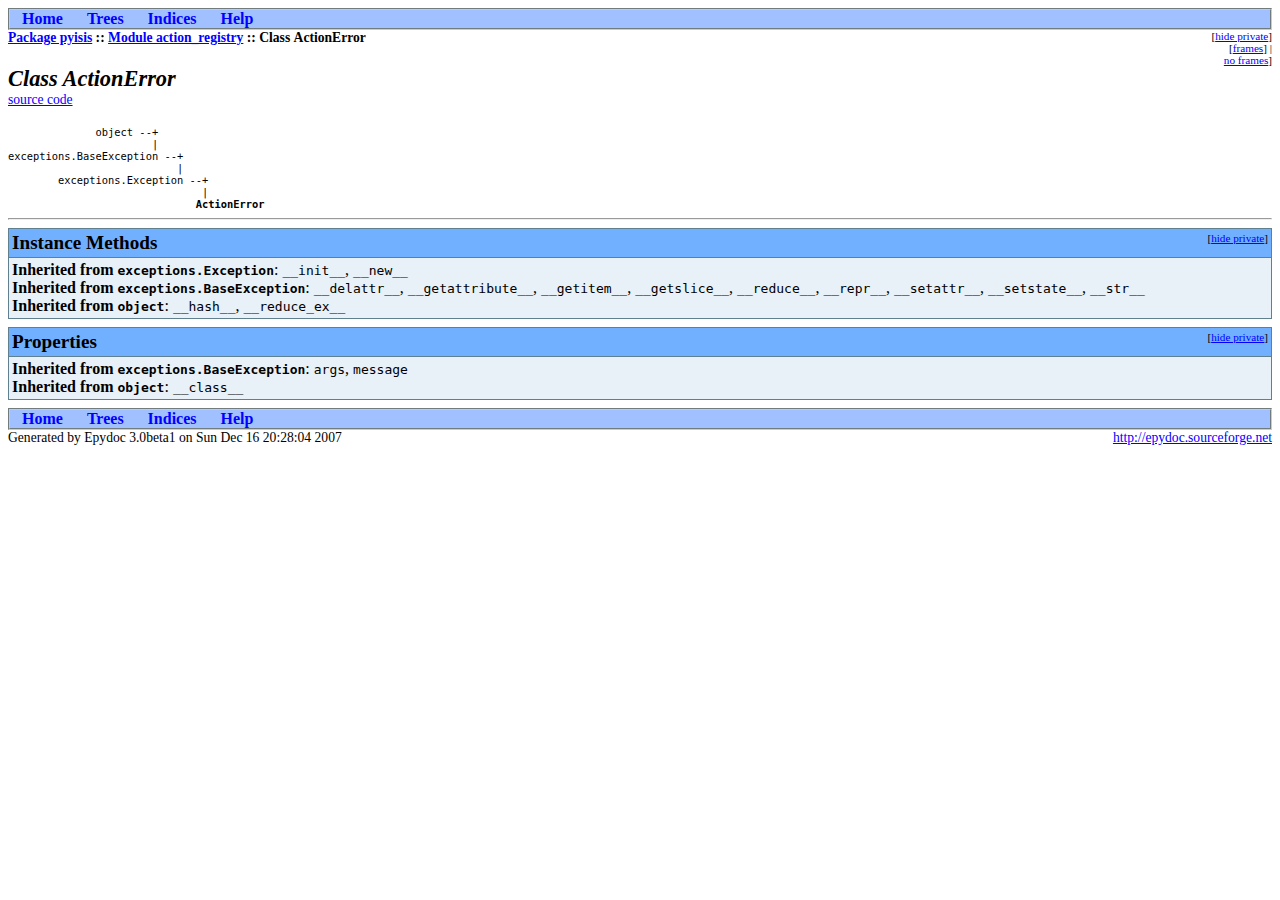
<file: doc/api/pyisis.action_registry.ActionError-class.html>
<?xml version="1.0" encoding="ascii"?>
<!DOCTYPE html PUBLIC "-//W3C//DTD XHTML 1.0 Transitional//EN"
          "DTD/xhtml1-transitional.dtd">
<html xmlns="http://www.w3.org/1999/xhtml" xml:lang="en" lang="en">
<head>
  <title>pyisis.action_registry.ActionError</title>
  <link rel="stylesheet" href="epydoc.css" type="text/css" />
  <script type="text/javascript" src="epydoc.js"></script>
</head>

<body bgcolor="white" text="black" link="blue" vlink="#204080"
      alink="#204080">
<!-- ==================== NAVIGATION BAR ==================== -->
<table class="navbar" border="0" width="100%" cellpadding="0"
       bgcolor="#a0c0ff" cellspacing="0">
  <tr valign="middle">
  <!-- Home link -->
      <th>&nbsp;&nbsp;&nbsp;<a
        href="pyisis-module.html">Home</a>&nbsp;&nbsp;&nbsp;</th>

  <!-- Tree link -->
      <th>&nbsp;&nbsp;&nbsp;<a
        href="module-tree.html">Trees</a>&nbsp;&nbsp;&nbsp;</th>

  <!-- Index link -->
      <th>&nbsp;&nbsp;&nbsp;<a
        href="identifier-index.html">Indices</a>&nbsp;&nbsp;&nbsp;</th>

  <!-- Help link -->
      <th>&nbsp;&nbsp;&nbsp;<a
        href="help.html">Help</a>&nbsp;&nbsp;&nbsp;</th>

      <th class="navbar" width="100%"></th>
  </tr>
</table>
<table width="100%" cellpadding="0" cellspacing="0">
  <tr valign="top">
    <td width="100%">
      <span class="breadcrumbs">
        <a href="pyisis-module.html">Package&nbsp;pyisis</a> ::
        <a href="pyisis.action_registry-module.html">Module&nbsp;action_registry</a> ::
        Class&nbsp;ActionError
      </span>
    </td>
    <td>
      <table cellpadding="0" cellspacing="0">
        <!-- hide/show private -->
        <tr><td align="right"><span class="options">[<a href="javascript:void(0);" class="privatelink"
    onclick="toggle_private();">hide&nbsp;private</a>]</span></td></tr>
        <tr><td align="right"><span class="options"
            >[<a href="frames.html" target="_top">frames</a
            >]&nbsp;|&nbsp;<a href="pyisis.action_registry.ActionError-class.html"
            target="_top">no&nbsp;frames</a>]</span></td></tr>
      </table>
    </td>
  </tr>
</table>
<!-- ==================== CLASS DESCRIPTION ==================== -->
<h1 class="epydoc">Class ActionError</h1><span class="codelink"><a href="pyisis.action_registry-pysrc.html#ActionError">source&nbsp;code</a></span><br /><br />
<pre class="base-tree">
              object --+        
                       |        
exceptions.BaseException --+    
                           |    
        exceptions.Exception --+
                               |
                              <strong class="uidshort">ActionError</strong>
</pre>

<hr />
<!-- ==================== INSTANCE METHODS ==================== -->
<a name="section-InstanceMethods"></a>
<table class="summary" border="1" cellpadding="3"
       cellspacing="0" width="100%" bgcolor="white">
<tr bgcolor="#70b0f0" class="table-header">
  <td colspan="2" class="table-header">
    <table border="0" cellpadding="0" cellspacing="0" width="100%">
      <tr valign="top">
        <td align="left"><span class="table-header">Instance Methods</span></td>
        <td align="right" valign="top"
         ><span class="options">[<a href="#section-InstanceMethods"
         class="privatelink" onclick="toggle_private();"
         >hide private</a>]</span></td>
      </tr>
    </table>
  </td>
</tr>
  <tr>
    <td colspan="2" class="summary">
    <p class="indent-wrapped-lines"><b>Inherited from <code>exceptions.Exception</code></b>:
      <code>__init__</code>,
      <code>__new__</code>
      </p>
    <p class="indent-wrapped-lines"><b>Inherited from <code>exceptions.BaseException</code></b>:
      <code>__delattr__</code>,
      <code>__getattribute__</code>,
      <code>__getitem__</code>,
      <code>__getslice__</code>,
      <code>__reduce__</code>,
      <code>__repr__</code>,
      <code>__setattr__</code>,
      <code>__setstate__</code>,
      <code>__str__</code>
      </p>
    <p class="indent-wrapped-lines"><b>Inherited from <code>object</code></b>:
      <code>__hash__</code>,
      <code>__reduce_ex__</code>
      </p>
    </td>
  </tr>
</table>
<!-- ==================== PROPERTIES ==================== -->
<a name="section-Properties"></a>
<table class="summary" border="1" cellpadding="3"
       cellspacing="0" width="100%" bgcolor="white">
<tr bgcolor="#70b0f0" class="table-header">
  <td colspan="2" class="table-header">
    <table border="0" cellpadding="0" cellspacing="0" width="100%">
      <tr valign="top">
        <td align="left"><span class="table-header">Properties</span></td>
        <td align="right" valign="top"
         ><span class="options">[<a href="#section-Properties"
         class="privatelink" onclick="toggle_private();"
         >hide private</a>]</span></td>
      </tr>
    </table>
  </td>
</tr>
  <tr>
    <td colspan="2" class="summary">
    <p class="indent-wrapped-lines"><b>Inherited from <code>exceptions.BaseException</code></b>:
      <code>args</code>,
      <code>message</code>
      </p>
    <p class="indent-wrapped-lines"><b>Inherited from <code>object</code></b>:
      <code>__class__</code>
      </p>
    </td>
  </tr>
</table>
<!-- ==================== NAVIGATION BAR ==================== -->
<table class="navbar" border="0" width="100%" cellpadding="0"
       bgcolor="#a0c0ff" cellspacing="0">
  <tr valign="middle">
  <!-- Home link -->
      <th>&nbsp;&nbsp;&nbsp;<a
        href="pyisis-module.html">Home</a>&nbsp;&nbsp;&nbsp;</th>

  <!-- Tree link -->
      <th>&nbsp;&nbsp;&nbsp;<a
        href="module-tree.html">Trees</a>&nbsp;&nbsp;&nbsp;</th>

  <!-- Index link -->
      <th>&nbsp;&nbsp;&nbsp;<a
        href="identifier-index.html">Indices</a>&nbsp;&nbsp;&nbsp;</th>

  <!-- Help link -->
      <th>&nbsp;&nbsp;&nbsp;<a
        href="help.html">Help</a>&nbsp;&nbsp;&nbsp;</th>

      <th class="navbar" width="100%"></th>
  </tr>
</table>
<table border="0" cellpadding="0" cellspacing="0" width="100%%">
  <tr>
    <td align="left" class="footer">
    Generated by Epydoc 3.0beta1 on Sun Dec 16 20:28:04 2007
    </td>
    <td align="right" class="footer">
      <a href="http://epydoc.sourceforge.net">http://epydoc.sourceforge.net</a>
    </td>
  </tr>
</table>

<script type="text/javascript">
  <!--
  // Private objects are initially displayed (because if
  // javascript is turned off then we want them to be
  // visible); but by default, we want to hide them.  So hide
  // them unless we have a cookie that says to show them.
  checkCookie()
  // -->
</script>
  
</body>
</html>
</file>
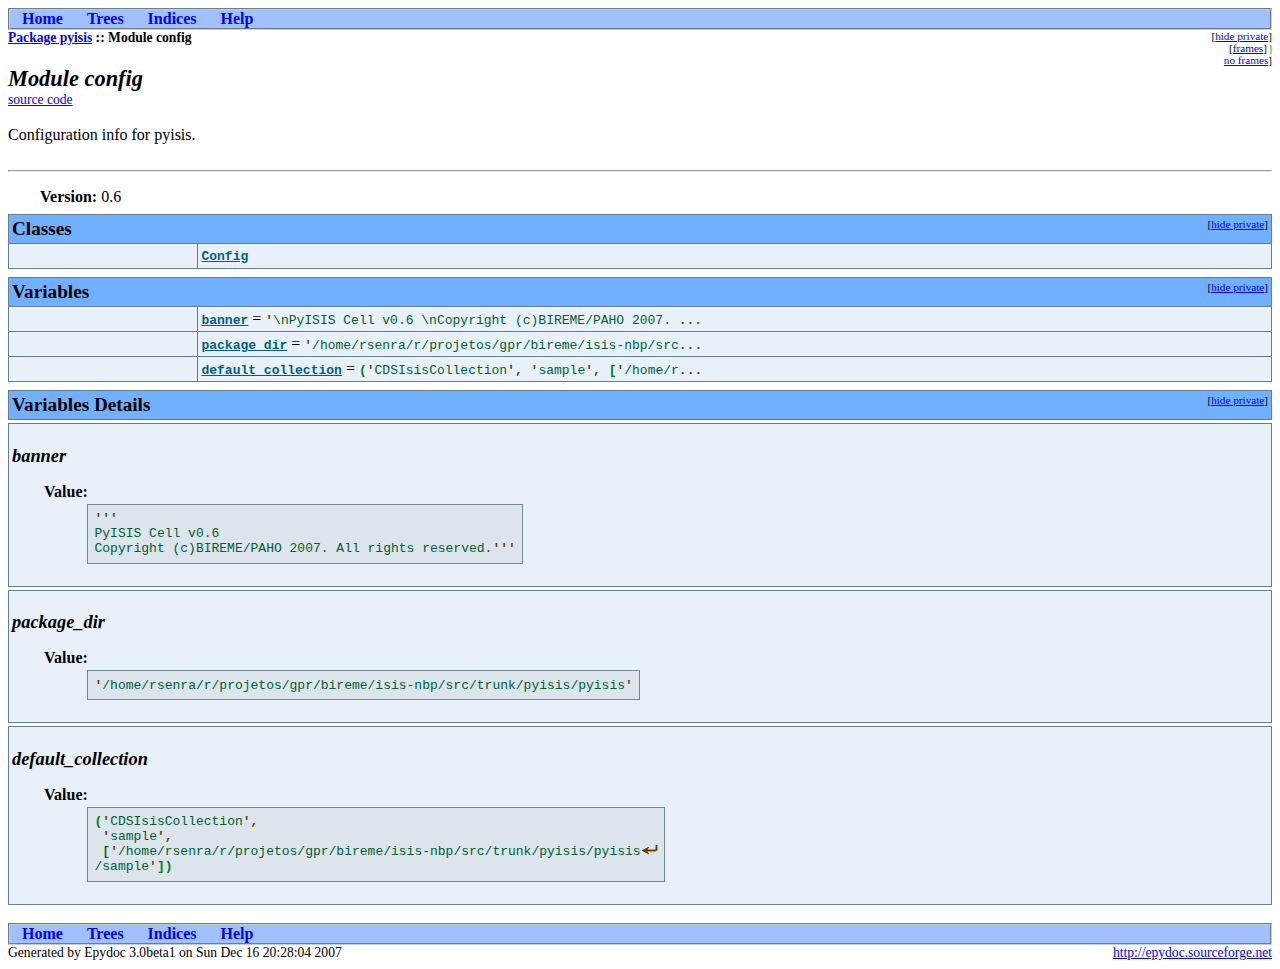
<file: doc/api/pyisis.config-module.html>
<?xml version="1.0" encoding="ascii"?>
<!DOCTYPE html PUBLIC "-//W3C//DTD XHTML 1.0 Transitional//EN"
          "DTD/xhtml1-transitional.dtd">
<html xmlns="http://www.w3.org/1999/xhtml" xml:lang="en" lang="en">
<head>
  <title>pyisis.config</title>
  <link rel="stylesheet" href="epydoc.css" type="text/css" />
  <script type="text/javascript" src="epydoc.js"></script>
</head>

<body bgcolor="white" text="black" link="blue" vlink="#204080"
      alink="#204080">
<!-- ==================== NAVIGATION BAR ==================== -->
<table class="navbar" border="0" width="100%" cellpadding="0"
       bgcolor="#a0c0ff" cellspacing="0">
  <tr valign="middle">
  <!-- Home link -->
      <th>&nbsp;&nbsp;&nbsp;<a
        href="pyisis-module.html">Home</a>&nbsp;&nbsp;&nbsp;</th>

  <!-- Tree link -->
      <th>&nbsp;&nbsp;&nbsp;<a
        href="module-tree.html">Trees</a>&nbsp;&nbsp;&nbsp;</th>

  <!-- Index link -->
      <th>&nbsp;&nbsp;&nbsp;<a
        href="identifier-index.html">Indices</a>&nbsp;&nbsp;&nbsp;</th>

  <!-- Help link -->
      <th>&nbsp;&nbsp;&nbsp;<a
        href="help.html">Help</a>&nbsp;&nbsp;&nbsp;</th>

      <th class="navbar" width="100%"></th>
  </tr>
</table>
<table width="100%" cellpadding="0" cellspacing="0">
  <tr valign="top">
    <td width="100%">
      <span class="breadcrumbs">
        <a href="pyisis-module.html">Package&nbsp;pyisis</a> ::
        Module&nbsp;config
      </span>
    </td>
    <td>
      <table cellpadding="0" cellspacing="0">
        <!-- hide/show private -->
        <tr><td align="right"><span class="options">[<a href="javascript:void(0);" class="privatelink"
    onclick="toggle_private();">hide&nbsp;private</a>]</span></td></tr>
        <tr><td align="right"><span class="options"
            >[<a href="frames.html" target="_top">frames</a
            >]&nbsp;|&nbsp;<a href="pyisis.config-module.html"
            target="_top">no&nbsp;frames</a>]</span></td></tr>
      </table>
    </td>
  </tr>
</table>
<!-- ==================== MODULE DESCRIPTION ==================== -->
<h1 class="epydoc">Module config</h1><span class="codelink"><a href="pyisis.config-pysrc.html">source&nbsp;code</a></span><br /><br />
Configuration info for pyisis.<br /><br />

<hr />
<div class="fields">      <p><strong>Version:</strong>
        0.6
      </p>
</div><!-- ==================== CLASSES ==================== -->
<a name="section-Classes"></a>
<table class="summary" border="1" cellpadding="3"
       cellspacing="0" width="100%" bgcolor="white">
<tr bgcolor="#70b0f0" class="table-header">
  <td colspan="2" class="table-header">
    <table border="0" cellpadding="0" cellspacing="0" width="100%">
      <tr valign="top">
        <td align="left"><span class="table-header">Classes</span></td>
        <td align="right" valign="top"
         ><span class="options">[<a href="#section-Classes"
         class="privatelink" onclick="toggle_private();"
         >hide private</a>]</span></td>
      </tr>
    </table>
  </td>
</tr>
<tr>
    <td width="15%" align="right" valign="top" class="summary">
      <span class="summary-type">&nbsp;</span>
    </td><td class="summary">
        <a href="pyisis.config.Config-class.html" class="summary-name">Config</a>
    </td>
  </tr>
</table>
<!-- ==================== VARIABLES ==================== -->
<a name="section-Variables"></a>
<table class="summary" border="1" cellpadding="3"
       cellspacing="0" width="100%" bgcolor="white">
<tr bgcolor="#70b0f0" class="table-header">
  <td colspan="2" class="table-header">
    <table border="0" cellpadding="0" cellspacing="0" width="100%">
      <tr valign="top">
        <td align="left"><span class="table-header">Variables</span></td>
        <td align="right" valign="top"
         ><span class="options">[<a href="#section-Variables"
         class="privatelink" onclick="toggle_private();"
         >hide private</a>]</span></td>
      </tr>
    </table>
  </td>
</tr>
<tr>
    <td width="15%" align="right" valign="top" class="summary">
      <span class="summary-type">&nbsp;</span>
    </td><td class="summary">
        <a href="pyisis.config-module.html#banner" class="summary-name">banner</a> = <code title="'''
PyISIS Cell v0.6 
Copyright (c)BIREME/PAHO 2007. All rights reserved.'''"><code class="variable-quote">'</code><code class="variable-string">\nPyISIS Cell v0.6 \nCopyright (c)BIREME/PAHO 2007. </code><code class="variable-ellipsis">...</code></code>
    </td>
  </tr>
<tr>
    <td width="15%" align="right" valign="top" class="summary">
      <span class="summary-type">&nbsp;</span>
    </td><td class="summary">
        <a href="pyisis.config-module.html#package_dir" class="summary-name">package_dir</a> = <code title="'/home/rsenra/r/projetos/gpr/bireme/isis-nbp/src/trunk/pyisis/pyisis'"><code class="variable-quote">'</code><code class="variable-string">/home/rsenra/r/projetos/gpr/bireme/isis-nbp/src</code><code class="variable-ellipsis">...</code></code>
    </td>
  </tr>
<tr>
    <td width="15%" align="right" valign="top" class="summary">
      <span class="summary-type">&nbsp;</span>
    </td><td class="summary">
        <a href="pyisis.config-module.html#default_collection" class="summary-name">default_collection</a> = <code title="('CDSIsisCollection',
 'sample',
 ['/home/rsenra/r/projetos/gpr/bireme/isis-nbp/src/trunk/pyisis/pyisis\
/sample'])"><code class="variable-group">(</code><code class="variable-quote">'</code><code class="variable-string">CDSIsisCollection</code><code class="variable-quote">'</code><code class="variable-op">, </code><code class="variable-quote">'</code><code class="variable-string">sample</code><code class="variable-quote">'</code><code class="variable-op">, </code><code class="variable-group">[</code><code class="variable-quote">'</code><code class="variable-string">/home/r</code><code class="variable-ellipsis">...</code></code>
    </td>
  </tr>
</table>
<!-- ==================== VARIABLES DETAILS ==================== -->
<a name="section-VariablesDetails"></a>
<table class="details" border="1" cellpadding="3"
       cellspacing="0" width="100%" bgcolor="white">
<tr bgcolor="#70b0f0" class="table-header">
  <td colspan="2" class="table-header">
    <table border="0" cellpadding="0" cellspacing="0" width="100%">
      <tr valign="top">
        <td align="left"><span class="table-header">Variables Details</span></td>
        <td align="right" valign="top"
         ><span class="options">[<a href="#section-VariablesDetails"
         class="privatelink" onclick="toggle_private();"
         >hide private</a>]</span></td>
      </tr>
    </table>
  </td>
</tr>
</table>
<a name="banner"></a>
<div>
<table class="details" border="1" cellpadding="3"
       cellspacing="0" width="100%" bgcolor="white">
<tr><td>
  <h3 class="epydoc">banner</h3>
  
  <dl class="fields">
  </dl>
  <dl class="fields">
    <dt>Value:</dt>
      <dd><table><tr><td><pre class="variable">
<code class="variable-quote">'''</code><code class="variable-string"></code>
<code class="variable-string">PyISIS Cell v0.6 </code>
<code class="variable-string">Copyright (c)BIREME/PAHO 2007. All rights reserved.</code><code class="variable-quote">'''</code>
</pre></td></tr></table>
</dd>
  </dl>
</td></tr></table>
</div>
<a name="package_dir"></a>
<div>
<table class="details" border="1" cellpadding="3"
       cellspacing="0" width="100%" bgcolor="white">
<tr><td>
  <h3 class="epydoc">package_dir</h3>
  
  <dl class="fields">
  </dl>
  <dl class="fields">
    <dt>Value:</dt>
      <dd><table><tr><td><pre class="variable">
<code class="variable-quote">'</code><code class="variable-string">/home/rsenra/r/projetos/gpr/bireme/isis-nbp/src/trunk/pyisis/pyisis</code><code class="variable-quote">'</code>
</pre></td></tr></table>
</dd>
  </dl>
</td></tr></table>
</div>
<a name="default_collection"></a>
<div>
<table class="details" border="1" cellpadding="3"
       cellspacing="0" width="100%" bgcolor="white">
<tr><td>
  <h3 class="epydoc">default_collection</h3>
  
  <dl class="fields">
  </dl>
  <dl class="fields">
    <dt>Value:</dt>
      <dd><table><tr><td><pre class="variable">
<code class="variable-group">(</code><code class="variable-quote">'</code><code class="variable-string">CDSIsisCollection</code><code class="variable-quote">'</code><code class="variable-op">,</code>
 <code class="variable-quote">'</code><code class="variable-string">sample</code><code class="variable-quote">'</code><code class="variable-op">,</code>
 <code class="variable-group">[</code><code class="variable-quote">'</code><code class="variable-string">/home/rsenra/r/projetos/gpr/bireme/isis-nbp/src/trunk/pyisis/pyisis</code><span class="variable-linewrap"><img src="crarr.png" alt="\" /></span>
<code class="variable-string">/sample</code><code class="variable-quote">'</code><code class="variable-group">]</code><code class="variable-group">)</code>
</pre></td></tr></table>
</dd>
  </dl>
</td></tr></table>
</div>
<br />
<!-- ==================== NAVIGATION BAR ==================== -->
<table class="navbar" border="0" width="100%" cellpadding="0"
       bgcolor="#a0c0ff" cellspacing="0">
  <tr valign="middle">
  <!-- Home link -->
      <th>&nbsp;&nbsp;&nbsp;<a
        href="pyisis-module.html">Home</a>&nbsp;&nbsp;&nbsp;</th>

  <!-- Tree link -->
      <th>&nbsp;&nbsp;&nbsp;<a
        href="module-tree.html">Trees</a>&nbsp;&nbsp;&nbsp;</th>

  <!-- Index link -->
      <th>&nbsp;&nbsp;&nbsp;<a
        href="identifier-index.html">Indices</a>&nbsp;&nbsp;&nbsp;</th>

  <!-- Help link -->
      <th>&nbsp;&nbsp;&nbsp;<a
        href="help.html">Help</a>&nbsp;&nbsp;&nbsp;</th>

      <th class="navbar" width="100%"></th>
  </tr>
</table>
<table border="0" cellpadding="0" cellspacing="0" width="100%%">
  <tr>
    <td align="left" class="footer">
    Generated by Epydoc 3.0beta1 on Sun Dec 16 20:28:04 2007
    </td>
    <td align="right" class="footer">
      <a href="http://epydoc.sourceforge.net">http://epydoc.sourceforge.net</a>
    </td>
  </tr>
</table>

<script type="text/javascript">
  <!--
  // Private objects are initially displayed (because if
  // javascript is turned off then we want them to be
  // visible); but by default, we want to hide them.  So hide
  // them unless we have a cookie that says to show them.
  checkCookie()
  // -->
</script>
  
</body>
</html>
</file>
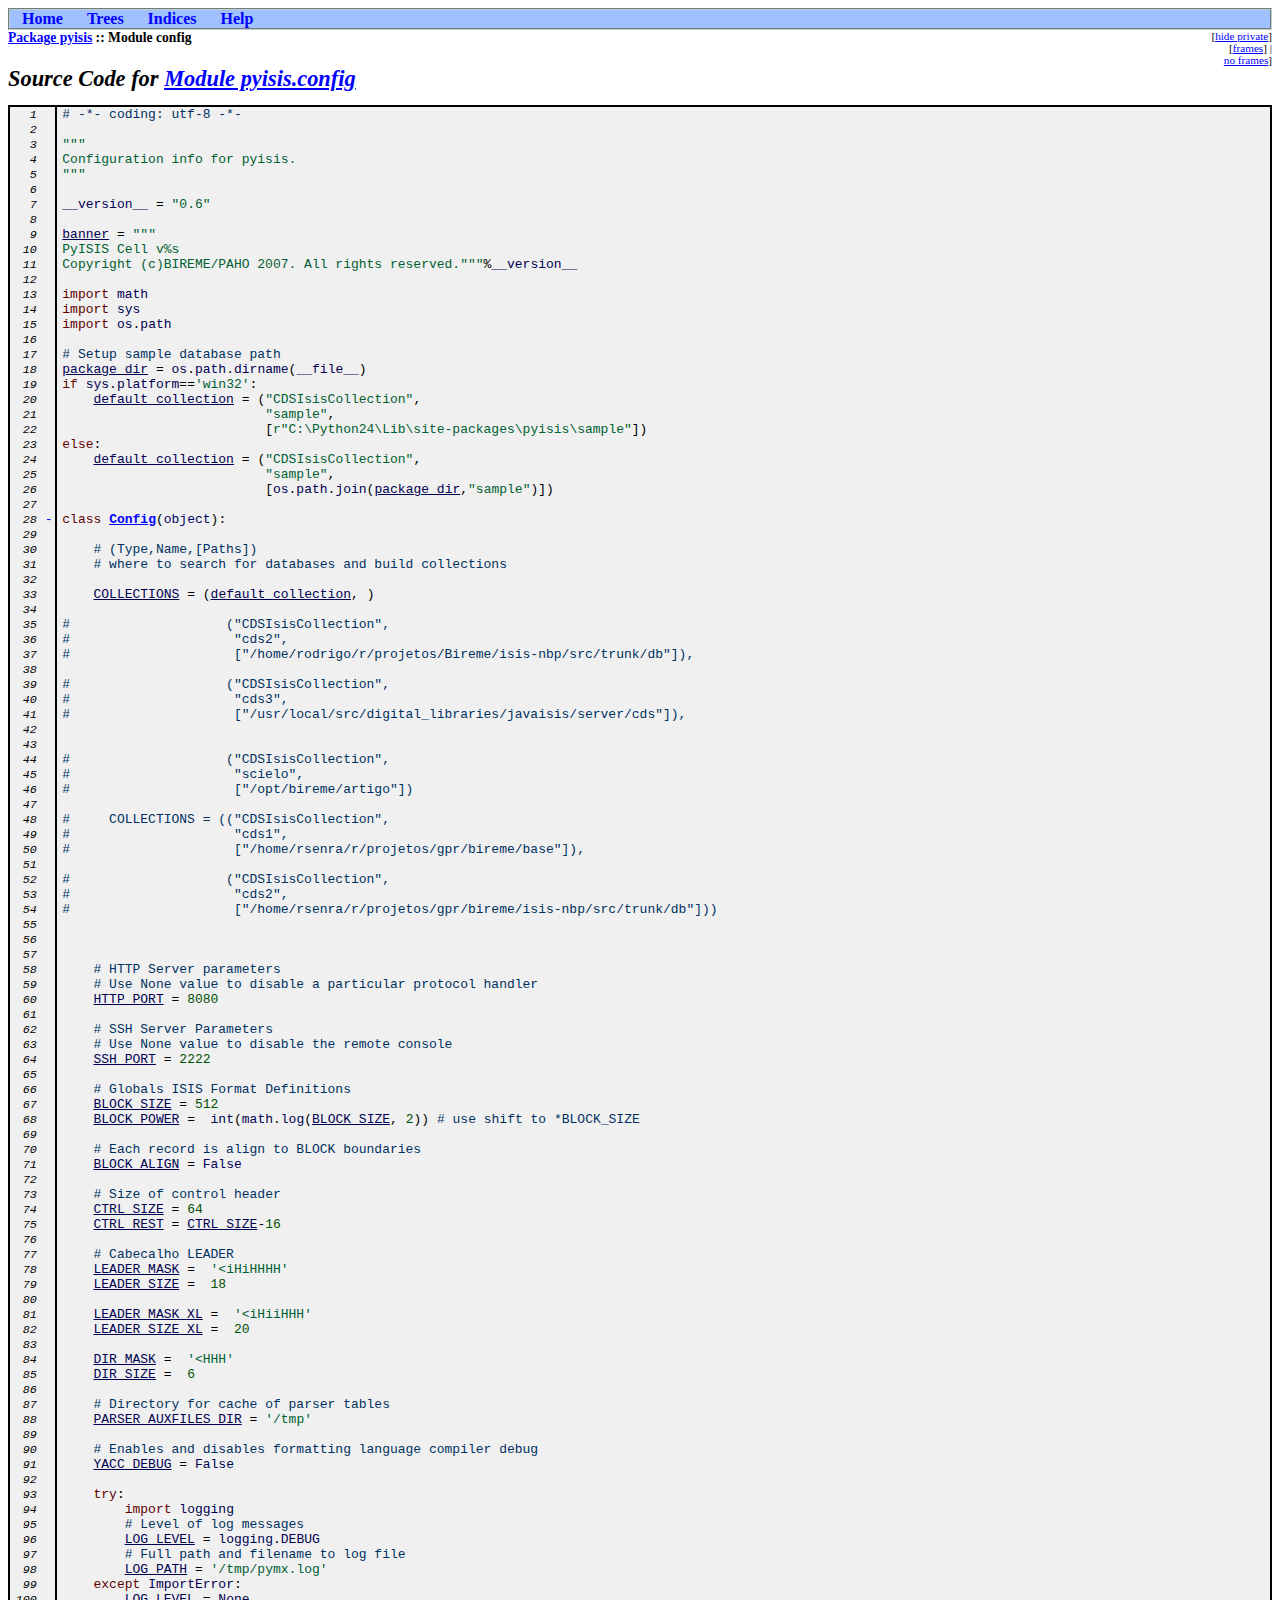
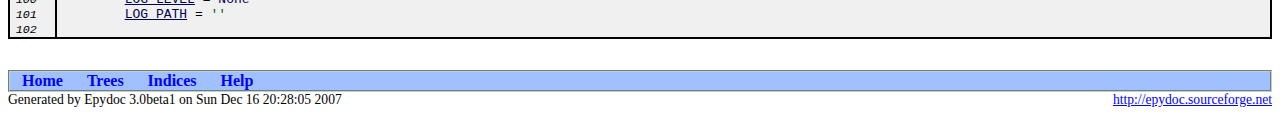
<file: doc/api/pyisis.config-pysrc.html>
<?xml version="1.0" encoding="ascii"?>
<!DOCTYPE html PUBLIC "-//W3C//DTD XHTML 1.0 Transitional//EN"
          "DTD/xhtml1-transitional.dtd">
<html xmlns="http://www.w3.org/1999/xhtml" xml:lang="en" lang="en">
<head>
  <title>pyisis.config</title>
  <link rel="stylesheet" href="epydoc.css" type="text/css" />
  <script type="text/javascript" src="epydoc.js"></script>
</head>

<body bgcolor="white" text="black" link="blue" vlink="#204080"
      alink="#204080">
<!-- ==================== NAVIGATION BAR ==================== -->
<table class="navbar" border="0" width="100%" cellpadding="0"
       bgcolor="#a0c0ff" cellspacing="0">
  <tr valign="middle">
  <!-- Home link -->
      <th>&nbsp;&nbsp;&nbsp;<a
        href="pyisis-module.html">Home</a>&nbsp;&nbsp;&nbsp;</th>

  <!-- Tree link -->
      <th>&nbsp;&nbsp;&nbsp;<a
        href="module-tree.html">Trees</a>&nbsp;&nbsp;&nbsp;</th>

  <!-- Index link -->
      <th>&nbsp;&nbsp;&nbsp;<a
        href="identifier-index.html">Indices</a>&nbsp;&nbsp;&nbsp;</th>

  <!-- Help link -->
      <th>&nbsp;&nbsp;&nbsp;<a
        href="help.html">Help</a>&nbsp;&nbsp;&nbsp;</th>

      <th class="navbar" width="100%"></th>
  </tr>
</table>
<table width="100%" cellpadding="0" cellspacing="0">
  <tr valign="top">
    <td width="100%">
      <span class="breadcrumbs">
        <a href="pyisis-module.html">Package&nbsp;pyisis</a> ::
        Module&nbsp;config
      </span>
    </td>
    <td>
      <table cellpadding="0" cellspacing="0">
        <!-- hide/show private -->
        <tr><td align="right"><span class="options">[<a href="javascript:void(0);" class="privatelink"
    onclick="toggle_private();">hide&nbsp;private</a>]</span></td></tr>
        <tr><td align="right"><span class="options"
            >[<a href="frames.html" target="_top">frames</a
            >]&nbsp;|&nbsp;<a href="pyisis.config-pysrc.html"
            target="_top">no&nbsp;frames</a>]</span></td></tr>
      </table>
    </td>
  </tr>
</table>
<h1 class="epydoc">Source Code for <a href="pyisis.config-module.html">Module pyisis.config</a></h1>
<pre class="py-src">
<a name="L1"></a><tt class="py-lineno">  1</tt>  <tt class="py-line"><tt class="py-comment"># -*- coding: utf-8 -*-</tt> </tt>
<a name="L2"></a><tt class="py-lineno">  2</tt>  <tt class="py-line"><tt class="py-comment"></tt> </tt>
<a name="L3"></a><tt class="py-lineno">  3</tt>  <tt class="py-line"><tt class="py-docstring">"""</tt> </tt>
<a name="L4"></a><tt class="py-lineno">  4</tt>  <tt class="py-line"><tt class="py-docstring">Configuration info for pyisis.</tt> </tt>
<a name="L5"></a><tt class="py-lineno">  5</tt>  <tt class="py-line"><tt class="py-docstring">"""</tt> </tt>
<a name="L6"></a><tt class="py-lineno">  6</tt>  <tt class="py-line"> </tt>
<a name="L7"></a><tt class="py-lineno">  7</tt>  <tt class="py-line"><tt class="py-name">__version__</tt> <tt class="py-op">=</tt> <tt class="py-string">"0.6"</tt> </tt>
<a name="L8"></a><tt class="py-lineno">  8</tt>  <tt class="py-line"> </tt>
<a name="L9"></a><tt class="py-lineno">  9</tt>  <tt class="py-line"><tt id="link-0" class="py-name" targets="Variable pyisis.config.banner=pyisis.config-module.html#banner"><a title="pyisis.config.banner" class="py-name" href="#" onclick="return doclink('link-0', 'banner', 'link-0');">banner</a></tt> <tt class="py-op">=</tt> <tt class="py-string">"""</tt> </tt>
<a name="L10"></a><tt class="py-lineno"> 10</tt>  <tt class="py-line"><tt class="py-string">PyISIS Cell v%s </tt> </tt>
<a name="L11"></a><tt class="py-lineno"> 11</tt>  <tt class="py-line"><tt class="py-string">Copyright (c)BIREME/PAHO 2007. All rights reserved."""</tt><tt class="py-op">%</tt><tt class="py-name">__version__</tt> </tt>
<a name="L12"></a><tt class="py-lineno"> 12</tt>  <tt class="py-line"> </tt>
<a name="L13"></a><tt class="py-lineno"> 13</tt>  <tt class="py-line"><tt class="py-keyword">import</tt> <tt class="py-name">math</tt> </tt>
<a name="L14"></a><tt class="py-lineno"> 14</tt>  <tt class="py-line"><tt class="py-keyword">import</tt> <tt class="py-name">sys</tt> </tt>
<a name="L15"></a><tt class="py-lineno"> 15</tt>  <tt class="py-line"><tt class="py-keyword">import</tt> <tt class="py-name">os</tt><tt class="py-op">.</tt><tt class="py-name">path</tt> </tt>
<a name="L16"></a><tt class="py-lineno"> 16</tt>  <tt class="py-line"> </tt>
<a name="L17"></a><tt class="py-lineno"> 17</tt>  <tt class="py-line"><tt class="py-comment"># Setup sample database path</tt> </tt>
<a name="L18"></a><tt class="py-lineno"> 18</tt>  <tt class="py-line"><tt class="py-comment"></tt><tt id="link-1" class="py-name" targets="Variable pyisis.config.package_dir=pyisis.config-module.html#package_dir"><a title="pyisis.config.package_dir" class="py-name" href="#" onclick="return doclink('link-1', 'package_dir', 'link-1');">package_dir</a></tt> <tt class="py-op">=</tt> <tt class="py-name">os</tt><tt class="py-op">.</tt><tt class="py-name">path</tt><tt class="py-op">.</tt><tt class="py-name">dirname</tt><tt class="py-op">(</tt><tt class="py-name">__file__</tt><tt class="py-op">)</tt> </tt>
<a name="L19"></a><tt class="py-lineno"> 19</tt>  <tt class="py-line"><tt class="py-keyword">if</tt> <tt class="py-name">sys</tt><tt class="py-op">.</tt><tt class="py-name">platform</tt><tt class="py-op">==</tt><tt class="py-string">'win32'</tt><tt class="py-op">:</tt> </tt>
<a name="L20"></a><tt class="py-lineno"> 20</tt>  <tt class="py-line">    <tt id="link-2" class="py-name" targets="Variable pyisis.config.default_collection=pyisis.config-module.html#default_collection"><a title="pyisis.config.default_collection" class="py-name" href="#" onclick="return doclink('link-2', 'default_collection', 'link-2');">default_collection</a></tt> <tt class="py-op">=</tt> <tt class="py-op">(</tt><tt class="py-string">"CDSIsisCollection"</tt><tt class="py-op">,</tt> </tt>
<a name="L21"></a><tt class="py-lineno"> 21</tt>  <tt class="py-line">                          <tt class="py-string">"sample"</tt><tt class="py-op">,</tt> </tt>
<a name="L22"></a><tt class="py-lineno"> 22</tt>  <tt class="py-line">                          <tt class="py-op">[</tt><tt class="py-string">r"C:\Python24\Lib\site-packages\pyisis\sample"</tt><tt class="py-op">]</tt><tt class="py-op">)</tt> </tt>
<a name="L23"></a><tt class="py-lineno"> 23</tt>  <tt class="py-line"><tt class="py-keyword">else</tt><tt class="py-op">:</tt> </tt>
<a name="L24"></a><tt class="py-lineno"> 24</tt>  <tt class="py-line">    <tt id="link-3" class="py-name"><a title="pyisis.config.default_collection" class="py-name" href="#" onclick="return doclink('link-3', 'default_collection', 'link-2');">default_collection</a></tt> <tt class="py-op">=</tt> <tt class="py-op">(</tt><tt class="py-string">"CDSIsisCollection"</tt><tt class="py-op">,</tt> </tt>
<a name="L25"></a><tt class="py-lineno"> 25</tt>  <tt class="py-line">                          <tt class="py-string">"sample"</tt><tt class="py-op">,</tt> </tt>
<a name="L26"></a><tt class="py-lineno"> 26</tt>  <tt class="py-line">                          <tt class="py-op">[</tt><tt class="py-name">os</tt><tt class="py-op">.</tt><tt class="py-name">path</tt><tt class="py-op">.</tt><tt class="py-name">join</tt><tt class="py-op">(</tt><tt id="link-4" class="py-name"><a title="pyisis.config.package_dir" class="py-name" href="#" onclick="return doclink('link-4', 'package_dir', 'link-1');">package_dir</a></tt><tt class="py-op">,</tt><tt class="py-string">"sample"</tt><tt class="py-op">)</tt><tt class="py-op">]</tt><tt class="py-op">)</tt> </tt>
<a name="L27"></a><tt class="py-lineno"> 27</tt>  <tt class="py-line"> </tt>
<a name="Config"></a><div id="Config-def"><a name="L28"></a><tt class="py-lineno"> 28</tt> <a class="py-toggle" href="#" id="Config-toggle" onclick="return toggle('Config');">-</a><tt class="py-line"><tt class="py-keyword">class</tt> <a class="py-def-name" href="pyisis.config.Config-class.html">Config</a><tt class="py-op">(</tt><tt class="py-base-class">object</tt><tt class="py-op">)</tt><tt class="py-op">:</tt> </tt>
</div><div id="Config-collapsed" style="display:none;" pad="+++" indent="++++"></div><div id="Config-expanded"><a name="L29"></a><tt class="py-lineno"> 29</tt>  <tt class="py-line"> </tt>
<a name="L30"></a><tt class="py-lineno"> 30</tt>  <tt class="py-line">    <tt class="py-comment"># (Type,Name,[Paths])</tt> </tt>
<a name="L31"></a><tt class="py-lineno"> 31</tt>  <tt class="py-line"><tt class="py-comment"></tt>    <tt class="py-comment"># where to search for databases and build collections</tt> </tt>
<a name="L32"></a><tt class="py-lineno"> 32</tt>  <tt class="py-line"><tt class="py-comment"></tt> </tt>
<a name="L33"></a><tt class="py-lineno"> 33</tt>  <tt class="py-line">    <tt id="link-5" class="py-name" targets="Variable pyisis.config.Config.COLLECTIONS=pyisis.config.Config-class.html#COLLECTIONS"><a title="pyisis.config.Config.COLLECTIONS" class="py-name" href="#" onclick="return doclink('link-5', 'COLLECTIONS', 'link-5');">COLLECTIONS</a></tt> <tt class="py-op">=</tt> <tt class="py-op">(</tt><tt id="link-6" class="py-name"><a title="pyisis.config.default_collection" class="py-name" href="#" onclick="return doclink('link-6', 'default_collection', 'link-2');">default_collection</a></tt><tt class="py-op">,</tt> <tt class="py-op">)</tt> </tt>
<a name="L34"></a><tt class="py-lineno"> 34</tt>  <tt class="py-line"> </tt>
<a name="L35"></a><tt class="py-lineno"> 35</tt>  <tt class="py-line"><tt class="py-comment">#                    ("CDSIsisCollection",</tt> </tt>
<a name="L36"></a><tt class="py-lineno"> 36</tt>  <tt class="py-line"><tt class="py-comment"></tt><tt class="py-comment">#                     "cds2",</tt> </tt>
<a name="L37"></a><tt class="py-lineno"> 37</tt>  <tt class="py-line"><tt class="py-comment"></tt><tt class="py-comment">#                     ["/home/rodrigo/r/projetos/Bireme/isis-nbp/src/trunk/db"]),</tt> </tt>
<a name="L38"></a><tt class="py-lineno"> 38</tt>  <tt class="py-line"><tt class="py-comment"></tt> </tt>
<a name="L39"></a><tt class="py-lineno"> 39</tt>  <tt class="py-line"><tt class="py-comment">#                    ("CDSIsisCollection",</tt> </tt>
<a name="L40"></a><tt class="py-lineno"> 40</tt>  <tt class="py-line"><tt class="py-comment"></tt><tt class="py-comment">#                     "cds3",</tt> </tt>
<a name="L41"></a><tt class="py-lineno"> 41</tt>  <tt class="py-line"><tt class="py-comment"></tt><tt class="py-comment">#                     ["/usr/local/src/digital_libraries/javaisis/server/cds"]),</tt> </tt>
<a name="L42"></a><tt class="py-lineno"> 42</tt>  <tt class="py-line"><tt class="py-comment"></tt> </tt>
<a name="L43"></a><tt class="py-lineno"> 43</tt>  <tt class="py-line">     </tt>
<a name="L44"></a><tt class="py-lineno"> 44</tt>  <tt class="py-line"><tt class="py-comment">#                    ("CDSIsisCollection",</tt> </tt>
<a name="L45"></a><tt class="py-lineno"> 45</tt>  <tt class="py-line"><tt class="py-comment"></tt><tt class="py-comment">#                     "scielo",</tt> </tt>
<a name="L46"></a><tt class="py-lineno"> 46</tt>  <tt class="py-line"><tt class="py-comment"></tt><tt class="py-comment">#                     ["/opt/bireme/artigo"])</tt> </tt>
<a name="L47"></a><tt class="py-lineno"> 47</tt>  <tt class="py-line"><tt class="py-comment"></tt> </tt>
<a name="L48"></a><tt class="py-lineno"> 48</tt>  <tt class="py-line"><tt class="py-comment">#     COLLECTIONS = (("CDSIsisCollection",</tt> </tt>
<a name="L49"></a><tt class="py-lineno"> 49</tt>  <tt class="py-line"><tt class="py-comment"></tt><tt class="py-comment">#                     "cds1",</tt> </tt>
<a name="L50"></a><tt class="py-lineno"> 50</tt>  <tt class="py-line"><tt class="py-comment"></tt><tt class="py-comment">#                     ["/home/rsenra/r/projetos/gpr/bireme/base"]),</tt> </tt>
<a name="L51"></a><tt class="py-lineno"> 51</tt>  <tt class="py-line"><tt class="py-comment"></tt> </tt>
<a name="L52"></a><tt class="py-lineno"> 52</tt>  <tt class="py-line"><tt class="py-comment">#                    ("CDSIsisCollection",</tt> </tt>
<a name="L53"></a><tt class="py-lineno"> 53</tt>  <tt class="py-line"><tt class="py-comment"></tt><tt class="py-comment">#                     "cds2",</tt> </tt>
<a name="L54"></a><tt class="py-lineno"> 54</tt>  <tt class="py-line"><tt class="py-comment"></tt><tt class="py-comment">#                     ["/home/rsenra/r/projetos/gpr/bireme/isis-nbp/src/trunk/db"]))</tt> </tt>
<a name="L55"></a><tt class="py-lineno"> 55</tt>  <tt class="py-line"><tt class="py-comment"></tt> </tt>
<a name="L56"></a><tt class="py-lineno"> 56</tt>  <tt class="py-line"> </tt>
<a name="L57"></a><tt class="py-lineno"> 57</tt>  <tt class="py-line"> </tt>
<a name="L58"></a><tt class="py-lineno"> 58</tt>  <tt class="py-line">    <tt class="py-comment"># HTTP Server parameters</tt> </tt>
<a name="L59"></a><tt class="py-lineno"> 59</tt>  <tt class="py-line"><tt class="py-comment"></tt>    <tt class="py-comment"># Use None value to disable a particular protocol handler</tt> </tt>
<a name="L60"></a><tt class="py-lineno"> 60</tt>  <tt class="py-line"><tt class="py-comment"></tt>    <tt id="link-7" class="py-name" targets="Variable pyisis.config.Config.HTTP_PORT=pyisis.config.Config-class.html#HTTP_PORT"><a title="pyisis.config.Config.HTTP_PORT" class="py-name" href="#" onclick="return doclink('link-7', 'HTTP_PORT', 'link-7');">HTTP_PORT</a></tt> <tt class="py-op">=</tt> <tt class="py-number">8080</tt> </tt>
<a name="L61"></a><tt class="py-lineno"> 61</tt>  <tt class="py-line"> </tt>
<a name="L62"></a><tt class="py-lineno"> 62</tt>  <tt class="py-line">    <tt class="py-comment"># SSH Server Parameters</tt> </tt>
<a name="L63"></a><tt class="py-lineno"> 63</tt>  <tt class="py-line"><tt class="py-comment"></tt>    <tt class="py-comment"># Use None value to disable the remote console</tt> </tt>
<a name="L64"></a><tt class="py-lineno"> 64</tt>  <tt class="py-line"><tt class="py-comment"></tt>    <tt id="link-8" class="py-name" targets="Variable pyisis.config.Config.SSH_PORT=pyisis.config.Config-class.html#SSH_PORT"><a title="pyisis.config.Config.SSH_PORT" class="py-name" href="#" onclick="return doclink('link-8', 'SSH_PORT', 'link-8');">SSH_PORT</a></tt> <tt class="py-op">=</tt> <tt class="py-number">2222</tt> </tt>
<a name="L65"></a><tt class="py-lineno"> 65</tt>  <tt class="py-line">     </tt>
<a name="L66"></a><tt class="py-lineno"> 66</tt>  <tt class="py-line">    <tt class="py-comment"># Globals ISIS Format Definitions</tt> </tt>
<a name="L67"></a><tt class="py-lineno"> 67</tt>  <tt class="py-line"><tt class="py-comment"></tt>    <tt id="link-9" class="py-name" targets="Variable pyisis.config.Config.BLOCK_SIZE=pyisis.config.Config-class.html#BLOCK_SIZE"><a title="pyisis.config.Config.BLOCK_SIZE" class="py-name" href="#" onclick="return doclink('link-9', 'BLOCK_SIZE', 'link-9');">BLOCK_SIZE</a></tt> <tt class="py-op">=</tt> <tt class="py-number">512</tt> </tt>
<a name="L68"></a><tt class="py-lineno"> 68</tt>  <tt class="py-line">    <tt id="link-10" class="py-name" targets="Variable pyisis.config.Config.BLOCK_POWER=pyisis.config.Config-class.html#BLOCK_POWER"><a title="pyisis.config.Config.BLOCK_POWER" class="py-name" href="#" onclick="return doclink('link-10', 'BLOCK_POWER', 'link-10');">BLOCK_POWER</a></tt> <tt class="py-op">=</tt>  <tt class="py-name">int</tt><tt class="py-op">(</tt><tt class="py-name">math</tt><tt class="py-op">.</tt><tt class="py-name">log</tt><tt class="py-op">(</tt><tt id="link-11" class="py-name"><a title="pyisis.config.Config.BLOCK_SIZE" class="py-name" href="#" onclick="return doclink('link-11', 'BLOCK_SIZE', 'link-9');">BLOCK_SIZE</a></tt><tt class="py-op">,</tt> <tt class="py-number">2</tt><tt class="py-op">)</tt><tt class="py-op">)</tt> <tt class="py-comment"># use shift to *BLOCK_SIZE</tt> </tt>
<a name="L69"></a><tt class="py-lineno"> 69</tt>  <tt class="py-line"> </tt>
<a name="L70"></a><tt class="py-lineno"> 70</tt>  <tt class="py-line">    <tt class="py-comment"># Each record is align to BLOCK boundaries</tt> </tt>
<a name="L71"></a><tt class="py-lineno"> 71</tt>  <tt class="py-line"><tt class="py-comment"></tt>    <tt id="link-12" class="py-name" targets="Variable pyisis.config.Config.BLOCK_ALIGN=pyisis.config.Config-class.html#BLOCK_ALIGN"><a title="pyisis.config.Config.BLOCK_ALIGN" class="py-name" href="#" onclick="return doclink('link-12', 'BLOCK_ALIGN', 'link-12');">BLOCK_ALIGN</a></tt> <tt class="py-op">=</tt> <tt class="py-name">False</tt> </tt>
<a name="L72"></a><tt class="py-lineno"> 72</tt>  <tt class="py-line"> </tt>
<a name="L73"></a><tt class="py-lineno"> 73</tt>  <tt class="py-line">    <tt class="py-comment"># Size of control header</tt> </tt>
<a name="L74"></a><tt class="py-lineno"> 74</tt>  <tt class="py-line"><tt class="py-comment"></tt>    <tt id="link-13" class="py-name" targets="Variable pyisis.config.Config.CTRL_SIZE=pyisis.config.Config-class.html#CTRL_SIZE"><a title="pyisis.config.Config.CTRL_SIZE" class="py-name" href="#" onclick="return doclink('link-13', 'CTRL_SIZE', 'link-13');">CTRL_SIZE</a></tt> <tt class="py-op">=</tt> <tt class="py-number">64</tt>  </tt>
<a name="L75"></a><tt class="py-lineno"> 75</tt>  <tt class="py-line">    <tt id="link-14" class="py-name" targets="Variable pyisis.config.Config.CTRL_REST=pyisis.config.Config-class.html#CTRL_REST"><a title="pyisis.config.Config.CTRL_REST" class="py-name" href="#" onclick="return doclink('link-14', 'CTRL_REST', 'link-14');">CTRL_REST</a></tt> <tt class="py-op">=</tt> <tt id="link-15" class="py-name"><a title="pyisis.config.Config.CTRL_SIZE" class="py-name" href="#" onclick="return doclink('link-15', 'CTRL_SIZE', 'link-13');">CTRL_SIZE</a></tt><tt class="py-op">-</tt><tt class="py-number">16</tt> </tt>
<a name="L76"></a><tt class="py-lineno"> 76</tt>  <tt class="py-line"> </tt>
<a name="L77"></a><tt class="py-lineno"> 77</tt>  <tt class="py-line">    <tt class="py-comment"># Cabecalho LEADER</tt> </tt>
<a name="L78"></a><tt class="py-lineno"> 78</tt>  <tt class="py-line"><tt class="py-comment"></tt>    <tt id="link-16" class="py-name" targets="Variable pyisis.config.Config.LEADER_MASK=pyisis.config.Config-class.html#LEADER_MASK"><a title="pyisis.config.Config.LEADER_MASK" class="py-name" href="#" onclick="return doclink('link-16', 'LEADER_MASK', 'link-16');">LEADER_MASK</a></tt> <tt class="py-op">=</tt>  <tt class="py-string">'&lt;iHiHHHH'</tt>  </tt>
<a name="L79"></a><tt class="py-lineno"> 79</tt>  <tt class="py-line">    <tt id="link-17" class="py-name" targets="Variable pyisis.config.Config.LEADER_SIZE=pyisis.config.Config-class.html#LEADER_SIZE"><a title="pyisis.config.Config.LEADER_SIZE" class="py-name" href="#" onclick="return doclink('link-17', 'LEADER_SIZE', 'link-17');">LEADER_SIZE</a></tt> <tt class="py-op">=</tt>  <tt class="py-number">18</tt>           </tt>
<a name="L80"></a><tt class="py-lineno"> 80</tt>  <tt class="py-line"> </tt>
<a name="L81"></a><tt class="py-lineno"> 81</tt>  <tt class="py-line">    <tt id="link-18" class="py-name" targets="Variable pyisis.config.Config.LEADER_MASK_XL=pyisis.config.Config-class.html#LEADER_MASK_XL"><a title="pyisis.config.Config.LEADER_MASK_XL" class="py-name" href="#" onclick="return doclink('link-18', 'LEADER_MASK_XL', 'link-18');">LEADER_MASK_XL</a></tt> <tt class="py-op">=</tt>  <tt class="py-string">'&lt;iHiiHHH'</tt>  </tt>
<a name="L82"></a><tt class="py-lineno"> 82</tt>  <tt class="py-line">    <tt id="link-19" class="py-name" targets="Variable pyisis.config.Config.LEADER_SIZE_XL=pyisis.config.Config-class.html#LEADER_SIZE_XL"><a title="pyisis.config.Config.LEADER_SIZE_XL" class="py-name" href="#" onclick="return doclink('link-19', 'LEADER_SIZE_XL', 'link-19');">LEADER_SIZE_XL</a></tt> <tt class="py-op">=</tt>  <tt class="py-number">20</tt>           </tt>
<a name="L83"></a><tt class="py-lineno"> 83</tt>  <tt class="py-line">        </tt>
<a name="L84"></a><tt class="py-lineno"> 84</tt>  <tt class="py-line">    <tt id="link-20" class="py-name" targets="Variable pyisis.config.Config.DIR_MASK=pyisis.config.Config-class.html#DIR_MASK"><a title="pyisis.config.Config.DIR_MASK" class="py-name" href="#" onclick="return doclink('link-20', 'DIR_MASK', 'link-20');">DIR_MASK</a></tt> <tt class="py-op">=</tt>  <tt class="py-string">'&lt;HHH'</tt> </tt>
<a name="L85"></a><tt class="py-lineno"> 85</tt>  <tt class="py-line">    <tt id="link-21" class="py-name" targets="Variable pyisis.config.Config.DIR_SIZE=pyisis.config.Config-class.html#DIR_SIZE"><a title="pyisis.config.Config.DIR_SIZE" class="py-name" href="#" onclick="return doclink('link-21', 'DIR_SIZE', 'link-21');">DIR_SIZE</a></tt> <tt class="py-op">=</tt>  <tt class="py-number">6</tt> </tt>
<a name="L86"></a><tt class="py-lineno"> 86</tt>  <tt class="py-line"> </tt>
<a name="L87"></a><tt class="py-lineno"> 87</tt>  <tt class="py-line">    <tt class="py-comment"># Directory for cache of parser tables</tt> </tt>
<a name="L88"></a><tt class="py-lineno"> 88</tt>  <tt class="py-line"><tt class="py-comment"></tt>    <tt id="link-22" class="py-name" targets="Variable pyisis.config.Config.PARSER_AUXFILES_DIR=pyisis.config.Config-class.html#PARSER_AUXFILES_DIR"><a title="pyisis.config.Config.PARSER_AUXFILES_DIR" class="py-name" href="#" onclick="return doclink('link-22', 'PARSER_AUXFILES_DIR', 'link-22');">PARSER_AUXFILES_DIR</a></tt> <tt class="py-op">=</tt> <tt class="py-string">'/tmp'</tt> </tt>
<a name="L89"></a><tt class="py-lineno"> 89</tt>  <tt class="py-line"> </tt>
<a name="L90"></a><tt class="py-lineno"> 90</tt>  <tt class="py-line">    <tt class="py-comment"># Enables and disables formatting language compiler debug</tt> </tt>
<a name="L91"></a><tt class="py-lineno"> 91</tt>  <tt class="py-line"><tt class="py-comment"></tt>    <tt id="link-23" class="py-name" targets="Variable pyisis.config.Config.YACC_DEBUG=pyisis.config.Config-class.html#YACC_DEBUG"><a title="pyisis.config.Config.YACC_DEBUG" class="py-name" href="#" onclick="return doclink('link-23', 'YACC_DEBUG', 'link-23');">YACC_DEBUG</a></tt> <tt class="py-op">=</tt> <tt class="py-name">False</tt> </tt>
<a name="L92"></a><tt class="py-lineno"> 92</tt>  <tt class="py-line"> </tt>
<a name="L93"></a><tt class="py-lineno"> 93</tt>  <tt class="py-line">    <tt class="py-keyword">try</tt><tt class="py-op">:</tt> </tt>
<a name="L94"></a><tt class="py-lineno"> 94</tt>  <tt class="py-line">        <tt class="py-keyword">import</tt> <tt class="py-name">logging</tt> </tt>
<a name="L95"></a><tt class="py-lineno"> 95</tt>  <tt class="py-line">        <tt class="py-comment"># Level of log messages</tt> </tt>
<a name="L96"></a><tt class="py-lineno"> 96</tt>  <tt class="py-line"><tt class="py-comment"></tt>        <tt id="link-24" class="py-name" targets="Variable pyisis.config.Config.LOG_LEVEL=pyisis.config.Config-class.html#LOG_LEVEL"><a title="pyisis.config.Config.LOG_LEVEL" class="py-name" href="#" onclick="return doclink('link-24', 'LOG_LEVEL', 'link-24');">LOG_LEVEL</a></tt> <tt class="py-op">=</tt> <tt class="py-name">logging</tt><tt class="py-op">.</tt><tt class="py-name">DEBUG</tt> </tt>
<a name="L97"></a><tt class="py-lineno"> 97</tt>  <tt class="py-line">        <tt class="py-comment"># Full path and filename to log file</tt> </tt>
<a name="L98"></a><tt class="py-lineno"> 98</tt>  <tt class="py-line"><tt class="py-comment"></tt>        <tt id="link-25" class="py-name" targets="Variable pyisis.config.Config.LOG_PATH=pyisis.config.Config-class.html#LOG_PATH"><a title="pyisis.config.Config.LOG_PATH" class="py-name" href="#" onclick="return doclink('link-25', 'LOG_PATH', 'link-25');">LOG_PATH</a></tt> <tt class="py-op">=</tt> <tt class="py-string">'/tmp/pymx.log'</tt> </tt>
<a name="L99"></a><tt class="py-lineno"> 99</tt>  <tt class="py-line">    <tt class="py-keyword">except</tt> <tt class="py-name">ImportError</tt><tt class="py-op">:</tt> </tt>
<a name="L100"></a><tt class="py-lineno">100</tt>  <tt class="py-line">        <tt id="link-26" class="py-name"><a title="pyisis.config.Config.LOG_LEVEL" class="py-name" href="#" onclick="return doclink('link-26', 'LOG_LEVEL', 'link-24');">LOG_LEVEL</a></tt> <tt class="py-op">=</tt> <tt class="py-name">None</tt> </tt>
<a name="L101"></a><tt class="py-lineno">101</tt>  <tt class="py-line">        <tt id="link-27" class="py-name"><a title="pyisis.config.Config.LOG_PATH" class="py-name" href="#" onclick="return doclink('link-27', 'LOG_PATH', 'link-25');">LOG_PATH</a></tt> <tt class="py-op">=</tt> <tt class="py-string">''</tt> </tt>
</div><a name="L102"></a><tt class="py-lineno">102</tt>  <tt class="py-line"> </tt><script type="text/javascript">
<!--
expandto(location.href);
// -->
</script>
</pre>
<br />
<!-- ==================== NAVIGATION BAR ==================== -->
<table class="navbar" border="0" width="100%" cellpadding="0"
       bgcolor="#a0c0ff" cellspacing="0">
  <tr valign="middle">
  <!-- Home link -->
      <th>&nbsp;&nbsp;&nbsp;<a
        href="pyisis-module.html">Home</a>&nbsp;&nbsp;&nbsp;</th>

  <!-- Tree link -->
      <th>&nbsp;&nbsp;&nbsp;<a
        href="module-tree.html">Trees</a>&nbsp;&nbsp;&nbsp;</th>

  <!-- Index link -->
      <th>&nbsp;&nbsp;&nbsp;<a
        href="identifier-index.html">Indices</a>&nbsp;&nbsp;&nbsp;</th>

  <!-- Help link -->
      <th>&nbsp;&nbsp;&nbsp;<a
        href="help.html">Help</a>&nbsp;&nbsp;&nbsp;</th>

      <th class="navbar" width="100%"></th>
  </tr>
</table>
<table border="0" cellpadding="0" cellspacing="0" width="100%%">
  <tr>
    <td align="left" class="footer">
    Generated by Epydoc 3.0beta1 on Sun Dec 16 20:28:05 2007
    </td>
    <td align="right" class="footer">
      <a href="http://epydoc.sourceforge.net">http://epydoc.sourceforge.net</a>
    </td>
  </tr>
</table>

<script type="text/javascript">
  <!--
  // Private objects are initially displayed (because if
  // javascript is turned off then we want them to be
  // visible); but by default, we want to hide them.  So hide
  // them unless we have a cookie that says to show them.
  checkCookie()
  // -->
</script>
  
</body>
</html>
</file>
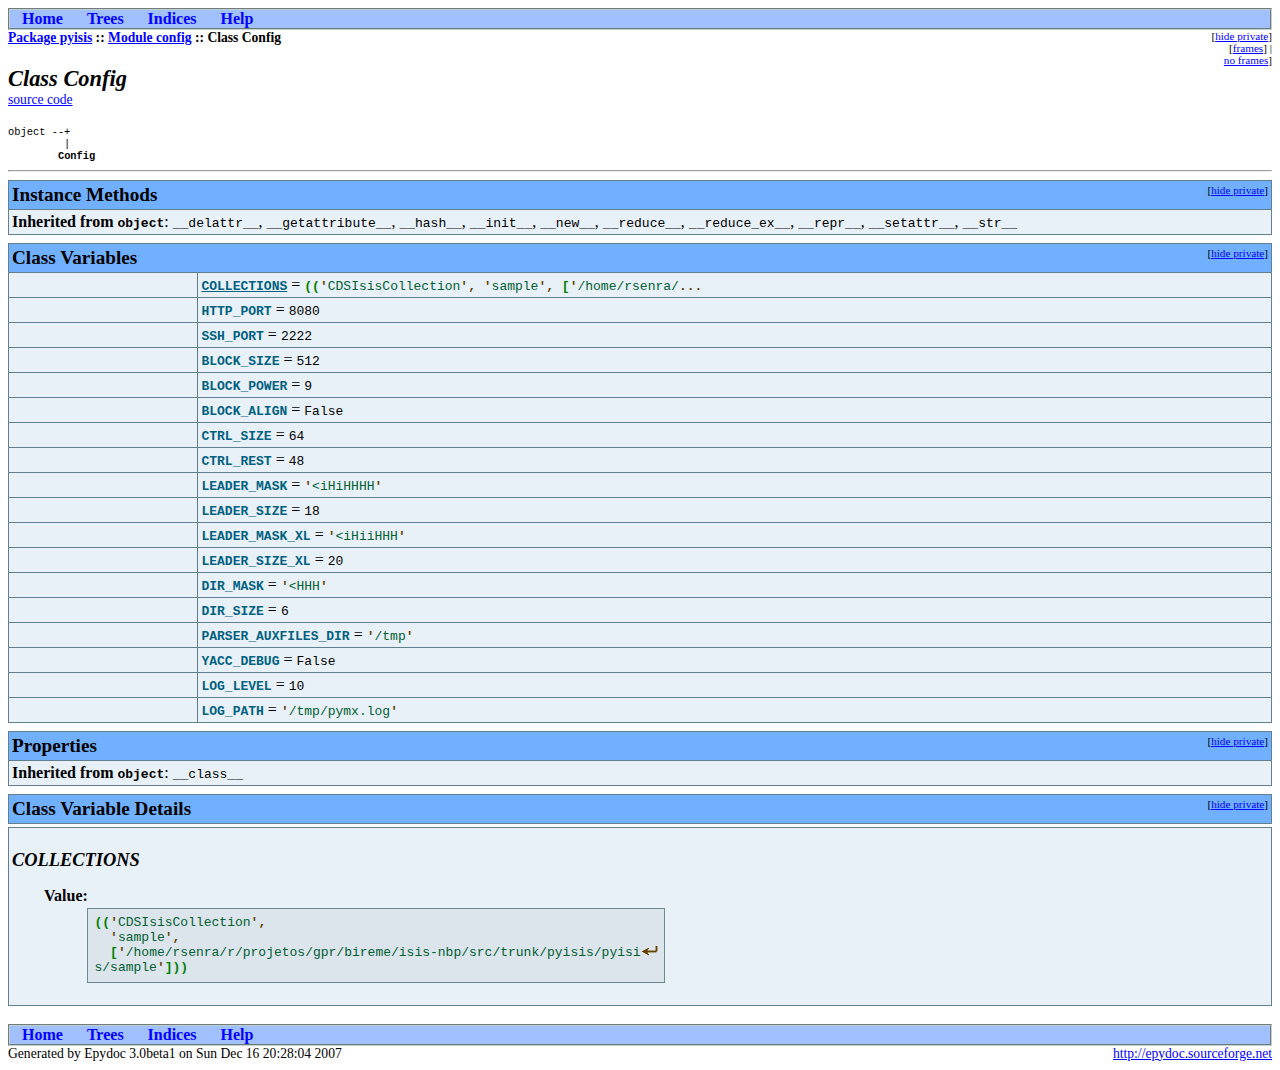
<file: doc/api/pyisis.config.Config-class.html>
<?xml version="1.0" encoding="ascii"?>
<!DOCTYPE html PUBLIC "-//W3C//DTD XHTML 1.0 Transitional//EN"
          "DTD/xhtml1-transitional.dtd">
<html xmlns="http://www.w3.org/1999/xhtml" xml:lang="en" lang="en">
<head>
  <title>pyisis.config.Config</title>
  <link rel="stylesheet" href="epydoc.css" type="text/css" />
  <script type="text/javascript" src="epydoc.js"></script>
</head>

<body bgcolor="white" text="black" link="blue" vlink="#204080"
      alink="#204080">
<!-- ==================== NAVIGATION BAR ==================== -->
<table class="navbar" border="0" width="100%" cellpadding="0"
       bgcolor="#a0c0ff" cellspacing="0">
  <tr valign="middle">
  <!-- Home link -->
      <th>&nbsp;&nbsp;&nbsp;<a
        href="pyisis-module.html">Home</a>&nbsp;&nbsp;&nbsp;</th>

  <!-- Tree link -->
      <th>&nbsp;&nbsp;&nbsp;<a
        href="module-tree.html">Trees</a>&nbsp;&nbsp;&nbsp;</th>

  <!-- Index link -->
      <th>&nbsp;&nbsp;&nbsp;<a
        href="identifier-index.html">Indices</a>&nbsp;&nbsp;&nbsp;</th>

  <!-- Help link -->
      <th>&nbsp;&nbsp;&nbsp;<a
        href="help.html">Help</a>&nbsp;&nbsp;&nbsp;</th>

      <th class="navbar" width="100%"></th>
  </tr>
</table>
<table width="100%" cellpadding="0" cellspacing="0">
  <tr valign="top">
    <td width="100%">
      <span class="breadcrumbs">
        <a href="pyisis-module.html">Package&nbsp;pyisis</a> ::
        <a href="pyisis.config-module.html">Module&nbsp;config</a> ::
        Class&nbsp;Config
      </span>
    </td>
    <td>
      <table cellpadding="0" cellspacing="0">
        <!-- hide/show private -->
        <tr><td align="right"><span class="options">[<a href="javascript:void(0);" class="privatelink"
    onclick="toggle_private();">hide&nbsp;private</a>]</span></td></tr>
        <tr><td align="right"><span class="options"
            >[<a href="frames.html" target="_top">frames</a
            >]&nbsp;|&nbsp;<a href="pyisis.config.Config-class.html"
            target="_top">no&nbsp;frames</a>]</span></td></tr>
      </table>
    </td>
  </tr>
</table>
<!-- ==================== CLASS DESCRIPTION ==================== -->
<h1 class="epydoc">Class Config</h1><span class="codelink"><a href="pyisis.config-pysrc.html#Config">source&nbsp;code</a></span><br /><br />
<pre class="base-tree">
object --+
         |
        <strong class="uidshort">Config</strong>
</pre>

<hr />
<!-- ==================== INSTANCE METHODS ==================== -->
<a name="section-InstanceMethods"></a>
<table class="summary" border="1" cellpadding="3"
       cellspacing="0" width="100%" bgcolor="white">
<tr bgcolor="#70b0f0" class="table-header">
  <td colspan="2" class="table-header">
    <table border="0" cellpadding="0" cellspacing="0" width="100%">
      <tr valign="top">
        <td align="left"><span class="table-header">Instance Methods</span></td>
        <td align="right" valign="top"
         ><span class="options">[<a href="#section-InstanceMethods"
         class="privatelink" onclick="toggle_private();"
         >hide private</a>]</span></td>
      </tr>
    </table>
  </td>
</tr>
  <tr>
    <td colspan="2" class="summary">
    <p class="indent-wrapped-lines"><b>Inherited from <code>object</code></b>:
      <code>__delattr__</code>,
      <code>__getattribute__</code>,
      <code>__hash__</code>,
      <code>__init__</code>,
      <code>__new__</code>,
      <code>__reduce__</code>,
      <code>__reduce_ex__</code>,
      <code>__repr__</code>,
      <code>__setattr__</code>,
      <code>__str__</code>
      </p>
    </td>
  </tr>
</table>
<!-- ==================== CLASS VARIABLES ==================== -->
<a name="section-ClassVariables"></a>
<table class="summary" border="1" cellpadding="3"
       cellspacing="0" width="100%" bgcolor="white">
<tr bgcolor="#70b0f0" class="table-header">
  <td colspan="2" class="table-header">
    <table border="0" cellpadding="0" cellspacing="0" width="100%">
      <tr valign="top">
        <td align="left"><span class="table-header">Class Variables</span></td>
        <td align="right" valign="top"
         ><span class="options">[<a href="#section-ClassVariables"
         class="privatelink" onclick="toggle_private();"
         >hide private</a>]</span></td>
      </tr>
    </table>
  </td>
</tr>
<tr>
    <td width="15%" align="right" valign="top" class="summary">
      <span class="summary-type">&nbsp;</span>
    </td><td class="summary">
        <a href="pyisis.config.Config-class.html#COLLECTIONS" class="summary-name">COLLECTIONS</a> = <code title="(('CDSIsisCollection',
  'sample',
  ['/home/rsenra/r/projetos/gpr/bireme/isis-nbp/src/trunk/pyisis/pyisi\
s/sample']))"><code class="variable-group">(</code><code class="variable-group">(</code><code class="variable-quote">'</code><code class="variable-string">CDSIsisCollection</code><code class="variable-quote">'</code><code class="variable-op">, </code><code class="variable-quote">'</code><code class="variable-string">sample</code><code class="variable-quote">'</code><code class="variable-op">, </code><code class="variable-group">[</code><code class="variable-quote">'</code><code class="variable-string">/home/rsenra/</code><code class="variable-ellipsis">...</code></code>
    </td>
  </tr>
<tr>
    <td width="15%" align="right" valign="top" class="summary">
      <span class="summary-type">&nbsp;</span>
    </td><td class="summary">
        <a name="HTTP_PORT"></a><span class="summary-name">HTTP_PORT</span> = <code title="8080">8080</code>
    </td>
  </tr>
<tr>
    <td width="15%" align="right" valign="top" class="summary">
      <span class="summary-type">&nbsp;</span>
    </td><td class="summary">
        <a name="SSH_PORT"></a><span class="summary-name">SSH_PORT</span> = <code title="2222">2222</code>
    </td>
  </tr>
<tr>
    <td width="15%" align="right" valign="top" class="summary">
      <span class="summary-type">&nbsp;</span>
    </td><td class="summary">
        <a name="BLOCK_SIZE"></a><span class="summary-name">BLOCK_SIZE</span> = <code title="512">512</code>
    </td>
  </tr>
<tr>
    <td width="15%" align="right" valign="top" class="summary">
      <span class="summary-type">&nbsp;</span>
    </td><td class="summary">
        <a name="BLOCK_POWER"></a><span class="summary-name">BLOCK_POWER</span> = <code title="9">9</code>
    </td>
  </tr>
<tr>
    <td width="15%" align="right" valign="top" class="summary">
      <span class="summary-type">&nbsp;</span>
    </td><td class="summary">
        <a name="BLOCK_ALIGN"></a><span class="summary-name">BLOCK_ALIGN</span> = <code title="False">False</code>
    </td>
  </tr>
<tr>
    <td width="15%" align="right" valign="top" class="summary">
      <span class="summary-type">&nbsp;</span>
    </td><td class="summary">
        <a name="CTRL_SIZE"></a><span class="summary-name">CTRL_SIZE</span> = <code title="64">64</code>
    </td>
  </tr>
<tr>
    <td width="15%" align="right" valign="top" class="summary">
      <span class="summary-type">&nbsp;</span>
    </td><td class="summary">
        <a name="CTRL_REST"></a><span class="summary-name">CTRL_REST</span> = <code title="48">48</code>
    </td>
  </tr>
<tr>
    <td width="15%" align="right" valign="top" class="summary">
      <span class="summary-type">&nbsp;</span>
    </td><td class="summary">
        <a name="LEADER_MASK"></a><span class="summary-name">LEADER_MASK</span> = <code title="'&lt;iHiHHHH'"><code class="variable-quote">'</code><code class="variable-string">&lt;iHiHHHH</code><code class="variable-quote">'</code></code>
    </td>
  </tr>
<tr>
    <td width="15%" align="right" valign="top" class="summary">
      <span class="summary-type">&nbsp;</span>
    </td><td class="summary">
        <a name="LEADER_SIZE"></a><span class="summary-name">LEADER_SIZE</span> = <code title="18">18</code>
    </td>
  </tr>
<tr>
    <td width="15%" align="right" valign="top" class="summary">
      <span class="summary-type">&nbsp;</span>
    </td><td class="summary">
        <a name="LEADER_MASK_XL"></a><span class="summary-name">LEADER_MASK_XL</span> = <code title="'&lt;iHiiHHH'"><code class="variable-quote">'</code><code class="variable-string">&lt;iHiiHHH</code><code class="variable-quote">'</code></code>
    </td>
  </tr>
<tr>
    <td width="15%" align="right" valign="top" class="summary">
      <span class="summary-type">&nbsp;</span>
    </td><td class="summary">
        <a name="LEADER_SIZE_XL"></a><span class="summary-name">LEADER_SIZE_XL</span> = <code title="20">20</code>
    </td>
  </tr>
<tr>
    <td width="15%" align="right" valign="top" class="summary">
      <span class="summary-type">&nbsp;</span>
    </td><td class="summary">
        <a name="DIR_MASK"></a><span class="summary-name">DIR_MASK</span> = <code title="'&lt;HHH'"><code class="variable-quote">'</code><code class="variable-string">&lt;HHH</code><code class="variable-quote">'</code></code>
    </td>
  </tr>
<tr>
    <td width="15%" align="right" valign="top" class="summary">
      <span class="summary-type">&nbsp;</span>
    </td><td class="summary">
        <a name="DIR_SIZE"></a><span class="summary-name">DIR_SIZE</span> = <code title="6">6</code>
    </td>
  </tr>
<tr>
    <td width="15%" align="right" valign="top" class="summary">
      <span class="summary-type">&nbsp;</span>
    </td><td class="summary">
        <a name="PARSER_AUXFILES_DIR"></a><span class="summary-name">PARSER_AUXFILES_DIR</span> = <code title="'/tmp'"><code class="variable-quote">'</code><code class="variable-string">/tmp</code><code class="variable-quote">'</code></code>
    </td>
  </tr>
<tr>
    <td width="15%" align="right" valign="top" class="summary">
      <span class="summary-type">&nbsp;</span>
    </td><td class="summary">
        <a name="YACC_DEBUG"></a><span class="summary-name">YACC_DEBUG</span> = <code title="False">False</code>
    </td>
  </tr>
<tr>
    <td width="15%" align="right" valign="top" class="summary">
      <span class="summary-type">&nbsp;</span>
    </td><td class="summary">
        <a name="LOG_LEVEL"></a><span class="summary-name">LOG_LEVEL</span> = <code title="10">10</code>
    </td>
  </tr>
<tr>
    <td width="15%" align="right" valign="top" class="summary">
      <span class="summary-type">&nbsp;</span>
    </td><td class="summary">
        <a name="LOG_PATH"></a><span class="summary-name">LOG_PATH</span> = <code title="'/tmp/pymx.log'"><code class="variable-quote">'</code><code class="variable-string">/tmp/pymx.log</code><code class="variable-quote">'</code></code>
    </td>
  </tr>
</table>
<!-- ==================== PROPERTIES ==================== -->
<a name="section-Properties"></a>
<table class="summary" border="1" cellpadding="3"
       cellspacing="0" width="100%" bgcolor="white">
<tr bgcolor="#70b0f0" class="table-header">
  <td colspan="2" class="table-header">
    <table border="0" cellpadding="0" cellspacing="0" width="100%">
      <tr valign="top">
        <td align="left"><span class="table-header">Properties</span></td>
        <td align="right" valign="top"
         ><span class="options">[<a href="#section-Properties"
         class="privatelink" onclick="toggle_private();"
         >hide private</a>]</span></td>
      </tr>
    </table>
  </td>
</tr>
  <tr>
    <td colspan="2" class="summary">
    <p class="indent-wrapped-lines"><b>Inherited from <code>object</code></b>:
      <code>__class__</code>
      </p>
    </td>
  </tr>
</table>
<!-- ==================== CLASS VARIABLE DETAILS ==================== -->
<a name="section-ClassVariableDetails"></a>
<table class="details" border="1" cellpadding="3"
       cellspacing="0" width="100%" bgcolor="white">
<tr bgcolor="#70b0f0" class="table-header">
  <td colspan="2" class="table-header">
    <table border="0" cellpadding="0" cellspacing="0" width="100%">
      <tr valign="top">
        <td align="left"><span class="table-header">Class Variable Details</span></td>
        <td align="right" valign="top"
         ><span class="options">[<a href="#section-ClassVariableDetails"
         class="privatelink" onclick="toggle_private();"
         >hide private</a>]</span></td>
      </tr>
    </table>
  </td>
</tr>
</table>
<a name="COLLECTIONS"></a>
<div>
<table class="details" border="1" cellpadding="3"
       cellspacing="0" width="100%" bgcolor="white">
<tr><td>
  <h3 class="epydoc">COLLECTIONS</h3>
  
  <dl class="fields">
  </dl>
  <dl class="fields">
    <dt>Value:</dt>
      <dd><table><tr><td><pre class="variable">
<code class="variable-group">(</code><code class="variable-group">(</code><code class="variable-quote">'</code><code class="variable-string">CDSIsisCollection</code><code class="variable-quote">'</code><code class="variable-op">,</code>
  <code class="variable-quote">'</code><code class="variable-string">sample</code><code class="variable-quote">'</code><code class="variable-op">,</code>
  <code class="variable-group">[</code><code class="variable-quote">'</code><code class="variable-string">/home/rsenra/r/projetos/gpr/bireme/isis-nbp/src/trunk/pyisis/pyisi</code><span class="variable-linewrap"><img src="crarr.png" alt="\" /></span>
<code class="variable-string">s/sample</code><code class="variable-quote">'</code><code class="variable-group">]</code><code class="variable-group">)</code><code class="variable-group">)</code>
</pre></td></tr></table>
</dd>
  </dl>
</td></tr></table>
</div>
<br />
<!-- ==================== NAVIGATION BAR ==================== -->
<table class="navbar" border="0" width="100%" cellpadding="0"
       bgcolor="#a0c0ff" cellspacing="0">
  <tr valign="middle">
  <!-- Home link -->
      <th>&nbsp;&nbsp;&nbsp;<a
        href="pyisis-module.html">Home</a>&nbsp;&nbsp;&nbsp;</th>

  <!-- Tree link -->
      <th>&nbsp;&nbsp;&nbsp;<a
        href="module-tree.html">Trees</a>&nbsp;&nbsp;&nbsp;</th>

  <!-- Index link -->
      <th>&nbsp;&nbsp;&nbsp;<a
        href="identifier-index.html">Indices</a>&nbsp;&nbsp;&nbsp;</th>

  <!-- Help link -->
      <th>&nbsp;&nbsp;&nbsp;<a
        href="help.html">Help</a>&nbsp;&nbsp;&nbsp;</th>

      <th class="navbar" width="100%"></th>
  </tr>
</table>
<table border="0" cellpadding="0" cellspacing="0" width="100%%">
  <tr>
    <td align="left" class="footer">
    Generated by Epydoc 3.0beta1 on Sun Dec 16 20:28:04 2007
    </td>
    <td align="right" class="footer">
      <a href="http://epydoc.sourceforge.net">http://epydoc.sourceforge.net</a>
    </td>
  </tr>
</table>

<script type="text/javascript">
  <!--
  // Private objects are initially displayed (because if
  // javascript is turned off then we want them to be
  // visible); but by default, we want to hide them.  So hide
  // them unless we have a cookie that says to show them.
  checkCookie()
  // -->
</script>
  
</body>
</html>
</file>
<file: doc/api/epydoc.css>
/* Epydoc CSS Stylesheet
 *
 * This stylesheet can be used to customize the appearance of epydoc's
 * HTML output.
 *
 */

/* Default Colors & Styles
 *   - Set the default foreground & background color with 'body'; and 
 *     link colors with 'a:link' and 'a:visited'.
 *   - Use bold for decision list terms.
 *   - The heading styles defined here are used for headings *within*
 *     docstring descriptions.  All headings used by epydoc itself use
 *     either class='epydoc' or class='toc' (CSS styles for both
 *     defined below).
 */
body                        { background: #ffffff; color: #000000; }
a:link                      { color: #0000ff; }
a:visited                   { color: #204080; }
dt                          { font-weight: bold; }
h1                          { font-size: +140%; font-style: italic;
                              font-weight: bold; }
h2                          { font-size: +125%; font-style: italic;
                              font-weight: bold; }
h3                          { font-size: +110%; font-style: italic;
                              font-weight: normal; }
code                        { font-size: 100%; }
 
/* Page Header & Footer
 *   - The standard page header consists of a navigation bar (with
 *     pointers to standard pages such as 'home' and 'trees'); a
 *     breadcrumbs list, which can be used to navigate to containing
 *     classes or modules; options links, to show/hide private
 *     variables and to show/hide frames; and a page title (using
 *     <h1>).  The page title may be followed by a link to the
 *     corresponding source code (using 'span.codelink').
 *   - The footer consists of a navigation bar, a timestamp, and a
 *     pointer to epydoc's homepage.
 */ 
h1.epydoc                   { margin: 0; font-size: +140%; font-weight: bold; }
h2.epydoc                   { font-size: +130%; font-weight: bold; }
h3.epydoc                   { font-size: +115%; font-weight: bold; }
td h3.epydoc                { font-size: +115%; font-weight: bold;
                              margin-bottom: 0; }
table.navbar                { background: #a0c0ff; color: #000000;
                              border: 2px groove #c0d0d0; }
table.navbar table          { color: #000000; }
th.navbar-select            { background: #70b0ff;
                              color: #000000; } 
table.navbar a              { text-decoration: none; }  
table.navbar a:link         { color: #0000ff; }
table.navbar a:visited      { color: #204080; }
span.breadcrumbs            { font-size: 85%; font-weight: bold; }
span.options                { font-size: 70%; }
span.codelink               { font-size: 85%; }
td.footer                   { font-size: 85%; }

/* Table Headers
 *   - Each summary table and details section begins with a 'header'
 *     row.  This row contains a section title (marked by
 *     'span.table-header') as well as a show/hide private link
 *     (marked by 'span.options', defined above).
 *   - Summary tables that contain user-defined groups mark those
 *     groups using 'group header' rows.
 */
td.table-header             { background: #70b0ff; color: #000000;
                              border: 1px solid #608090; }
td.table-header table       { color: #000000; }
td.table-header table a:link      { color: #0000ff; }
td.table-header table a:visited   { color: #204080; }
span.table-header           { font-size: 120%; font-weight: bold; }
th.group-header             { background: #c0e0f8; color: #000000;
                              text-align: left; font-style: italic; 
                              font-size: 115%; 
                              border: 1px solid #608090; }

/* Summary Tables (functions, variables, etc)
 *   - Each object is described by a single row of the table with
 *     two cells.  The left cell gives the object's type, and is
 *     marked with 'code.summary-type'.  The right cell gives the
 *     object's name and a summary description.
 *   - CSS styles for the table's header and group headers are
 *     defined above, under 'Table Headers'
 */
table.summary               { border-collapse: collapse;
                              background: #e8f0f8; color: #000000;
                              border: 1px solid #608090;
                              margin-bottom: 0.5em; }
td.summary                  { border: 1px solid #608090; }
code.summary-type           { font-size: 85%; }
table.summary a:link        { color: #0000ff; }
table.summary a:visited     { color: #204080; }


/* Details Tables (functions, variables, etc)
 *   - Each object is described in its own div.
 *   - A single-row summary table w/ table-header is used as
 *     a header for each details section (CSS style for table-header
 *     is defined above, under 'Table Headers').
 */
table.details               { border-collapse: collapse;
                              background: #e8f0f8; color: #000000;
                              border: 1px solid #608090;
                              margin: .2em 0 0 0; }
table.details table         { color: #000000; }
table.details a:link        { color: #0000ff; }
table.details a:visited     { color: #204080; }

/* Fields */
dl.fields                   { margin-left: 2em; margin-top: 1em;
                              margin-bottom: 1em; }
dl.fields dd ul             { margin-left: 0em; padding-left: 0em; }
div.fields                  { margin-left: 2em; }
div.fields p                { margin-bottom: 0.5em; }

/* Index tables (identifier index, term index, etc)
 *   - link-index is used for indices containing lists of links
 *     (namely, the identifier index & term index).
 *   - index-where is used in link indices for the text indicating
 *     the container/source for each link.
 *   - metadata-index is used for indices containing metadata
 *     extracted from fields (namely, the bug index & todo index).
 */
table.link-index            { border-collapse: collapse;
                              background: #e8f0f8; color: #000000;
                              border: 1px solid #608090; }
td.link-index               { border-width: 0px; }
table.link-index a:link     { color: #0000ff; }
table.link-index a:visited  { color: #204080; }
span.index-where            { font-size: 70%; }
table.metadata-index        { border-collapse: collapse;
                              background: #e8f0f8; color: #000000;
                              border: 1px solid #608090; 
                              margin: .2em 0 0 0; }
td.metadata-index           { border-width: 1px; border-style: solid; }
table.metadata-index a:link { color: #0000ff; }
table.metadata-index a:visited  { color: #204080; }

/* Function signatures
 *   - sig* is used for the signature in the details section.
 *   - .summary-sig* is used for the signature in the summary 
 *     table, and when listing property accessor functions.
 * */
.sig-name                   { color: #006080; }
.sig-arg                    { color: #008060; }
.sig-default                { color: #602000; }
.summary-sig                { font-family: monospace; }
.summary-sig-name           { color: #006080; font-weight: bold; }
table.summary a.summary-sig-name:link
                            { color: #006080; font-weight: bold; }
table.summary a.summary-sig-name:visited
                            { color: #006080; font-weight: bold; }
.summary-sig-arg            { color: #006040; }
.summary-sig-default        { color: #501800; }

/* To render variables, classes etc. like functions */
table.summary .summary-name { color: #006080; font-weight: bold;
                              font-family: monospace; }
table.summary
     a.summary-name:link    { color: #006080; font-weight: bold;
                              font-family: monospace; }
table.summary
    a.summary-name:visited  { color: #006080; font-weight: bold;
                              font-family: monospace; }

/* Variable values
 *   - In the 'variable details' sections, each varaible's value is
 *     listed in a 'pre.variable' box.  The width of this box is
 *     restricted to 80 chars; if the value's repr is longer than
 *     this it will be wrapped, using a backslash marked with
 *     class 'variable-linewrap'.  If the value's repr is longer
 *     than 3 lines, the rest will be ellided; and an ellipsis
 *     marker ('...' marked with 'variable-ellipsis') will be used.
 *   - If the value is a string, its quote marks will be marked
 *     with 'variable-quote'.
 *   - If the variable is a regexp, it is syntax-highlighted using
 *     the re* CSS classes.
 */
pre.variable                { padding: .5em; margin: 0;
                              background: #dce4ec; color: #000000;
                              border: 1px solid #708890; }
.variable-linewrap          { color: #604000; font-weight: bold; }
.variable-ellipsis          { color: #604000; font-weight: bold; }
.variable-quote             { color: #604000; font-weight: bold; }
.variable-group             { color: #008000; font-weight: bold; }
.variable-op                { color: #604000; font-weight: bold; }
.variable-string            { color: #006030; }
.variable-unknown           { color: #a00000; font-weight: bold; }
.re                         { color: #000000; }
.re-char                    { color: #006030; }
.re-op                      { color: #600000; }
.re-group                   { color: #003060; }
.re-ref                     { color: #404040; }

/* Base tree
 *   - Used by class pages to display the base class hierarchy.
 */
pre.base-tree               { font-size: 80%; margin: 0; }

/* Frames-based table of contents headers
 *   - Consists of two frames: one for selecting modules; and
 *     the other listing the contents of the selected module.
 *   - h1.toc is used for each frame's heading
 *   - h2.toc is used for subheadings within each frame.
 */
h1.toc                      { text-align: center; font-size: 105%;
                              margin: 0; font-weight: bold;
                              padding: 0; }
h2.toc                      { font-size: 100%; font-weight: bold; 
                              margin: 0.5em 0 0 -0.3em; }

/* Syntax Highlighting for Source Code
 *   - doctest examples are displayed in a 'pre.py-doctest' block.
 *     If the example is in a details table entry, then it will use
 *     the colors specified by the 'table pre.py-doctest' line.
 *   - Source code listings are displayed in a 'pre.py-src' block.
 *     Each line is marked with 'span.py-line' (used to draw a line
 *     down the left margin, separating the code from the line
 *     numbers).  Line numbers are displayed with 'span.py-lineno'.
 *     The expand/collapse block toggle button is displayed with
 *     'a.py-toggle' (Note: the CSS style for 'a.py-toggle' should not
 *     modify the font size of the text.)
 *   - If a source code page is opened with an anchor, then the
 *     corresponding code block will be highlighted.  The code
 *     block's header is highlighted with 'py-highlight-hdr'; and
 *     the code block's body is highlighted with 'py-highlight'.
 *   - The remaining py-* classes are used to perform syntax
 *     highlighting (py-string for string literals, py-name for names,
 *     etc.)
 */
pre.py-doctest              { padding: .5em; margin: 1em;
                              background: #e8f0f8; color: #000000;
                              border: 1px solid #708890; }
table pre.py-doctest        { background: #dce4ec;
                              color: #000000; }
pre.py-src                  { border: 2px solid #000000; 
                              background: #f0f0f0; color: #000000; }
.py-line                    { border-left: 2px solid #000000; 
                              margin-left: .2em; padding-left: .4em; }
.py-lineno                  { font-style: italic; font-size: 90%;
                              padding-left: .5em; }
a.py-toggle                 { text-decoration: none; }
div.py-highlight-hdr        { border-top: 2px solid #000000;
                              border-bottom: 2px solid #000000;
                              background: #d8e8e8; }
div.py-highlight            { border-bottom: 2px solid #000000;
                              background: #d0e0e0; }
.py-prompt                  { color: #005050; font-weight: bold;}
.py-more                    { color: #005050; font-weight: bold;}
.py-string                  { color: #006030; }
.py-comment                 { color: #003060; }
.py-keyword                 { color: #600000; }
.py-output                  { color: #404040; }
.py-name                    { color: #000050; }
.py-name:link               { color: #000050 !important; }
.py-name:visited            { color: #000050 !important; }
.py-number                  { color: #005000; }
.py-defname                 { color: #000060; font-weight: bold; }
.py-def-name                { color: #000060; font-weight: bold; }
.py-base-class              { color: #000060; }
.py-param                   { color: #000060; }
.py-docstring               { color: #006030; }
.py-decorator               { color: #804020; }
/* Use this if you don't want links to names underlined: */
/*a.py-name                   { text-decoration: none; }*/

/* Graphs & Diagrams
 *   - These CSS styles are used for graphs & diagrams generated using
 *     Graphviz dot.  'img.graph-without-title' is used for bare
 *     diagrams (to remove the border created by making the image
 *     clickable).
 */
img.graph-without-title     { border: none; }
img.graph-with-title        { border: 1px solid #000000; }
span.graph-title            { font-weight: bold; }
span.graph-caption          { }

/* General-purpose classes
 *   - 'p.indent-wrapped-lines' defines a paragraph whose first line
 *     is not indented, but whose subsequent lines are.
 *   - The 'nomargin-top' class is used to remove the top margin (e.g.
 *     from lists).  The 'nomargin' class is used to remove both the
 *     top and bottom margin (but not the left or right margin --
 *     for lists, that would cause the bullets to disappear.)
 */
p.indent-wrapped-lines      { padding: 0 0 0 7em; text-indent: -7em; 
                              margin: 0; }
.nomargin-top               { margin-top: 0; }
.nomargin                   { margin-top: 0; margin-bottom: 0; }

/* HTML Log */
div.log-block               { padding: 0; margin: .5em 0 .5em 0;
                              background: #e8f0f8; color: #000000;
                              border: 1px solid #000000; }
div.log-error               { padding: .1em .3em .1em .3em; margin: 4px;
                              background: #ffb0b0; color: #000000;
                              border: 1px solid #000000; }
div.log-warning             { padding: .1em .3em .1em .3em; margin: 4px;
                              background: #ffffb0; color: #000000;
                              border: 1px solid #000000; }
div.log-info               { padding: .1em .3em .1em .3em; margin: 4px;
                              background: #b0ffb0; color: #000000;
                              border: 1px solid #000000; }
h2.log-hdr                  { background: #70b0ff; color: #000000;
                              margin: 0; padding: 0em 0.5em 0em 0.5em;
                              border-bottom: 1px solid #000000; font-size: 110%; }
p.log                       { font-weight: bold; margin: .5em 0 .5em 0; }
tr.opt-changed              { color: #000000; font-weight: bold; }
tr.opt-default              { color: #606060; }
pre.log                     { margin: 0; padding: 0; padding-left: 1em; }
</file>
